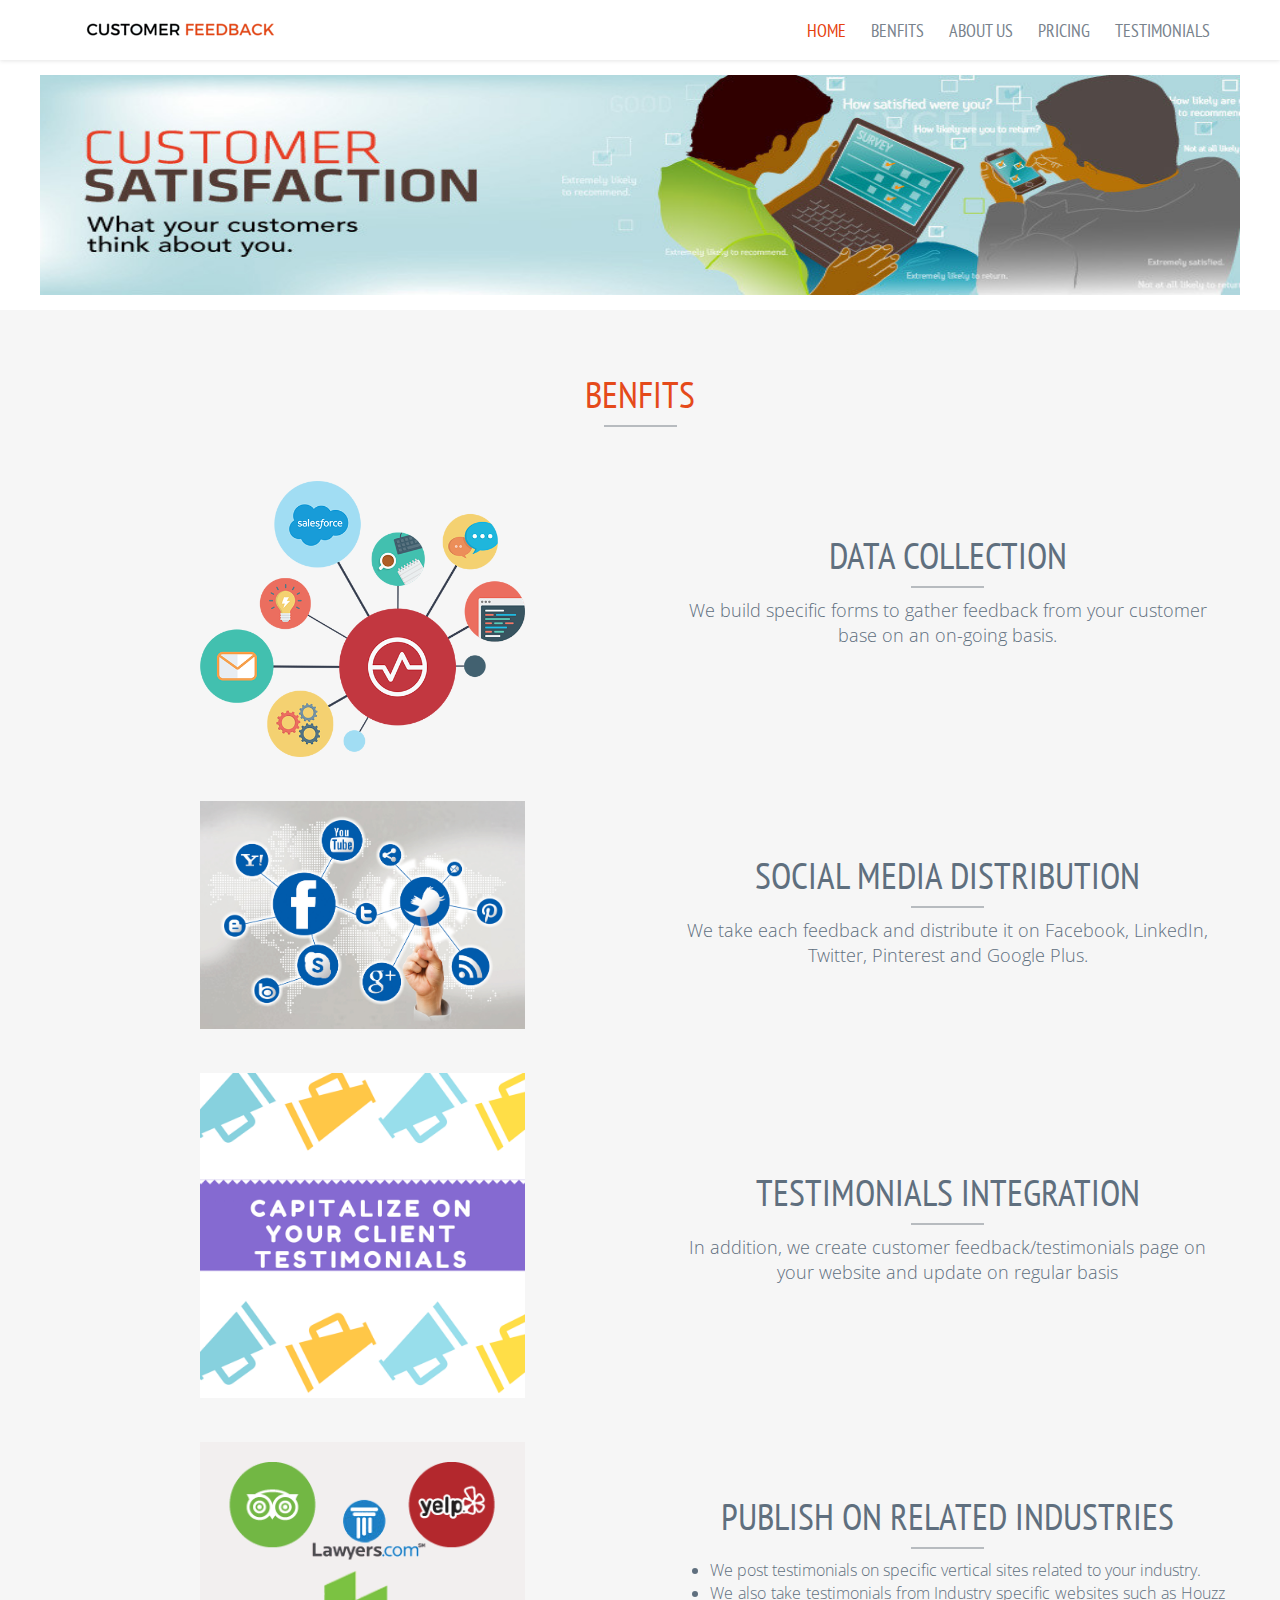
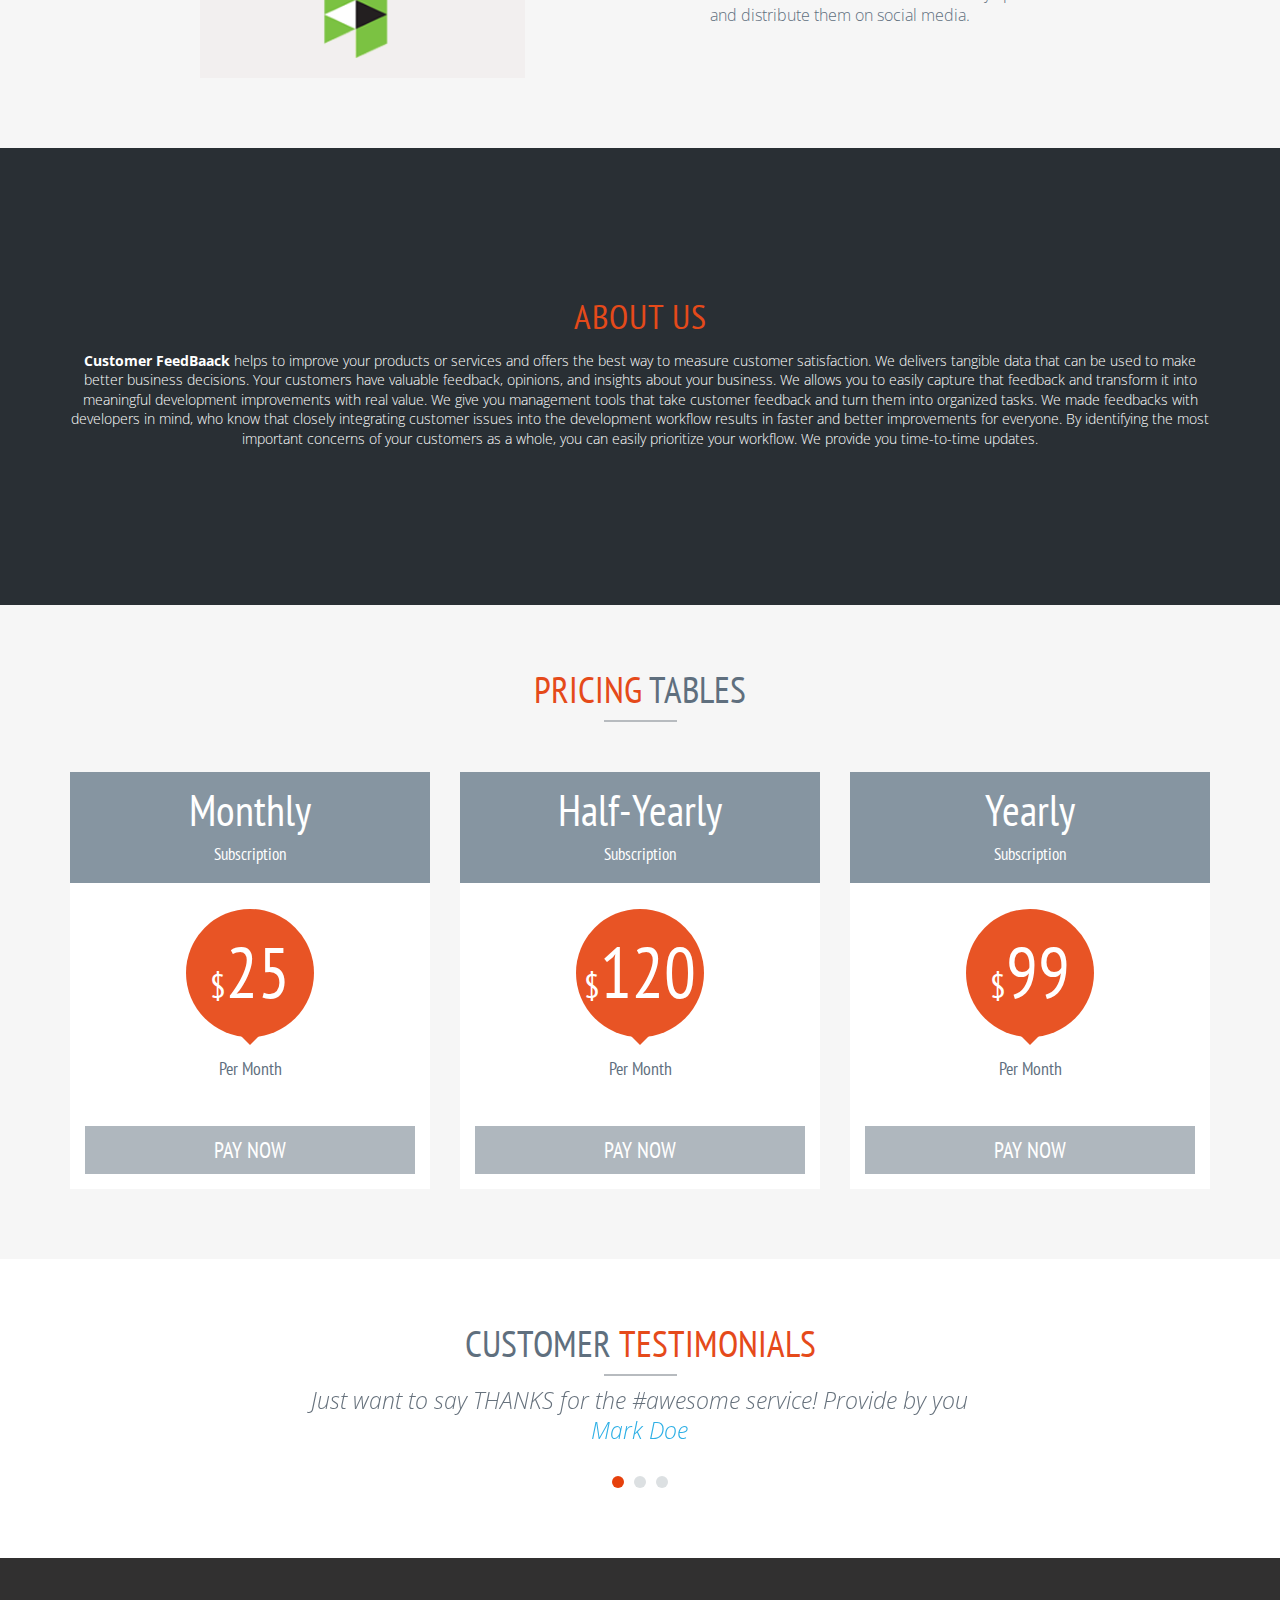
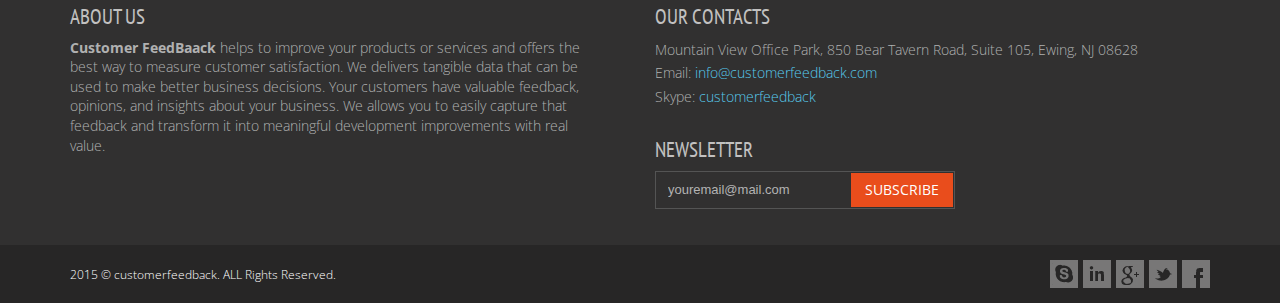
<file: index.html>
<!DOCTYPE html>


<html lang="en">

<head>
  <meta charset="utf-8">
  <title>Customer FeedBack</title>

  <meta content="width=device-width, initial-scale=1.0" name="viewport">
  <meta http-equiv="X-UA-Compatible" content="IE=edge,chrome=1">

  <meta content="Metronic Shop UI description" name="description">
  <meta content="Metronic Shop UI keywords" name="keywords">
  <meta content="keenthemes" name="author">

  <meta property="og:site_name" content="-CUSTOMER VALUE-">
  <meta property="og:title" content="-CUSTOMER VALUE-">
  <meta property="og:description" content="-CUSTOMER VALUE-">
  <meta property="og:type" content="website">
  <meta property="og:image" content="-CUSTOMER VALUE-"><!-- link to image for socio -->
  <meta property="og:url" content="-CUSTOMER VALUE-">

  <link rel="shortcut icon" href="favicon.ico">
  <!-- Fonts START -->
  <link href="http://fonts.googleapis.com/css?family=Open+Sans:300,400,600,700|Pathway+Gothic+One|PT+Sans+Narrow:400+700|Source+Sans+Pro:200,300,400,600,700,900&amp;subset=all" rel="stylesheet" type="text/css">
  <!-- Fonts END -->
  <!-- Global styles BEGIN -->
  <link href="assets/global/plugins/bootstrap/css/bootstrap.min.css" rel="stylesheet">
  <link href="assets/global/plugins/font-awesome/css/font-awesome.min.css" rel="stylesheet">
  <link href="assets/global/plugins/slider-revolution-slider/rs-plugin/css/settings.css" rel="stylesheet">
  <!-- Global styles END -->
  <!-- Page level plugin styles BEGIN -->
  <link href="assets/global/plugins/fancybox/source/jquery.fancybox.css" rel="stylesheet">
  <!-- Page level plugin styles END -->
  <!-- Theme styles BEGIN -->
  <link href="assets/global/css/components.css" rel="stylesheet">
  <link href="assets/frontend/onepage/css/style.css" rel="stylesheet">
  <link href="assets/frontend/onepage/css/style-responsive.css" rel="stylesheet">
  <link href="assets/frontend/onepage/css/themes/red.css" rel="stylesheet" id="style-color">
  <link href="assets/frontend/onepage/css/custom.css" rel="stylesheet">
  <!-- Theme styles END -->
  <style type="text/css">
    .header{bottom: auto;}
.tp-caption.large_bold_white.fade.start{
      font-size: 50px;
  left: 150px;
}
#yourFeedbacks li{
font-size: 18px;
  padding-bottom: 10px !important;
}
.yourImageFeedback img{
    height: 290px;
  margin: 0 auto;
}
.yourNewImage{
    margin: 75px auto 15px;
      width: 1200px;
  height: 220px;
}
.leftImage{
    max-width: 325px;
  margin: 0 auto;
}
.services-block p{
    font-size: 18px;
}
.services-block li{
    font-size: 16px;
    text-align: justify;
}
.yourColumnPadding{
  padding-top:50px;
}
.publishTestimonialsImg img{
  background-color: rgba(236, 228, 228, 0.38);
  padding: 20px;
}
.newColumnPadding{
  padding-top:95px;

}
  </style>
</head>
<!--DOC: menu-always-on-top class to the body element to set menu on top -->
<body>
  <!-- BEGIN STYLE CUSTOMIZER -->
  <!--div class="color-panel">
    <div class="color-mode-icons icon-color"></div>
    <div class="color-mode-icons icon-color-close"></div>
    <div class="color-mode">
      <p>THEME COLOR</p>
      <ul class="inline">
        <li class="color-red current color-default" data-style="red"></li>
        <li class="color-blue" data-style="blue"></li>
        <li class="color-green" data-style="green"></li>
        <li class="color-orange" data-style="orange"></li>
        <li class="color-gray" data-style="gray"></li>
        <li class="color-turquoise" data-style="turquoise"></li>
      </ul>
      <p>MENU POSITION</p>
      <select class="form-control menu-pos">
        <option value="bottom">Bottom</option>
        <option value="top">Top</option>
      </select>
    </div>
  </div-->
  <!-- END BEGIN STYLE CUSTOMIZER -->
  <!-- Header BEGIN -->
  <div class="header header-mobi-ext">
    <div class="container">
      <div class="row">
        <!-- Logo BEGIN -->
        <div class="col-md-2 col-sm-2">
          <a class="scroll site-logo" href="#promo-block"><img src="assets/frontend/onepage/img/logo/customer.png" alt="Metronic One Page"></a>
        </div>
        <!-- Logo END -->
        <a href="javascript:void(0);" class="mobi-toggler"><i class="fa fa-bars"></i></a>
        <!-- Navigation BEGIN -->
        <div class="col-md-10 pull-right">
          <ul class="header-navigation">
            <li class="current"><a href="#promo-block">HOME




</a></li>
            <li><a href="#about">BENFITS</a></li>
            
            <!--li><a href="#team">Benfits</a></li-->
            <li><a href="#services">ABOUT US</a></li>
            <li><a href="#portfolio">PRICING</a></li>
            <li><a href="#benefits">TESTIMONIALS</a></li>
            
          </ul>
        </div>
        <!-- Navigation END -->
      </div>
    </div>
  </div>
  <!-- Header END -->
  <!-- Promo block BEGIN -->
  <div class="promo-block" id="promo-block">
    <img src="assets/frontend/onepage/img/silder/feedbackss.jpg" alt="" class="img-responsive yourNewImage">
  </div>
  <!--div class="promo-block" id="promo-block">
    <div class="tp-banner-container">
      <div class="tp-banner" >
        <ul>
          <li data-transition="fade" data-slotamount="5" data-masterspeed="700" data-delay="9400" class="slider-item-1">
            <img src="assets/frontend/onepage/img/silder/slide1.jpg" alt="" style="opacity:0.4 !important;background-size: inherit;" data-bgposition="center center" data-bgrepeat="no-repeat"-- >
            <!--div class="tp-caption large_text customin customout start"
              data-x="center"
              data-hoffset="0"
              data-y="center"
              data-voffset="60"
              data-customin="x:0;y:0;z:0;rotationX:90;rotationY:0;rotationZ:0;scaleX:1;scaleY:1;skewX:0;skewY:0;opacity:0;transformPerspective:200;transformOrigin:50% 0%;"
              data-customout="x:0;y:0;z:0;rotationX:0;rotationY:0;rotationZ:0;scaleX:0.75;scaleY:0.75;skewX:0;skewY:0;opacity:0;transformPerspective:600;transformOrigin:50% 50%;"
              data-speed="1000"
              data-start="500"
              data-easing="Back.easeInOut"
              data-endspeed="300">
              <div class="promo-like"><i class="fa fa-thumbs-up"></i></div>
              <div class="promo-like-text">
                <h2>Let's just do it</h2>
                <p>Create customised feedback management reports<br> that deliver real customer insight into your business</p>
              </div>
            </div-->
            <!--div class="tp-caption large_bold_white fade"
              data-x="center"
              data-y="center"
              data-voffset="-110"
              data-speed="300"
              data-start="1700"
              data-easing="Power4.easeOut"
              data-endspeed="500"
              data-endeasing="Power1.easeIn"
              data-captionhidden="off"
              style="z-index: 6;  color: #474342;">A <span>CUSTOMER FEEDBACK</span> SYSTEM WORTH TALKING ABOUT
            </div>
          </li>
         
       
        </ul>
      </div>
    </div>
  </div-->
  <!-- Promo block END -->
  <!-- About block BEGIN -->

  <!-- About block END -->
  <!-- Services block BEGIN -->
  <div class="services-block content content-center" id="about">
    <div class="container">
      <h2><strong>Benfits</strong></h2>
      <!--h4>Lorem ipsum dolor sit amet, consectetuer adipiscing elit</h4-->
      <div class="section">
      <div class="container">
        <div class="row">
          <div class="col-md-6">
            <img src="assets/frontend/onepage/img/customerbuild.png"
            class="img-responsive leftImage">
          </div>
          <div class="col-md-6">
            <div class="yourColumnPadding">
            <h1>Data Collection</h1>
            
            <p>We build specific forms to gather feedback from your customer base on an on-going basis.</p></div>
          </div>
        </div>
      </div>
    </div>

    <div class="section">
      <div class="container">
        <div class="row">
          <div class="col-md-6">
            <img src="assets/frontend/onepage/img/socialMediaDistr.jpg"
            class="img-responsive leftImage">
          </div>
          <div class="col-md-6">
             <div class="yourColumnPadding">
            <h1>Social Media Distribution</h1>
            
            <p>We take each feedback and distribute it on Facebook, LinkedIn, Twitter, Pinterest and Google Plus.</p>
          </div>
          </div>
        </div>
      </div>
    </div>

    <div class="section">
      <div class="container">
        <div class="row">
          <div class="col-md-6">
            <img src="assets/frontend/onepage/img/testimonials1.png"
            class="img-responsive leftImage">
          </div>
          <div class="col-md-6">
             <div class="yourColumnPadding newColumnPadding">
            <h1>Testimonials Integration</h1>
         
            <p>In addition, we create customer feedback/testimonials page on your website and update on regular basis</p>
            
          </div></div>
        </div>
      </div>
    </div>

    <div class="section">
      <div class="container">
        <div class="row">
          <div class="col-md-6 publishTestimonialsImg">
            <img src="assets/frontend/onepage/img/publishTestmonials.png"
            class="img-responsive leftImage">
          </div>
          <div class="col-md-6">
             <div class="yourColumnPadding">
            <h1>Publish On Related Industries</h1>
            <ul>
            <li>We post testimonials on specific vertical sites related to your industry.</li>
            <li>We also take testimonials from Industry specific  websites such as Houzz and distribute them on social media.</li>
            </ul>
          </div></div>
        </div>
      </div>
    </div>

      <!--div class="row">
        <div class="col-md-4 col-sm-4 col-xs-12 item">
          <i class="fa fa-heart"></i>
          <h3>Collect Your Customers Feedback</h3>
          <p>We build specific forms to gather feedback from your customer base on an on-going basis.</p>
        </div>
        <div class="col-md-4 col-sm-4 col-xs-12 item">
          <i class="fa fa-mobile"></i>
          <h3>Social Media Distribution</h3>
          <p>We take each testimonial and distribute it on Facebook, LinkedIn, Twitter, Pinterest and Google Plus. </p>
        </div>
        <div class="col-md-4 col-sm-4 col-xs-12">
          <i class="fa fa-signal"></i>
          <h3>Testimonails</h3>
          <p>We create customer feedback/testimonials page on your website and update on regular basis</p>
        </div>

        
      </div-->
  
    </div>
  </div>
  <!-- Services block END -->
  <!-- Message block BEGIN -->
 
  <!-- Message block END -->
  <!-- Team block BEGIN -->
 
  <!-- Team block END -->
  <!-- Portfolio block BEGIN -->
  
  <!-- Portfolio block END -->
  <!-- Choose us block BEGIN -->
  <!--div class="choose-us-block content text-center margin-bottom-40" id="team">
    <div class="container">
      <h2>Why to <strong>choose us</strong></h2>
      <h4>Gather customer feedback to improve your business, product, service and experience</h4>
      <div class="row">
        <div class="col-md-6 col-sm-6 col-xs-12 text-left yourImageFeedback">
          <img src="assets/frontend/onepage/img/choose-us.jpg" alt="Why to choose us" class="img-responsive">
        </div>
        <div class="col-md-6 col-sm-6 col-xs-12 text-left">
          <ul id="yourFeedbacks">
            <li>The easiest way to manage customer feedback</li>

<li>All your customer comments in one place</li>
<li>Build strong customer loyalty</li>
<li>Improved management information</li>

<li>Don’t just collect data visualize it</li>

<li>Actionable business intelligence</li>

<li>Reduced customer risk</li>

<li>Mobile Support</li>
          </ul>
          
        </div>
      </div>
    </div>
  </div-->
  <!-- Choose us block END -->
  <!-- Checkout block BEGIN -->
    <div class="message-block content content-center valign-center" id="services">
    <div class="valign-center-elem">
      <h2><strong>About us</strong></h2>
      <div class="container" style="color:#fff">
       <p><strong>Customer FeedBaack</strong> helps to improve your products or services and offers the best way to measure customer satisfaction. We delivers tangible data that can be used to make better business decisions. Your customers have valuable feedback, opinions, and insights about your business. We allows you to easily capture that feedback and transform it into meaningful development improvements with real value. We give you management tools that take customer feedback and turn them into organized tasks. We made feedbacks with developers in mind, who know that closely integrating customer issues into the development workflow results in faster and better improvements for everyone. By identifying the most important concerns of your customers as a whole, you can easily prioritize your workflow. We provide you time-to-time updates. </p>
     </div>
    </div>
  </div>
  <!--div class="facts-block content content-center" id="services">
         <h2>About us</h2>
         <div class="container">
          <h3>We helps to improve your products or services and offers the best way to measure customer satisfaction. We delivers tangible data that can be used to make better business decisions. Your customers have valuable feedback, opinions, and insights about your business. Sugester™ allows you to easily capture that feedback and transform it into meaningful development improvements with real value. We give you management tools that take customer feedback and turn them into organized tasks. We made feedbacks with developers in mind, who know that closely integrating customer issues into the development workflow results in faster and better improvements for everyone. By identifying the most important concerns of your customers as a whole, you can easily prioritize your workflow. We provide you time-to-time updates. </h3>
        </div>
     
  </div!-->
   

   
  <!-- Checkout block END -->
  <!-- Facts block BEGIN -->
  
  <!-- Facts block END -->
  <!-- Prices block BEGIN -->
  <div class="prices-block content content-center" id="portfolio">
    <div class="container">
      <h2 class="margin-bottom-50"><strong>Pricing</strong> Tables</h2>
      <div class="row">
        <!-- Pricing item BEGIN -->
        <div class="col-md-4 col-sm-6 col-xs-12">
          <div class="pricing-item">
            <div class="pricing-head">
              <h3>Monthly</h3>
              <p>Subscription</p>
            </div>
            <div class="pricing-content">
              <div class="pi-price">
                <strong>$<em>25</em></strong>
                <p>Per Month</p>
              </div>
              <ul class="list-unstyled">
                <!--li><i class="fa fa-circle"></i> Lorem ipsum dolor</li>
                <li><i class="fa fa-circle"></i> Lorem ipsum dolor</li>
                <li><i class="fa fa-circle"></i> Lorem ipsum dolor</li-->
              </ul>
            </div>
            <div class="pricing-footer">
              <a class="btn btn-default" href="javascript:void(0);">Pay Now</a>
            </div>
          </div>
        </div>
        <!-- Pricing item END -->
        <div class="col-md-4 col-sm-6 col-xs-12">
          <div class="pricing-item">
            <div class="pricing-head">
              <h3>Half-Yearly</h3>
              <p>Subscription</p>
            </div>
            <div class="pricing-content">
              <div class="pi-price">
                <strong>$<em>120</em></strong>
                <p>Per Month</p>
              </div>
              <ul class="list-unstyled">
                <!--li><i class="fa fa-circle"></i> Lorem ipsum dolor</li>
                <li><i class="fa fa-circle"></i> Lorem ipsum dolor</li>
                <li><i class="fa fa-circle"></i> Lorem ipsum dolor</li-->
              </ul>
            </div>
            <div class="pricing-footer">
              <a class="btn btn-default" href="javascript:void(0);">Pay Now</a>
            </div>
          </div>
        </div>
        <!-- Pricing item BEGIN -->
        <div class="col-md-4 col-sm-6 col-xs-12">
          <div class="pricing-item">
            <div class="pricing-head">
              <h3>Yearly</h3>
              <p>Subscription</p>
            </div>
            <div class="pricing-content">
              <div class="pi-price">
                <strong>$<em>99</em></strong>
                <p>Per Month</p>
              </div>
              <ul class="list-unstyled">
                <!--li><i class="fa fa-circle"></i> Lorem ipsum dolor</li>
                <li><i class="fa fa-circle"></i> Lorem ipsum dolor</li>
                <li><i class="fa fa-circle"></i> Lorem ipsum dolor</li-->
              </ul>
            </div>
            <div class="pricing-footer">
              <a class="btn btn-default" href="javascript:void(0);">Pay Now</a>
            </div>
          </div>
        </div>
        <!-- Pricing item END -->
        <!-- Pricing item BEGIN -->
       
        <!-- Pricing item END -->
        <!-- Pricing item BEGIN -->
       
        <!-- Pricing item END -->
      </div>
    </div>
  </div>
  <!-- Prices block END -->
  <!-- Testimonials block BEGIN -->
  <div class="testimonials-block content content-center margin-bottom-65" id="benefits">
    <div class="container">
      <h2>Customer <strong>testimonials</strong></h2>
      <!--h4>Lorem ipsum dolor sit amet, consectetuer adipiscing elit</h4-->
      <div class="carousel slide" data-ride="carousel" id="testimonials-block">
        <!-- Wrapper for slides -->
        <div class="carousel-inner">
          <!-- Carousel items -->
          <div class="active item">
            <blockquote>
              <p>Just want to say THANKS for the #awesome service! Provide by you</p>
            </blockquote>
            <span class="testimonials-name">Mark Doe</span>
          </div>
          <!-- Carousel items -->
          <div class="item">
            <blockquote>
              <p>It's great to work with you. We came know about how our services are in which area we should improve to satsfiy the customers</p>
            </blockquote>
            <span class="testimonials-name">Joe Smith</span>
          </div>
          <!-- Carousel items -->
          <div class="item">
            <blockquote>
              <p>Just started using Customer_Feedback on new web app. This is the best feedback platform till now I tried. </p>
            </blockquote>
            <span class="testimonials-name">Linda Adams</span>
          </div>
        </div>
        <!-- Indicators -->
        <ol class="carousel-indicators">
          <li data-target="#testimonials-block" data-slide-to="0" class="active"></li>
          <li data-target="#testimonials-block" data-slide-to="1"></li>
          <li data-target="#testimonials-block" data-slide-to="2"></li>
        </ol>
      </div>
    </div>
  </div>
  <!-- Testimonials block END -->
  <!-- Partners block BEGIN -->
  <!--div class="partners-block">
    <div class="container">
      <div class="row">
        <div class="col-md-2 col-sm-3 col-xs-6">
          <img src="assets/frontend/onepage/img/partners/cisco.png" alt="cisco">
        </div>
        <div class="col-md-2 col-sm-3 col-xs-6">
          <img src="assets/frontend/onepage/img/partners/walmart.png" alt="walmart">
        </div>
        <div class="col-md-2 col-sm-3 col-xs-6">
          <img src="assets/frontend/onepage/img/partners/gamescast.png" alt="gamescast">
        </div>
        <div class="col-md-2 col-sm-3 col-xs-6">
          <img src="assets/frontend/onepage/img/partners/spinwokrx.png" alt="spinwokrx">
        </div>
        <div class="col-md-2 col-sm-3 col-xs-6">
          <img src="assets/frontend/onepage/img/partners/ngreen.png" alt="ngreen">
        </div>
        <div class="col-md-2 col-sm-3 col-xs-6">
          <img src="assets/frontend/onepage/img/partners/vimeo.png" alt="vimeo">
        </div>
      </div>
    </div>
  </div-->
  <!-- Partners block END -->
  <!-- BEGIN PRE-FOOTER -->
  <div class="pre-footer" id="contact">
    <div class="container">
      <div class="row">
        <!-- BEGIN BOTTOM ABOUT BLOCK -->
        <div class="col-md-6 col-sm-6 pre-footer-col">
          <h2>About us</h2>
          <strong>Customer FeedBaack</strong> helps to improve your products or services and offers the best way to measure customer satisfaction. We delivers tangible data that can be used to make better business decisions. Your customers have valuable feedback, opinions, and insights about your business. We allows you to easily capture that feedback and transform it into meaningful development improvements with real value.
        </div>
        <!-- END BOTTOM ABOUT BLOCK -->
        <!-- BEGIN TWITTER BLOCK --> 
      
        <!-- END TWITTER BLOCK -->
        <div class="col-md-6 col-sm-6 pre-footer-col">
          <!-- BEGIN BOTTOM CONTACTS -->
          <h2>Our Contacts</h2>
          <address class="margin-bottom-20">
            Mountain View Office Park, 850 Bear Tavern Road, Suite 105, Ewing, NJ 08628
            Email: <a href="mailto:info@customerfeedback.com">info@customerfeedback.com</a><br>
            Skype: <a href="skype:customerfeedback">customerfeedback</a>
          </address>
          <!-- END BOTTOM CONTACTS -->
          <div class="pre-footer-subscribe-box">
            <h2>Newsletter</h2>
            <form action="javascript:void(0);">
              <div class="input-group">
                <input type="text" placeholder="youremail@mail.com" class="form-control">
                <span class="input-group-btn">
                <button class="btn btn-primary" type="submit">Subscribe</button>
                </span>
              </div>
            </form>
          </div>
        </div>
      </div>
    </div>
  </div>
  <!-- END PRE-FOOTER -->
  <!-- BEGIN FOOTER -->
  <div class="footer">
    <div class="container">
      <div class="row">
        <!-- BEGIN COPYRIGHT -->
        <div class="col-md-6 col-sm-6">
          <div class="copyright">2015 &copy; customerfeedback. ALL Rights Reserved.</div>
        </div>
        <!-- END COPYRIGHT -->
        <!-- BEGIN SOCIAL ICONS -->
        <div class="col-md-6 col-sm-6 pull-right">
          <ul class="social-icons">
           
            <li><a class="facebook" data-original-title="facebook" href="javascript:void(0);"></a></li>
            <li><a class="twitter" data-original-title="twitter" href="javascript:void(0);"></a></li>
            <li><a class="googleplus" data-original-title="googleplus" href="javascript:void(0);"></a></li>
            <li><a class="linkedin" data-original-title="linkedin" href="javascript:void(0);"></a></li>
            
            <li><a class="skype" data-original-title="skype" href="javascript:void(0);"></a></li>
          </ul>
        </div>
        <!-- END SOCIAL ICONS -->
      </div>
    </div>
  </div>
  <!-- END FOOTER -->
  <a href="#promo-block" class="go2top scroll"><i class="fa fa-arrow-up"></i></a>
  <!--[if lt IE 9]>
  <script src="../../assets/global/plugins/respond.min.js"></script>
  <![endif]-->
  <!-- Load JavaScripts at the bottom, because it will reduce page load time -->
  <!-- Core plugins BEGIN (For ALL pages) -->
  <script src="assets/global/plugins/jquery.min.js" type="text/javascript"></script>
  <script src="assets/global/plugins/jquery-migrate.min.js" type="text/javascript"></script>
  <script src="assets/global/plugins/bootstrap/js/bootstrap.min.js" type="text/javascript"></script>
  <!-- Core plugins END (For ALL pages) -->
  <!-- BEGIN RevolutionSlider -->
  <script src="assets/global/plugins/slider-revolution-slider/rs-plugin/js/jquery.themepunch.revolution.js" type="text/javascript"></script>
  <script src="assets/global/plugins/slider-revolution-slider/rs-plugin/js/jquery.themepunch.tools.min.js" type="text/javascript"></script>
  <script src="assets/frontend/onepage/scripts/revo-ini.js" type="text/javascript"></script> 
  <!-- END RevolutionSlider -->
  <!-- Core plugins BEGIN (required only for current page) -->
  <script src="assets/global/plugins/fancybox/source/jquery.fancybox.pack.js" type="text/javascript"></script><!-- pop up -->
  <script src="assets/global/plugins/jquery.easing.js"></script>
  <script src="assets/global/plugins/jquery.parallax.js"></script>
  <script src="assets/global/plugins/jquery.scrollTo.min.js"></script>
  <script src="assets/frontend/onepage/scripts/jquery.nav.js"></script>
  <!-- Core plugins END (required only for current page) -->
  <!-- Global js BEGIN -->
  <script src="assets/frontend/onepage/scripts/layout.js" type="text/javascript"></script>
  <script>
    $(document).ready(function() {
      Layout.init();
    });
  </script>
  <!-- Global js END -->
</body>
</html>
</file>
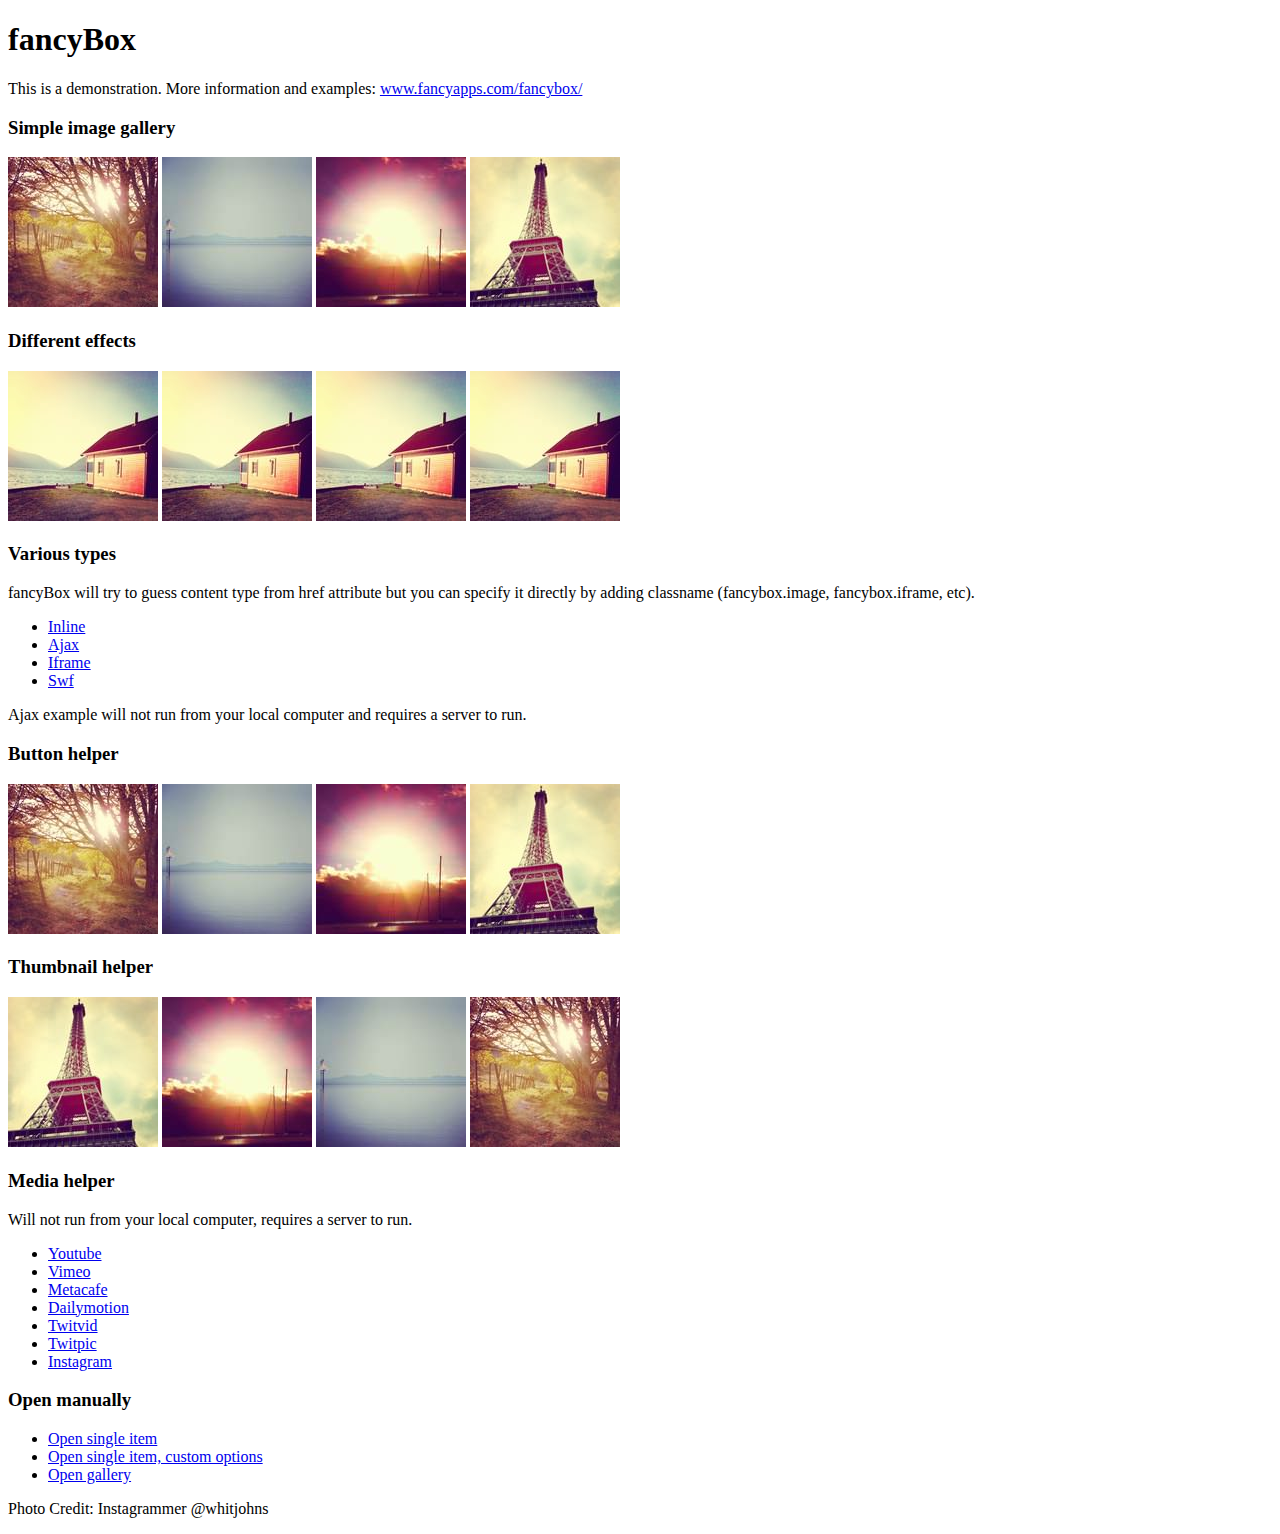
<file: assets/global/plugins/fancybox/demo/index.html>
<!DOCTYPE html>
<html>
<head>
	<title>fancyBox - Fancy jQuery Lightbox Alternative | Demonstration</title>
	<meta http-equiv="Content-Type" content="text/html; charset=UTF-8" />

	<!-- Add jQuery library -->
	<script type="text/javascript" src="../lib/jquery-1.8.2.min.js"></script>

	<!-- Add mousewheel plugin (this is optional) -->
	<script type="text/javascript" src="../lib/jquery.mousewheel-3.0.6.pack.js"></script>

	<!-- Add fancyBox main JS and CSS files -->
	<script type="text/javascript" src="../source/jquery.fancybox.js?v=2.1.3"></script>
	<link rel="stylesheet" type="text/css" href="../source/jquery.fancybox.css?v=2.1.2" media="screen" />

	<!-- Add Button helper (this is optional) -->
	<link rel="stylesheet" type="text/css" href="../source/helpers/jquery.fancybox-buttons.css?v=1.0.5" />
	<script type="text/javascript" src="../source/helpers/jquery.fancybox-buttons.js?v=1.0.5"></script>

	<!-- Add Thumbnail helper (this is optional) -->
	<link rel="stylesheet" type="text/css" href="../source/helpers/jquery.fancybox-thumbs.css?v=1.0.7" />
	<script type="text/javascript" src="../source/helpers/jquery.fancybox-thumbs.js?v=1.0.7"></script>

	<!-- Add Media helper (this is optional) -->
	<script type="text/javascript" src="../source/helpers/jquery.fancybox-media.js?v=1.0.5"></script>

	<script type="text/javascript">
		$(document).ready(function() {
			/*
			 *  Simple image gallery. Uses default settings
			 */

			$('.fancybox').fancybox();

			/*
			 *  Different effects
			 */

			// Change title type, overlay closing speed
			$(".fancybox-effects-a").fancybox({
				helpers: {
					title : {
						type : 'outside'
					},
					overlay : {
						speedOut : 0
					}
				}
			});

			// Disable opening and closing animations, change title type
			$(".fancybox-effects-b").fancybox({
				openEffect  : 'none',
				closeEffect	: 'none',

				helpers : {
					title : {
						type : 'over'
					}
				}
			});

			// Set custom style, close if clicked, change title type and overlay color
			$(".fancybox-effects-c").fancybox({
				wrapCSS    : 'fancybox-custom',
				closeClick : true,

				openEffect : 'none',

				helpers : {
					title : {
						type : 'inside'
					},
					overlay : {
						css : {
							'background' : 'rgba(238,238,238,0.85)'
						}
					}
				}
			});

			// Remove padding, set opening and closing animations, close if clicked and disable overlay
			$(".fancybox-effects-d").fancybox({
				padding: 0,

				openEffect : 'elastic',
				openSpeed  : 150,

				closeEffect : 'elastic',
				closeSpeed  : 150,

				closeClick : true,

				helpers : {
					overlay : null
				}
			});

			/*
			 *  Button helper. Disable animations, hide close button, change title type and content
			 */

			$('.fancybox-buttons').fancybox({
				openEffect  : 'none',
				closeEffect : 'none',

				prevEffect : 'none',
				nextEffect : 'none',

				closeBtn  : false,

				helpers : {
					title : {
						type : 'inside'
					},
					buttons	: {}
				},

				afterLoad : function() {
					this.title = 'Image ' + (this.index + 1) + ' of ' + this.group.length + (this.title ? ' - ' + this.title : '');
				}
			});


			/*
			 *  Thumbnail helper. Disable animations, hide close button, arrows and slide to next gallery item if clicked
			 */

			$('.fancybox-thumbs').fancybox({
				prevEffect : 'none',
				nextEffect : 'none',

				closeBtn  : false,
				arrows    : false,
				nextClick : true,

				helpers : {
					thumbs : {
						width  : 50,
						height : 50
					}
				}
			});

			/*
			 *  Media helper. Group items, disable animations, hide arrows, enable media and button helpers.
			*/
			$('.fancybox-media')
				.attr('rel', 'media-gallery')
				.fancybox({
					openEffect : 'none',
					closeEffect : 'none',
					prevEffect : 'none',
					nextEffect : 'none',

					arrows : false,
					helpers : {
						media : {},
						buttons : {}
					}
				});

			/*
			 *  Open manually
			 */

			$("#fancybox-manual-a").click(function() {
				$.fancybox.open('1_b.jpg');
			});

			$("#fancybox-manual-b").click(function() {
				$.fancybox.open({
					href : 'iframe.html',
					type : 'iframe',
					padding : 5
				});
			});

			$("#fancybox-manual-c").click(function() {
				$.fancybox.open([
					{
						href : '1_b.jpg',
						title : 'My title'
					}, {
						href : '2_b.jpg',
						title : '2nd title'
					}, {
						href : '3_b.jpg'
					}
				], {
					helpers : {
						thumbs : {
							width: 75,
							height: 50
						}
					}
				});
			});


		});
	</script>
	<style type="text/css">
		.fancybox-custom .fancybox-skin {
			box-shadow: 0 0 50px #222;
		}
	</style>
</head>
<body>
	<h1>fancyBox</h1>

	<p>This is a demonstration. More information and examples: <a href="http://fancyapps.com/fancybox/">www.fancyapps.com/fancybox/</a></p>

	<h3>Simple image gallery</h3>
	<p>
		<a class="fancybox" href="1_b.jpg" data-fancybox-group="gallery" title="Lorem ipsum dolor sit amet"><img src="1_s.jpg" alt="" /></a>

		<a class="fancybox" href="2_b.jpg" data-fancybox-group="gallery" title="Etiam quis mi eu elit temp"><img src="2_s.jpg" alt="" /></a>

		<a class="fancybox" href="3_b.jpg" data-fancybox-group="gallery" title="Cras neque mi, semper leon"><img src="3_s.jpg" alt="" /></a>

		<a class="fancybox" href="4_b.jpg" data-fancybox-group="gallery" title="Sed vel sapien vel sem uno"><img src="4_s.jpg" alt="" /></a>
	</p>

	<h3>Different effects</h3>
	<p>
		<a class="fancybox-effects-a" href="5_b.jpg" title="Lorem ipsum dolor sit amet, consectetur adipiscing elit"><img src="5_s.jpg" alt="" /></a>

		<a class="fancybox-effects-b" href="5_b.jpg" title="Lorem ipsum dolor sit amet, consectetur adipiscing elit"><img src="5_s.jpg" alt="" /></a>

		<a class="fancybox-effects-c" href="5_b.jpg" title="Lorem ipsum dolor sit amet, consectetur adipiscing elit"><img src="5_s.jpg" alt="" /></a>

		<a class="fancybox-effects-d" href="5_b.jpg" title="Lorem ipsum dolor sit amet, consectetur adipiscing elit"><img src="5_s.jpg" alt="" /></a>
	</p>

	<h3>Various types</h3>
	<p>
		fancyBox will try to guess content type from href attribute but you can specify it directly by adding classname (fancybox.image, fancybox.iframe, etc).
	</p>
	<ul>
		<li><a class="fancybox" href="#inline1" title="Lorem ipsum dolor sit amet">Inline</a></li>
		<li><a class="fancybox fancybox.ajax" href="ajax.txt">Ajax</a></li>
		<li><a class="fancybox fancybox.iframe" href="iframe.html">Iframe</a></li>
		<li><a class="fancybox" href="http://www.adobe.com/jp/events/cs3_web_edition_tour/swfs/perform.swf">Swf</a></li>
	</ul>

	<div id="inline1" style="width:400px;display: none;">
		<h3>Etiam quis mi eu elit</h3>
		<p>
			Lorem ipsum dolor sit amet, consectetur adipiscing elit. Etiam quis mi eu elit tempor facilisis id et neque. Nulla sit amet sem sapien. Vestibulum imperdiet porta ante ac ornare. Nulla et lorem eu nibh adipiscing ultricies nec at lacus. Cras laoreet ultricies sem, at blandit mi eleifend aliquam. Nunc enim ipsum, vehicula non pretium varius, cursus ac tortor. Vivamus fringilla congue laoreet. Quisque ultrices sodales orci, quis rhoncus justo auctor in. Phasellus dui eros, bibendum eu feugiat ornare, faucibus eu mi. Nunc aliquet tempus sem, id aliquam diam varius ac. Maecenas nisl nunc, molestie vitae eleifend vel, iaculis sed magna. Aenean tempus lacus vitae orci posuere porttitor eget non felis. Donec lectus elit, aliquam nec eleifend sit amet, vestibulum sed nunc.
		</p>
	</div>

	<p>
		Ajax example will not run from your local computer and requires a server to run.
	</p>

	<h3>Button helper</h3>
	<p>
		<a class="fancybox-buttons" data-fancybox-group="button" href="1_b.jpg"><img src="1_s.jpg" alt="" /></a>

		<a class="fancybox-buttons" data-fancybox-group="button" href="2_b.jpg"><img src="2_s.jpg" alt="" /></a>

		<a class="fancybox-buttons" data-fancybox-group="button" href="3_b.jpg"><img src="3_s.jpg" alt="" /></a>

		<a class="fancybox-buttons" data-fancybox-group="button" href="4_b.jpg"><img src="4_s.jpg" alt="" /></a>
	</p>

	<h3>Thumbnail helper</h3>
	<p>
		<a class="fancybox-thumbs" data-fancybox-group="thumb" href="4_b.jpg"><img src="4_s.jpg" alt="" /></a>

		<a class="fancybox-thumbs" data-fancybox-group="thumb" href="3_b.jpg"><img src="3_s.jpg" alt="" /></a>

		<a class="fancybox-thumbs" data-fancybox-group="thumb" href="2_b.jpg"><img src="2_s.jpg" alt="" /></a>

		<a class="fancybox-thumbs" data-fancybox-group="thumb" href="1_b.jpg"><img src="1_s.jpg" alt="" /></a>
	</p>

	<h3>Media helper</h3>
	<p>
		Will not run from your local computer, requires a server to run.
	</p>

	<ul>
		<li><a class="fancybox-media" href="http://www.youtube.com/watch?v=opj24KnzrWo">Youtube</a></li>
		<li><a class="fancybox-media" href="http://vimeo.com/25634903">Vimeo</a></li>
		<li><a class="fancybox-media" href="http://www.metacafe.com/watch/7635964/">Metacafe</a></li>
		<li><a class="fancybox-media" href="http://www.dailymotion.com/video/xoeylt_electric-guest-this-head-i-hold_music">Dailymotion</a></li>
		<li><a class="fancybox-media" href="http://twitvid.com/QY7MD">Twitvid</a></li>
		<li><a class="fancybox-media" href="http://twitpic.com/7p93st">Twitpic</a></li>
		<li><a class="fancybox-media" href="http://instagr.am/p/IejkuUGxQn">Instagram</a></li>
	</ul>

	<h3>Open manually</h3>
	<ul>
		<li><a id="fancybox-manual-a" href="javascript:;">Open single item</a></li>
		<li><a id="fancybox-manual-b" href="javascript:;">Open single item, custom options</a></li>
		<li><a id="fancybox-manual-c" href="javascript:;">Open gallery</a></li>
	</ul>

	<p>
		Photo Credit: Instagrammer @whitjohns
	</p>
</body>
</html>
</file>
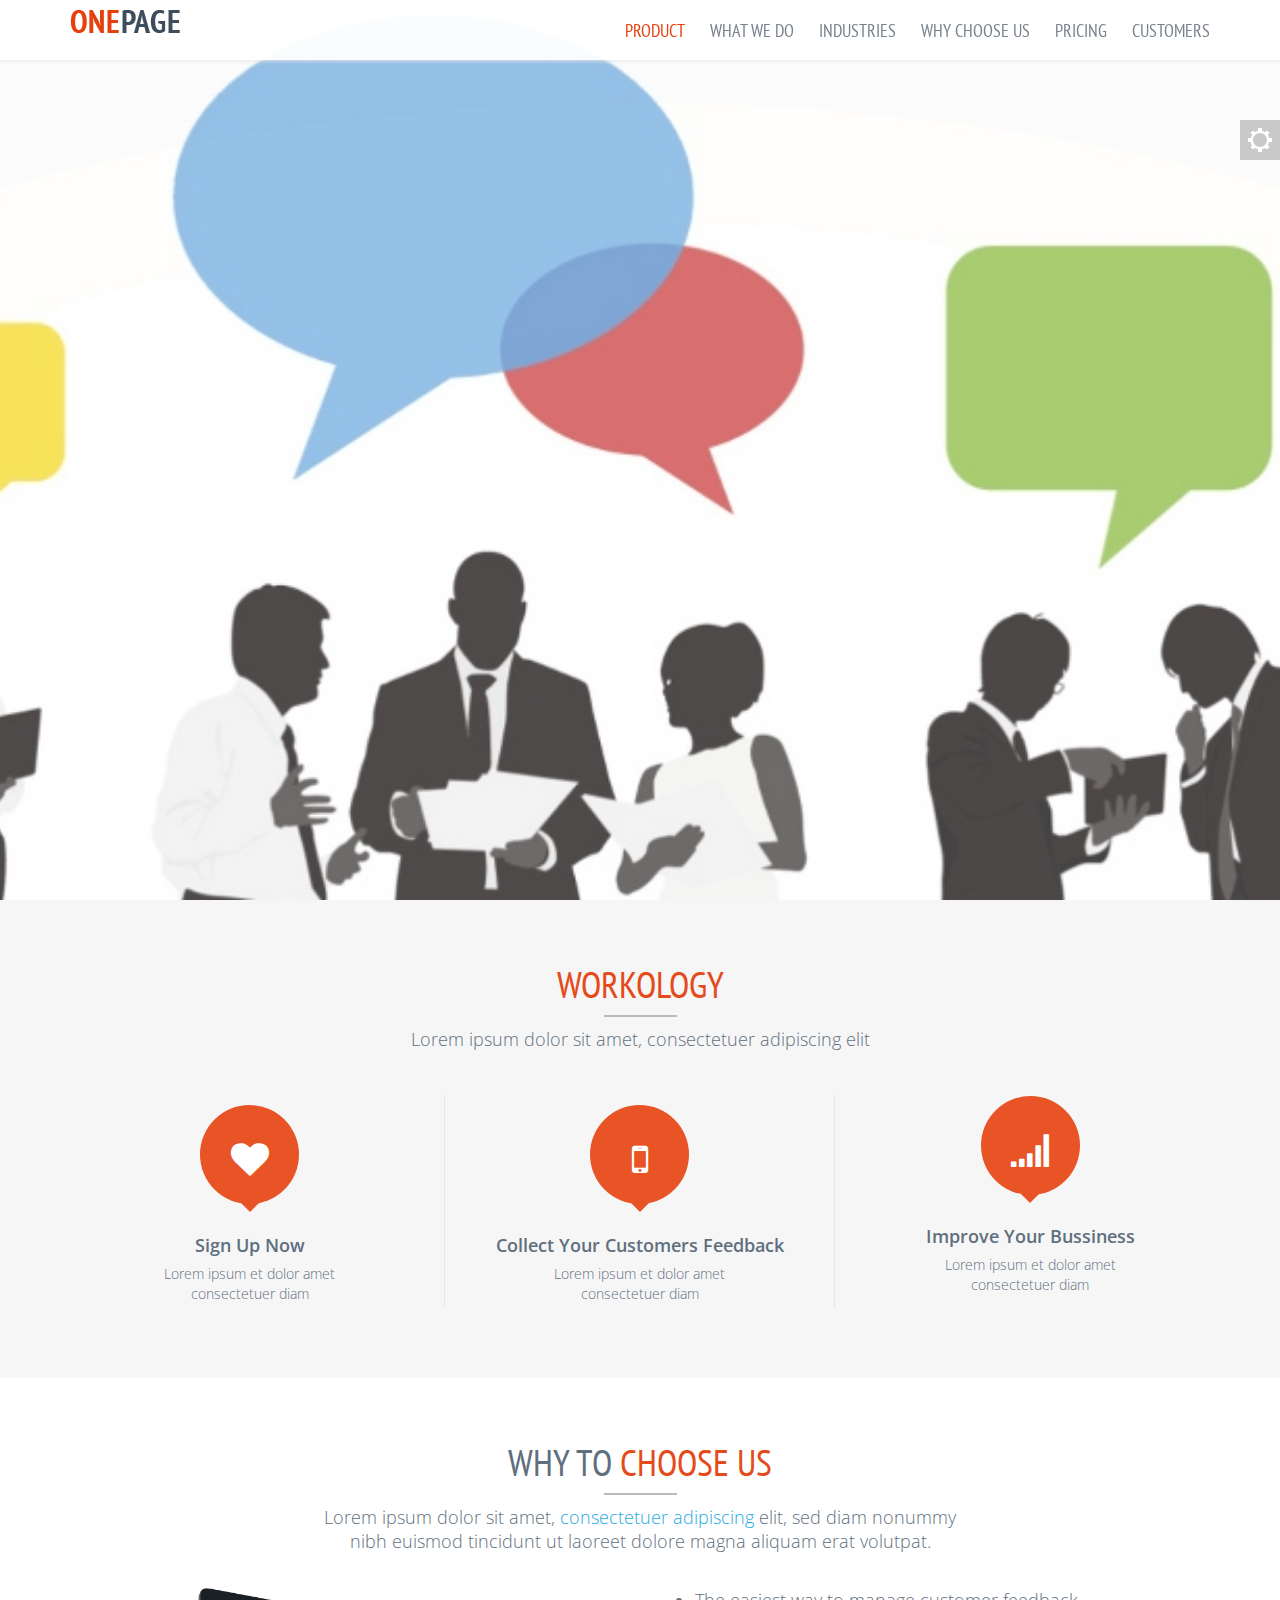
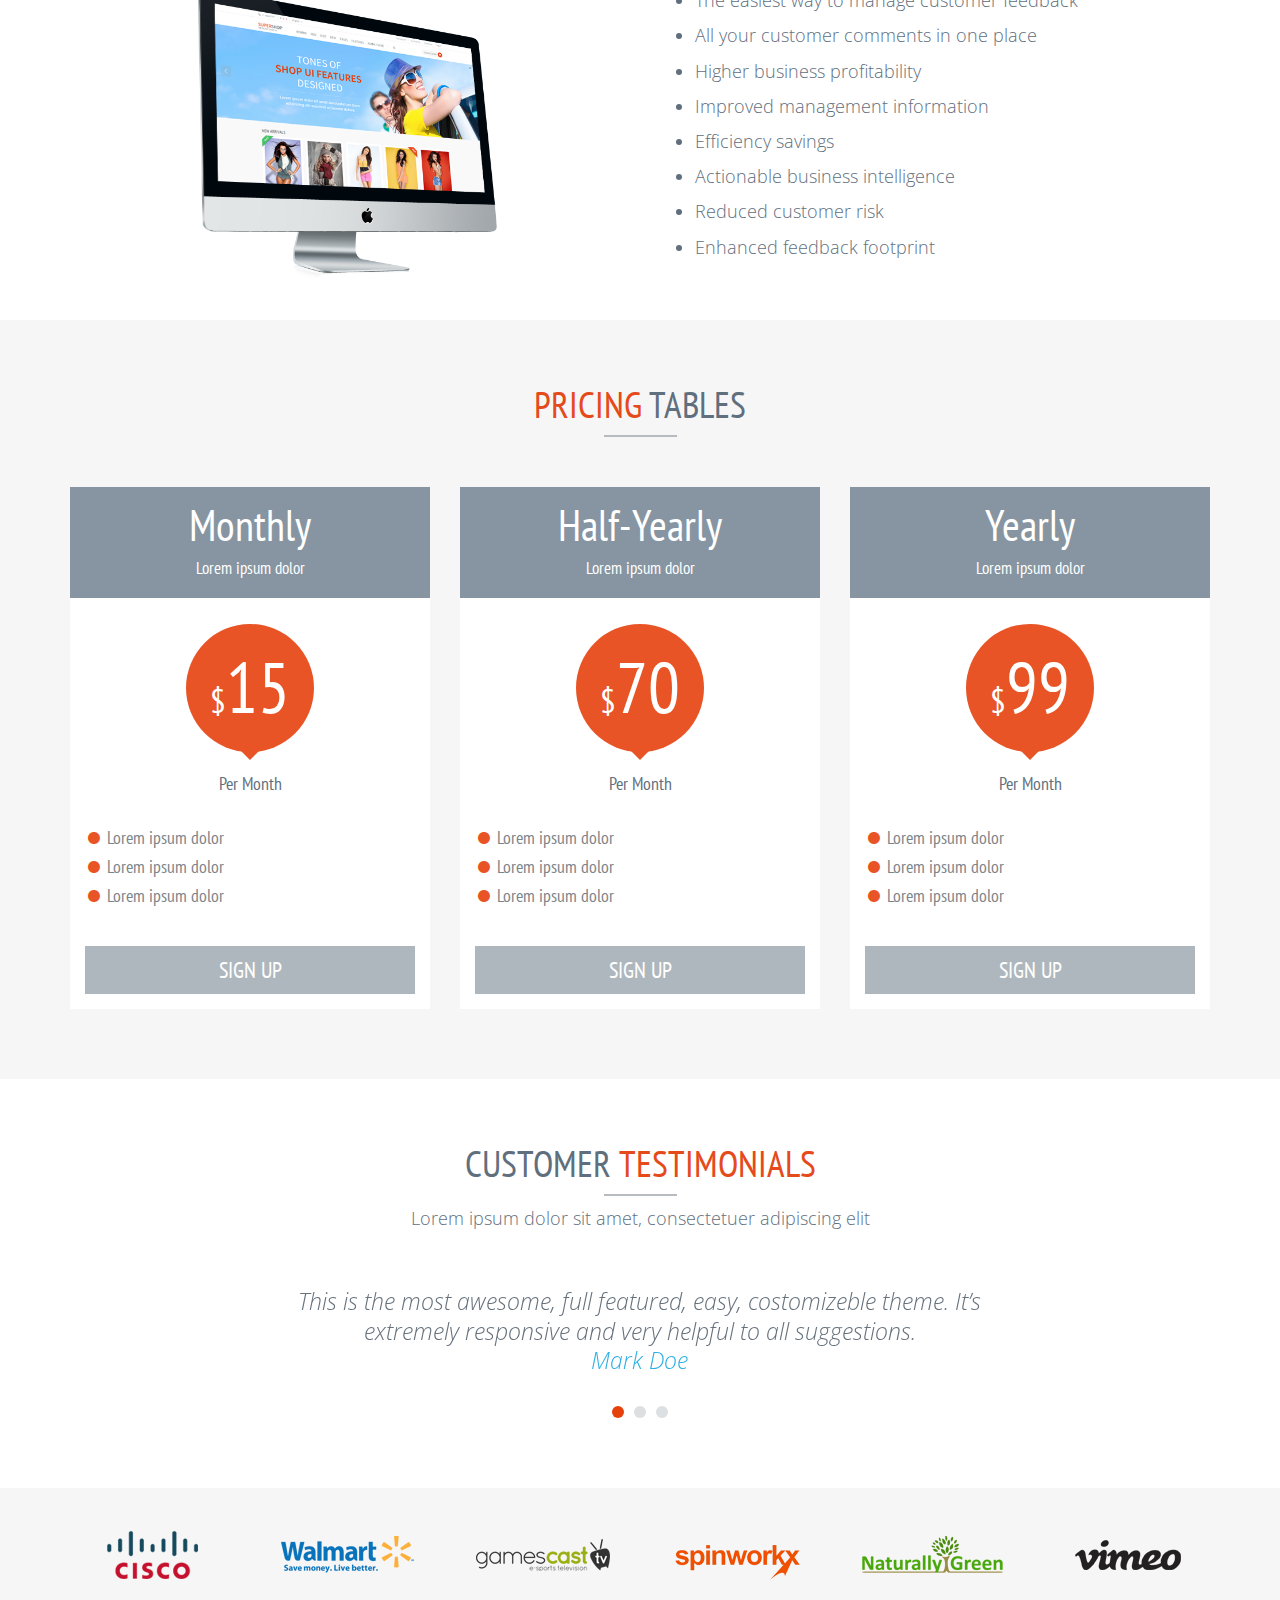
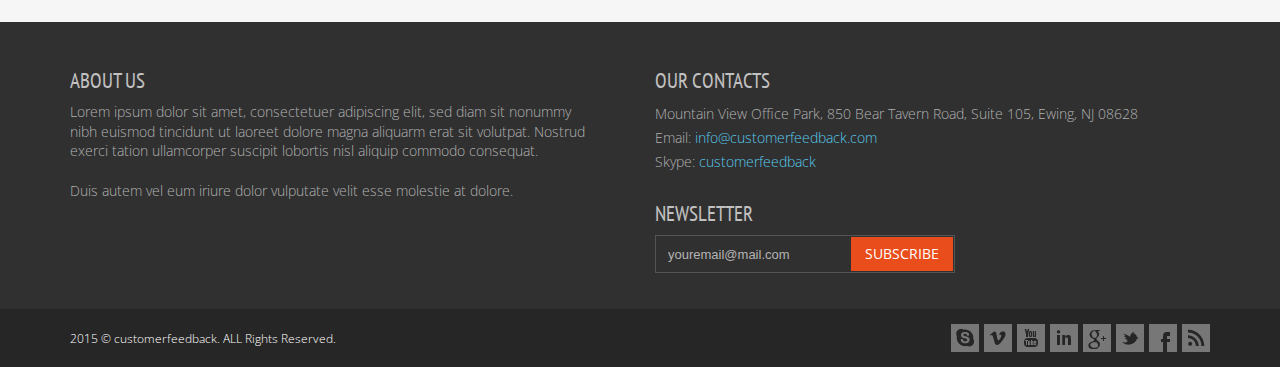
<file: onepage-index.html>
<!DOCTYPE html>
<!-- 
Template Name: Metronic - Responsive Admin Dashboard Template build with Twitter Bootstrap 3.2.0
Version: 3.4
Author: KeenThemes
Website: http://www.keenthemes.com/
Contact: support@keenthemes.com
Follow: www.twitter.com/keenthemes
Like: www.facebook.com/keenthemes
Purchase: http://themeforest.net/item/metronic-responsive-admin-dashboard-template/4021469?ref=keenthemes
License: You must have a valid license purchased only from themeforest (the above link) in order to legally use the theme for your project.
-->
<!--[if IE 8]> <html lang="en" class="ie8 no-js"> <![endif]-->
<!--[if IE 9]> <html lang="en" class="ie9 no-js"> <![endif]-->
<!--[if !IE]><!-->
<html lang="en">
<!--<![endif]-->

<!-- Head BEGIN -->
<head>
  <meta charset="utf-8">
  <title>Customer FeedBack</title>

  <meta content="width=device-width, initial-scale=1.0" name="viewport">
  <meta http-equiv="X-UA-Compatible" content="IE=edge,chrome=1">

  <meta content="Metronic Shop UI description" name="description">
  <meta content="Metronic Shop UI keywords" name="keywords">
  <meta content="keenthemes" name="author">

  <meta property="og:site_name" content="-CUSTOMER VALUE-">
  <meta property="og:title" content="-CUSTOMER VALUE-">
  <meta property="og:description" content="-CUSTOMER VALUE-">
  <meta property="og:type" content="website">
  <meta property="og:image" content="-CUSTOMER VALUE-"><!-- link to image for socio -->
  <meta property="og:url" content="-CUSTOMER VALUE-">

  <link rel="shortcut icon" href="favicon.ico">
  <!-- Fonts START -->
  <link href="http://fonts.googleapis.com/css?family=Open+Sans:300,400,600,700|Pathway+Gothic+One|PT+Sans+Narrow:400+700|Source+Sans+Pro:200,300,400,600,700,900&amp;subset=all" rel="stylesheet" type="text/css">
  <!-- Fonts END -->
  <!-- Global styles BEGIN -->
  <link href="assets/global/plugins/bootstrap/css/bootstrap.min.css" rel="stylesheet">
  <link href="assets/global/plugins/font-awesome/css/font-awesome.min.css" rel="stylesheet">
  <link href="assets/global/plugins/slider-revolution-slider/rs-plugin/css/settings.css" rel="stylesheet">
  <!-- Global styles END -->
  <!-- Page level plugin styles BEGIN -->
  <link href="assets/global/plugins/fancybox/source/jquery.fancybox.css" rel="stylesheet">
  <!-- Page level plugin styles END -->
  <!-- Theme styles BEGIN -->
  <link href="assets/global/css/components.css" rel="stylesheet">
  <link href="assets/frontend/onepage/css/style.css" rel="stylesheet">
  <link href="assets/frontend/onepage/css/style-responsive.css" rel="stylesheet">
  <link href="assets/frontend/onepage/css/themes/red.css" rel="stylesheet" id="style-color">
  <link href="assets/frontend/onepage/css/custom.css" rel="stylesheet">
  <!-- Theme styles END -->
  <style type="text/css">
    .header{bottom: auto;}
.tp-caption.large_bold_white.fade.start{
      font-size: 50px;
  left: 150px;
}
#yourFeedbacks li{
font-size: 18px;
  padding-bottom: 10px !important;
}
.yourImageFeedback img{
    height: 290px;
  margin: 0 auto;
}
  </style>
</head>
<!--DOC: menu-always-on-top class to the body element to set menu on top -->
<body>
  <!-- BEGIN STYLE CUSTOMIZER -->
  <div class="color-panel">
    <div class="color-mode-icons icon-color"></div>
    <div class="color-mode-icons icon-color-close"></div>
    <div class="color-mode">
      <p>THEME COLOR</p>
      <ul class="inline">
        <li class="color-red current color-default" data-style="red"></li>
        <li class="color-blue" data-style="blue"></li>
        <li class="color-green" data-style="green"></li>
        <li class="color-orange" data-style="orange"></li>
        <li class="color-gray" data-style="gray"></li>
        <li class="color-turquoise" data-style="turquoise"></li>
      </ul>
      <p>MENU POSITION</p>
      <select class="form-control menu-pos">
        <option value="bottom">Bottom</option>
        <option value="top">Top</option>
      </select>
    </div>
  </div>
  <!-- END BEGIN STYLE CUSTOMIZER -->
  <!-- Header BEGIN -->
  <div class="header header-mobi-ext">
    <div class="container">
      <div class="row">
        <!-- Logo BEGIN -->
        <div class="col-md-2 col-sm-2">
          <a class="scroll site-logo" href="#promo-block"><img src="assets/frontend/onepage/img/logo/red.png" alt="Metronic One Page"></a>
        </div>
        <!-- Logo END -->
        <a href="javascript:void(0);" class="mobi-toggler"><i class="fa fa-bars"></i></a>
        <!-- Navigation BEGIN -->
        <div class="col-md-10 pull-right">
          <ul class="header-navigation">
            <li class="current"><a href="#promo-block">PRODUCT




</a></li>
            <li><a href="#about">WHAT WE DO</a></li>
            <li><a href="#services">INDUSTRIES</a></li>
            <li><a href="#team">WHY CHOOSE US</a></li>
            <li><a href="#portfolio">PRICING</a></li>
            <li><a href="#benefits">CUSTOMERS</a></li>
            
          </ul>
        </div>
        <!-- Navigation END -->
      </div>
    </div>
  </div>
  <!-- Header END -->
  <!-- Promo block BEGIN -->
  <div class="promo-block" id="promo-block">
    <div class="tp-banner-container">
      <div class="tp-banner" >
        <ul>
          <li data-transition="fade" data-slotamount="5" data-masterspeed="700" data-delay="9400" class="slider-item-1">
            <img src="assets/frontend/onepage/img/silder/slide1.jpg" alt="" data-bgfit="cover" style="opacity:0.4 !important;" data-bgposition="center center" data-bgrepeat="no-repeat">
            <div class="tp-caption large_text customin customout start"
              data-x="center"
              data-hoffset="0"
              data-y="center"
              data-voffset="60"
              data-customin="x:0;y:0;z:0;rotationX:90;rotationY:0;rotationZ:0;scaleX:1;scaleY:1;skewX:0;skewY:0;opacity:0;transformPerspective:200;transformOrigin:50% 0%;"
              data-customout="x:0;y:0;z:0;rotationX:0;rotationY:0;rotationZ:0;scaleX:0.75;scaleY:0.75;skewX:0;skewY:0;opacity:0;transformPerspective:600;transformOrigin:50% 50%;"
              data-speed="1000"
              data-start="500"
              data-easing="Back.easeInOut"
              data-endspeed="300">
              <div class="promo-like"><i class="fa fa-thumbs-up"></i></div>
              <div class="promo-like-text">
                <h2>Let's just do it</h2>
                <p>Create customised feedback management reports<br> that deliver real customer insight into your business</p>
              </div>
            </div>
            <div class="tp-caption large_bold_white fade"
              data-x="center"
              data-y="center"
              data-voffset="-110"
              data-speed="300"
              data-start="1700"
              data-easing="Power4.easeOut"
              data-endspeed="500"
              data-endeasing="Power1.easeIn"
              data-captionhidden="off"
              style="z-index: 6">A <span>CUSTOMER FEEDBACK</span> SYSTEM WORTH TALKING ABOUT
            </div>
          </li>
         
       
        </ul>
      </div>
    </div>
  </div>
  <!-- Promo block END -->
  <!-- About block BEGIN -->

  <!-- About block END -->
  <!-- Services block BEGIN -->
  <div class="services-block content content-center" id="services">
    <div class="container">
      <h2><strong>Workology</strong></h2>
      <h4>Lorem ipsum dolor sit amet, consectetuer adipiscing elit</h4>
      <div class="row">
        <div class="col-md-4 col-sm-4 col-xs-12 item">
          <i class="fa fa-heart"></i>
          <h3>Sign Up Now</h3>
          <p>Lorem ipsum et dolor amet<br> consectetuer diam</p>
        </div>
        <div class="col-md-4 col-sm-4 col-xs-12 item">
          <i class="fa fa-mobile"></i>
          <h3>Collect Your Customers Feedback</h3>
          <p>Lorem ipsum et dolor amet<br> consectetuer diam</p>
        </div>
        <div class="col-md-4 col-sm-4 col-xs-12">
          <i class="fa fa-signal"></i>
          <h3>Improve Your Bussiness</h3>
          <p>Lorem ipsum et dolor amet<br> consectetuer diam</p>
        </div>
        
      </div>
    </div>
  </div>
  <!-- Services block END -->
  <!-- Message block BEGIN -->
 
  <!-- Message block END -->
  <!-- Team block BEGIN -->
 
  <!-- Team block END -->
  <!-- Portfolio block BEGIN -->
  
  <!-- Portfolio block END -->
  <!-- Choose us block BEGIN -->
  <div class="choose-us-block content text-center margin-bottom-40" id="benefits">
    <div class="container">
      <h2>Why to <strong>choose us</strong></h2>
      <h4>Lorem ipsum dolor sit amet, <a href="javascript:void(0);">consectetuer adipiscing</a> elit, sed diam nonummy<br> nibh euismod tincidunt ut laoreet dolore magna aliquam erat volutpat.</h4>
      <div class="row">
        <div class="col-md-6 col-sm-6 col-xs-12 text-left yourImageFeedback">
          <img src="assets/frontend/onepage/img/choose-us.png" alt="Why to choose us" class="img-responsive">
        </div>
        <div class="col-md-6 col-sm-6 col-xs-12 text-left">
          <ul id="yourFeedbacks">
            <li>The easiest way to manage customer feedback</li>

<li>All your customer comments in one place</li>
<li>Higher business profitability</li>
<li>
Improved management information</li>

<li>Efficiency savings</li>

<li>Actionable business intelligence</li>

<li>Reduced customer risk</li>

<li>Enhanced feedback footprint</li>
          </ul>
          
        </div>
      </div>
    </div>
  </div>
  <!-- Choose us block END -->
  <!-- Checkout block BEGIN -->
  
  <!-- Checkout block END -->
  <!-- Facts block BEGIN -->
  
  <!-- Facts block END -->
  <!-- Prices block BEGIN -->
  <div class="prices-block content content-center" id="prices">
    <div class="container">
      <h2 class="margin-bottom-50"><strong>Pricing</strong> Tables</h2>
      <div class="row">
        <!-- Pricing item BEGIN -->
        <div class="col-md-4 col-sm-6 col-xs-12">
          <div class="pricing-item">
            <div class="pricing-head">
              <h3>Monthly</h3>
              <p>Lorem ipsum dolor</p>
            </div>
            <div class="pricing-content">
              <div class="pi-price">
                <strong>$<em>15</em></strong>
                <p>Per Month</p>
              </div>
              <ul class="list-unstyled">
                <li><i class="fa fa-circle"></i> Lorem ipsum dolor</li>
                <li><i class="fa fa-circle"></i> Lorem ipsum dolor</li>
                <li><i class="fa fa-circle"></i> Lorem ipsum dolor</li>
              </ul>
            </div>
            <div class="pricing-footer">
              <a class="btn btn-default" href="javascript:void(0);">Sign Up</a>
            </div>
          </div>
        </div>
        <!-- Pricing item END -->
        <div class="col-md-4 col-sm-6 col-xs-12">
          <div class="pricing-item">
            <div class="pricing-head">
              <h3>Half-Yearly</h3>
              <p>Lorem ipsum dolor</p>
            </div>
            <div class="pricing-content">
              <div class="pi-price">
                <strong>$<em>70</em></strong>
                <p>Per Month</p>
              </div>
              <ul class="list-unstyled">
                <li><i class="fa fa-circle"></i> Lorem ipsum dolor</li>
                <li><i class="fa fa-circle"></i> Lorem ipsum dolor</li>
                <li><i class="fa fa-circle"></i> Lorem ipsum dolor</li>
              </ul>
            </div>
            <div class="pricing-footer">
              <a class="btn btn-default" href="javascript:void(0);">Sign Up</a>
            </div>
          </div>
        </div>
        <!-- Pricing item BEGIN -->
        <div class="col-md-4 col-sm-6 col-xs-12">
          <div class="pricing-item">
            <div class="pricing-head">
              <h3>Yearly</h3>
              <p>Lorem ipsum dolor</p>
            </div>
            <div class="pricing-content">
              <div class="pi-price">
                <strong>$<em>99</em></strong>
                <p>Per Month</p>
              </div>
              <ul class="list-unstyled">
                <li><i class="fa fa-circle"></i> Lorem ipsum dolor</li>
                <li><i class="fa fa-circle"></i> Lorem ipsum dolor</li>
                <li><i class="fa fa-circle"></i> Lorem ipsum dolor</li>
              </ul>
            </div>
            <div class="pricing-footer">
              <a class="btn btn-default" href="javascript:void(0);">Sign Up</a>
            </div>
          </div>
        </div>
        <!-- Pricing item END -->
        <!-- Pricing item BEGIN -->
       
        <!-- Pricing item END -->
        <!-- Pricing item BEGIN -->
       
        <!-- Pricing item END -->
      </div>
    </div>
  </div>
  <!-- Prices block END -->
  <!-- Testimonials block BEGIN -->
  <div class="testimonials-block content content-center margin-bottom-65">
    <div class="container">
      <h2>Customer <strong>testimonials</strong></h2>
      <h4>Lorem ipsum dolor sit amet, consectetuer adipiscing elit</h4>
      <div class="carousel slide" data-ride="carousel" id="testimonials-block">
        <!-- Wrapper for slides -->
        <div class="carousel-inner">
          <!-- Carousel items -->
          <div class="active item">
            <blockquote>
              <p>This is the most awesome, full featured, easy, costomizeble theme. It’s extremely responsive and very helpful to all suggestions.</p>
            </blockquote>
            <span class="testimonials-name">Mark Doe</span>
          </div>
          <!-- Carousel items -->
          <div class="item">
            <blockquote>
              <p>Raw denim you probably haven't heard of them jean shorts Austin. Nesciunt tofu stumptown aliqua, retro synth master cleanse.</p>
            </blockquote>
            <span class="testimonials-name">Joe Smith</span>
          </div>
          <!-- Carousel items -->
          <div class="item">
            <blockquote>
              <p>Williamsburg carles vegan helvetica. Cosby sweater eu banh mi, qui irure terry richardson ex squid Aliquip placeat salvia cillum iphone.</p>
            </blockquote>
            <span class="testimonials-name">Linda Adams</span>
          </div>
        </div>
        <!-- Indicators -->
        <ol class="carousel-indicators">
          <li data-target="#testimonials-block" data-slide-to="0" class="active"></li>
          <li data-target="#testimonials-block" data-slide-to="1"></li>
          <li data-target="#testimonials-block" data-slide-to="2"></li>
        </ol>
      </div>
    </div>
  </div>
  <!-- Testimonials block END -->
  <!-- Partners block BEGIN -->
  <div class="partners-block">
    <div class="container">
      <div class="row">
        <div class="col-md-2 col-sm-3 col-xs-6">
          <img src="assets/frontend/onepage/img/partners/cisco.png" alt="cisco">
        </div>
        <div class="col-md-2 col-sm-3 col-xs-6">
          <img src="assets/frontend/onepage/img/partners/walmart.png" alt="walmart">
        </div>
        <div class="col-md-2 col-sm-3 col-xs-6">
          <img src="assets/frontend/onepage/img/partners/gamescast.png" alt="gamescast">
        </div>
        <div class="col-md-2 col-sm-3 col-xs-6">
          <img src="assets/frontend/onepage/img/partners/spinwokrx.png" alt="spinwokrx">
        </div>
        <div class="col-md-2 col-sm-3 col-xs-6">
          <img src="assets/frontend/onepage/img/partners/ngreen.png" alt="ngreen">
        </div>
        <div class="col-md-2 col-sm-3 col-xs-6">
          <img src="assets/frontend/onepage/img/partners/vimeo.png" alt="vimeo">
        </div>
      </div>
    </div>
  </div>
  <!-- Partners block END -->
  <!-- BEGIN PRE-FOOTER -->
  <div class="pre-footer" id="contact">
    <div class="container">
      <div class="row">
        <!-- BEGIN BOTTOM ABOUT BLOCK -->
        <div class="col-md-6 col-sm-6 pre-footer-col">
          <h2>About us</h2>
          <p>Lorem ipsum dolor sit amet, consectetuer adipiscing elit, sed diam sit nonummy nibh euismod tincidunt ut laoreet dolore magna aliquarm erat sit volutpat. Nostrud exerci tation ullamcorper suscipit lobortis nisl aliquip  commodo consequat. </p>
          <p>Duis autem vel eum iriure dolor vulputate velit esse molestie at dolore.</p>
        </div>
        <!-- END BOTTOM ABOUT BLOCK -->
        <!-- BEGIN TWITTER BLOCK --> 
      
        <!-- END TWITTER BLOCK -->
        <div class="col-md-6 col-sm-6 pre-footer-col">
          <!-- BEGIN BOTTOM CONTACTS -->
          <h2>Our Contacts</h2>
          <address class="margin-bottom-20">
            Mountain View Office Park, 850 Bear Tavern Road, Suite 105, Ewing, NJ 08628
            Email: <a href="mailto:info@customerfeedback.com">info@customerfeedback.com</a><br>
            Skype: <a href="skype:customerfeedback">customerfeedback</a>
          </address>
          <!-- END BOTTOM CONTACTS -->
          <div class="pre-footer-subscribe-box">
            <h2>Newsletter</h2>
            <form action="javascript:void(0);">
              <div class="input-group">
                <input type="text" placeholder="youremail@mail.com" class="form-control">
                <span class="input-group-btn">
                <button class="btn btn-primary" type="submit">Subscribe</button>
                </span>
              </div>
            </form>
          </div>
        </div>
      </div>
    </div>
  </div>
  <!-- END PRE-FOOTER -->
  <!-- BEGIN FOOTER -->
  <div class="footer">
    <div class="container">
      <div class="row">
        <!-- BEGIN COPYRIGHT -->
        <div class="col-md-6 col-sm-6">
          <div class="copyright">2015 &copy; customerfeedback. ALL Rights Reserved.</div>
        </div>
        <!-- END COPYRIGHT -->
        <!-- BEGIN SOCIAL ICONS -->
        <div class="col-md-6 col-sm-6 pull-right">
          <ul class="social-icons">
            <li><a class="rss" data-original-title="rss" href="javascript:void(0);"></a></li>
            <li><a class="facebook" data-original-title="facebook" href="javascript:void(0);"></a></li>
            <li><a class="twitter" data-original-title="twitter" href="javascript:void(0);"></a></li>
            <li><a class="googleplus" data-original-title="googleplus" href="javascript:void(0);"></a></li>
            <li><a class="linkedin" data-original-title="linkedin" href="javascript:void(0);"></a></li>
            <li><a class="youtube" data-original-title="youtube" href="javascript:void(0);"></a></li>
            <li><a class="vimeo" data-original-title="vimeo" href="javascript:void(0);"></a></li>
            <li><a class="skype" data-original-title="skype" href="javascript:void(0);"></a></li>
          </ul>
        </div>
        <!-- END SOCIAL ICONS -->
      </div>
    </div>
  </div>
  <!-- END FOOTER -->
  <a href="#promo-block" class="go2top scroll"><i class="fa fa-arrow-up"></i></a>
  <!--[if lt IE 9]>
  <script src="../../assets/global/plugins/respond.min.js"></script>
  <![endif]-->
  <!-- Load JavaScripts at the bottom, because it will reduce page load time -->
  <!-- Core plugins BEGIN (For ALL pages) -->
  <script src="assets/global/plugins/jquery.min.js" type="text/javascript"></script>
  <script src="assets/global/plugins/jquery-migrate.min.js" type="text/javascript"></script>
  <script src="assets/global/plugins/bootstrap/js/bootstrap.min.js" type="text/javascript"></script>
  <!-- Core plugins END (For ALL pages) -->
  <!-- BEGIN RevolutionSlider -->
  <script src="assets/global/plugins/slider-revolution-slider/rs-plugin/js/jquery.themepunch.revolution.min.js" type="text/javascript"></script>
  <script src="assets/global/plugins/slider-revolution-slider/rs-plugin/js/jquery.themepunch.tools.min.js" type="text/javascript"></script>
  <script src="assets/frontend/onepage/scripts/revo-ini.js" type="text/javascript"></script> 
  <!-- END RevolutionSlider -->
  <!-- Core plugins BEGIN (required only for current page) -->
  <script src="assets/global/plugins/fancybox/source/jquery.fancybox.pack.js" type="text/javascript"></script><!-- pop up -->
  <script src="assets/global/plugins/jquery.easing.js"></script>
  <script src="assets/global/plugins/jquery.parallax.js"></script>
  <script src="assets/global/plugins/jquery.scrollTo.min.js"></script>
  <script src="assets/frontend/onepage/scripts/jquery.nav.js"></script>
  <!-- Core plugins END (required only for current page) -->
  <!-- Global js BEGIN -->
  <script src="assets/frontend/onepage/scripts/layout.js" type="text/javascript"></script>
  <script>
    $(document).ready(function() {
      Layout.init();
    });
  </script>
  <!-- Global js END -->
</body>
</html>
</file>
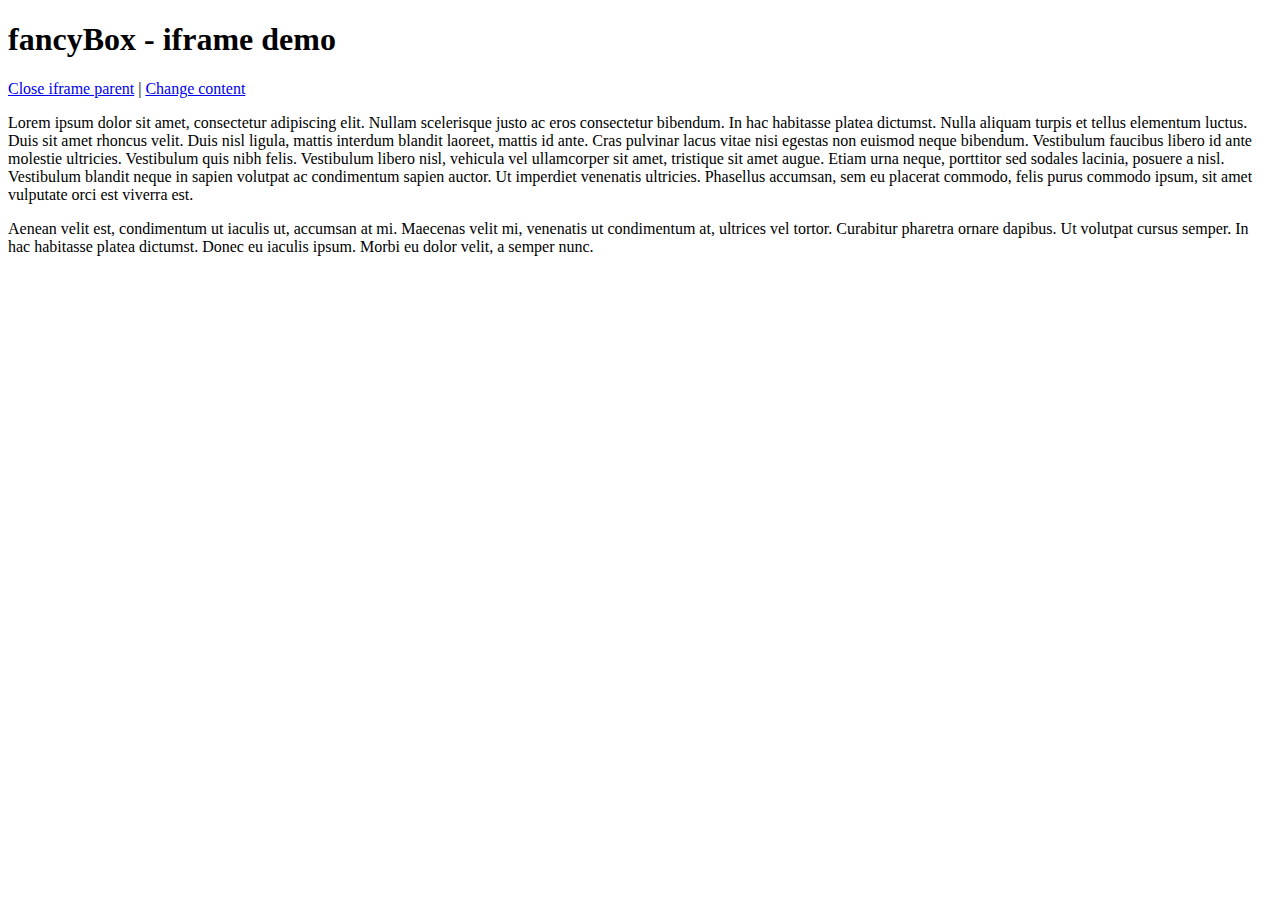
<file: assets/global/plugins/fancybox/demo/iframe.html>
<!DOCTYPE html>
<html>
<head>
	<title>fancyBox - iframe demo</title>
	<meta http-equiv="Content-Type" content="text/html; charset=UTF-8" />
</head>
<body>
	<h1>fancyBox - iframe demo</h1>

	<p>
		<a href="javascript:parent.jQuery.fancybox.close();">Close iframe parent</a>

		|

		<a href="javascript:parent.jQuery.fancybox.open({href : '1_b.jpg', title : 'My title'});">Change content</a>
	</p>

	<p>
		Lorem ipsum dolor sit amet, consectetur adipiscing elit. Nullam scelerisque justo ac eros consectetur bibendum. In hac habitasse platea dictumst. Nulla aliquam turpis et tellus elementum luctus. Duis sit amet rhoncus velit. Duis nisl ligula, mattis interdum blandit laoreet, mattis id ante. Cras pulvinar lacus vitae nisi egestas non euismod neque bibendum. Vestibulum faucibus libero id ante molestie ultricies. Vestibulum quis nibh felis. Vestibulum libero nisl, vehicula vel ullamcorper sit amet, tristique sit amet augue. Etiam urna neque, porttitor sed sodales lacinia, posuere a nisl. Vestibulum blandit neque in sapien volutpat ac condimentum sapien auctor. Ut imperdiet venenatis ultricies. Phasellus accumsan, sem eu placerat commodo, felis purus commodo ipsum, sit amet vulputate orci est viverra est.
	</p>

	<p>
		Aenean velit est, condimentum ut iaculis ut, accumsan at mi. Maecenas velit mi, venenatis ut condimentum at, ultrices vel tortor. Curabitur pharetra ornare dapibus. Ut volutpat cursus semper. In hac habitasse platea dictumst. Donec eu iaculis ipsum. Morbi eu dolor velit, a semper nunc.
	</p>
</body>
</html>
</file>
<file: assets/global/plugins/slider-revolution-slider/rs-plugin/css/settings.css>
/*-----------------------------------------------------------------------------

	-	Revolution Slider 4.1 Captions -

		Screen Stylesheet

version:   	1.4.5
date:      	27/11/13
author:		themepunch
email:     	info@themepunch.com
website:   	http://www.themepunch.com
-----------------------------------------------------------------------------*/



/*************************
	-	CAPTIONS	-
**************************/

.tp-static-layers	{	position:absolute; z-index:505; top:0px;left:0px}

.tp-hide-revslider,.tp-caption.tp-hidden-caption	{	visibility:hidden !important; display:none !important}


.tp-caption { z-index:1; white-space:nowrap}

.tp-caption-demo .tp-caption	{	position:relative !important; display:inline-block; margin-bottom:10px; margin-right:20px !important}


.tp-caption.whitedivider3px {

	color: #000000;
	text-shadow: none;
	background-color: rgb(255, 255, 255);
	background-color: rgba(255, 255, 255, 1);
	text-decoration: none;
	min-width: 408px;
	min-height: 3px;
	background-position: initial initial;
	background-repeat: initial initial;
	border-width: 0px;
	border-color: #000000;
	border-style: none;
}


.tp-caption.finewide_large_white {
color:#ffffff;
text-shadow:none;
font-size:60px;
line-height:60px;
font-weight:300;
font-family:"Open Sans", sans-serif;
background-color:transparent;
text-decoration:none;
text-transform:uppercase;
letter-spacing:8px;
border-width:0px;
border-color:rgb(0, 0, 0);
border-style:none;
}

.tp-caption.whitedivider3px {
color:#000000;
text-shadow:none;
background-color:rgb(255, 255, 255);
background-color:rgba(255, 255, 255, 1);
text-decoration:none;
font-size:0px;
line-height:0;
min-width:468px;
min-height:3px;
border-width:0px;
border-color:rgb(0, 0, 0);
border-style:none;
}

.tp-caption.finewide_medium_white {
color:#ffffff;
text-shadow:none;
font-size:37px;
line-height:37px;
font-weight:300;
font-family:"Open Sans", sans-serif;
background-color:transparent;
text-decoration:none;
text-transform:uppercase;
letter-spacing:5px;
border-width:0px;
border-color:rgb(0, 0, 0);
border-style:none;
}

.tp-caption.boldwide_small_white {
font-size:25px;
line-height:25px;
font-weight:800;
font-family:"Open Sans", sans-serif;
color:rgb(255, 255, 255);
text-decoration:none;
background-color:transparent;
text-shadow:none;
text-transform:uppercase;
letter-spacing:5px;
border-width:0px;
border-color:rgb(0, 0, 0);
border-style:none;
}

.tp-caption.whitedivider3px_vertical {
color:#000000;
text-shadow:none;
background-color:rgb(255, 255, 255);
background-color:rgba(255, 255, 255, 1);
text-decoration:none;
font-size:0px;
line-height:0;
min-width:3px;
min-height:130px;
border-width:0px;
border-color:rgb(0, 0, 0);
border-style:none;
}

.tp-caption.finewide_small_white {
color:#ffffff;
text-shadow:none;
font-size:25px;
line-height:25px;
font-weight:300;
font-family:"Open Sans", sans-serif;
background-color:transparent;
text-decoration:none;
text-transform:uppercase;
letter-spacing:5px;
border-width:0px;
border-color:rgb(0, 0, 0);
border-style:none;
}

.tp-caption.finewide_verysmall_white_mw {
font-size:13px;
line-height:25px;
font-weight:400;
font-family:"Open Sans", sans-serif;
color:#ffffff;
text-decoration:none;
background-color:transparent;
text-shadow:none;
text-transform:uppercase;
letter-spacing:5px;
max-width:470px;
white-space:normal !important;
border-width:0px;
border-color:rgb(0, 0, 0);
border-style:none;
}

.tp-caption.lightgrey_divider {
text-decoration:none;
background-color:rgb(235, 235, 235);
background-color:rgba(235, 235, 235, 1);
width:370px;
height:3px;
background-position:initial initial;
background-repeat:initial initial;
border-width:0px;
border-color:rgb(34, 34, 34);
border-style:none;
}

.tp-caption.finewide_large_white {
color: #FFF;
text-shadow: none;
font-size: 60px;
line-height: 60px;
font-weight: 300;
font-family: "Open Sans", sans-serif;
background-color: rgba(0, 0, 0, 0);
text-decoration: none;
text-transform: uppercase;
letter-spacing: 8px;
border-width: 0px;
border-color: #000;
border-style: none;
}

.tp-caption.finewide_medium_white {
color: #FFF;
text-shadow: none;
font-size: 34px;
line-height: 34px;
font-weight: 300;
font-family: "Open Sans", sans-serif;
background-color: rgba(0, 0, 0, 0);
text-decoration: none;
text-transform: uppercase;
letter-spacing: 5px;
border-width: 0px;
border-color: #000;
border-style: none;
}

.tp-caption.huge_red {
position:absolute;
color:rgb(223,75,107);
font-weight:400;
font-size:150px;
line-height:130px;
font-family: 'Oswald', sans-serif;
margin:0px;
border-width:0px;
border-style:none;
white-space:nowrap;
background-color:rgb(45,49,54);
padding:0px;
}

.tp-caption.middle_yellow {
position:absolute;
color:rgb(251,213,114);
font-weight:600;
font-size:50px;
line-height:50px;
font-family: 'Open Sans', sans-serif;
margin:0px;
border-width:0px;
border-style:none;
white-space:nowrap;
}

.tp-caption.huge_thin_yellow {
	position:absolute;
color:rgb(251,213,114);
font-weight:300;
font-size:90px;
line-height:90px;
font-family: 'Open Sans', sans-serif;
margin:0px;
letter-spacing: 20px;
border-width:0px;
border-style:none;
white-space:nowrap;
}

.tp-caption.big_dark {
position:absolute;
color:#333;
font-weight:700;
font-size:70px;
line-height:70px;
font-family:"Open Sans";
margin:0px;
border-width:0px;
border-style:none;
white-space:nowrap;
}

.tp-caption.medium_dark {
position:absolute;
color:#333;
font-weight:300;
font-size:40px;
line-height:40px;
font-family:"Open Sans";
margin:0px;
letter-spacing: 5px;
border-width:0px;
border-style:none;
white-space:nowrap;
}


.tp-caption.medium_grey {
position:absolute;
color:#fff;
text-shadow:0px 2px 5px rgba(0, 0, 0, 0.5);
font-weight:700;
font-size:20px;
line-height:20px;
font-family:Arial;
padding:2px 4px;
margin:0px;
border-width:0px;
border-style:none;
background-color:#888;
white-space:nowrap;
}

.tp-caption.small_text {
position:absolute;
color:#fff;
text-shadow:0px 2px 5px rgba(0, 0, 0, 0.5);
font-weight:700;
font-size:14px;
line-height:20px;
font-family:Arial;
margin:0px;
border-width:0px;
border-style:none;
white-space:nowrap;
}

.tp-caption.medium_text {
position:absolute;
color:#fff;
text-shadow:0px 2px 5px rgba(0, 0, 0, 0.5);
font-weight:700;
font-size:20px;
line-height:20px;
font-family:Arial;
margin:0px;
border-width:0px;
border-style:none;
white-space:nowrap;
}


.tp-caption.large_bold_white_25 {
font-size:55px;
line-height:65px;
font-weight:700;
font-family:"Open Sans";
color:#fff;
text-decoration:none;
background-color:transparent;
text-align:center;
text-shadow:#000 0px 5px 10px;
border-width:0px;
border-color:rgb(255, 255, 255);
border-style:none;
}

.tp-caption.medium_text_shadow {
font-size:25px;
line-height:25px;
font-weight:600;
font-family:"Open Sans";
color:#fff;
text-decoration:none;
background-color:transparent;
text-align:center;
text-shadow:#000 0px 5px 10px;
border-width:0px;
border-color:rgb(255, 255, 255);
border-style:none;
}

.tp-caption.large_text {
position:absolute;
color:#fff;
text-shadow:0px 2px 5px rgba(0, 0, 0, 0.5);
font-weight:700;
font-size:40px;
line-height:40px;
font-family:Arial;
margin:0px;
border-width:0px;
border-style:none;
white-space:nowrap;
}

.tp-caption.medium_bold_grey {
font-size:30px;
line-height:30px;
font-weight:800;
font-family:"Open Sans";
color:rgb(102, 102, 102);
text-decoration:none;
background-color:transparent;
text-shadow:none;
margin:0px;
padding:1px 4px 0px;
border-width:0px;
border-color:rgb(255, 214, 88);
border-style:none;
}

.tp-caption.very_large_text {
position:absolute;
color:#fff;
text-shadow:0px 2px 5px rgba(0, 0, 0, 0.5);
font-weight:700;
font-size:60px;
line-height:60px;
font-family:Arial;
margin:0px;
border-width:0px;
border-style:none;
white-space:nowrap;
letter-spacing:-2px;
}

.tp-caption.very_big_white {
position:absolute;
color:#fff;
text-shadow:none;
font-weight:800;
font-size:60px;
line-height:60px;
font-family:Arial;
margin:0px;
border-width:0px;
border-style:none;
white-space:nowrap;
padding:0px 4px;
padding-top:1px;
background-color:#000;
}

.tp-caption.very_big_black {
position:absolute;
color:#000;
text-shadow:none;
font-weight:700;
font-size:60px;
line-height:60px;
font-family:Arial;
margin:0px;
border-width:0px;
border-style:none;
white-space:nowrap;
padding:0px 4px;
padding-top:1px;
background-color:#fff;
}

.tp-caption.modern_medium_fat {
position:absolute;
color:#000;
text-shadow:none;
font-weight:800;
font-size:24px;
line-height:20px;
font-family:"Open Sans", sans-serif;
margin:0px;
border-width:0px;
border-style:none;
white-space:nowrap;
}

.tp-caption.modern_medium_fat_white {
position:absolute;
color:#fff;
text-shadow:none;
font-weight:800;
font-size:24px;
line-height:20px;
font-family:"Open Sans", sans-serif;
margin:0px;
border-width:0px;
border-style:none;
white-space:nowrap;
}

.tp-caption.modern_medium_light {
position:absolute;
color:#000;
text-shadow:none;
font-weight:300;
font-size:24px;
line-height:20px;
font-family:"Open Sans", sans-serif;
margin:0px;
border-width:0px;
border-style:none;
white-space:nowrap;
}

.tp-caption.modern_big_bluebg {
position:absolute;
color:#fff;
text-shadow:none;
font-weight:800;
font-size:30px;
line-height:36px;
font-family:"Open Sans", sans-serif;
padding:3px 10px;
margin:0px;
border-width:0px;
border-style:none;
background-color:#4e5b6c;
letter-spacing:0;
}

.tp-caption.modern_big_redbg {
position:absolute;
color:#fff;
text-shadow:none;
font-weight:300;
font-size:30px;
line-height:36px;
font-family:"Open Sans", sans-serif;
padding:3px 10px;
padding-top:1px;
margin:0px;
border-width:0px;
border-style:none;
background-color:#de543e;
letter-spacing:0;
}

.tp-caption.modern_small_text_dark {
position:absolute;
color:#555;
text-shadow:none;
font-size:14px;
line-height:22px;
font-family:Arial;
margin:0px;
border-width:0px;
border-style:none;
white-space:nowrap;
}

.tp-caption.boxshadow {
-moz-box-shadow:0px 0px 20px rgba(0, 0, 0, 0.5);
-webkit-box-shadow:0px 0px 20px rgba(0, 0, 0, 0.5);
box-shadow:0px 0px 20px rgba(0, 0, 0, 0.5);
}

.tp-caption.black {
color:#000;
text-shadow:none;
}

.tp-caption.noshadow {
text-shadow:none;
}

.tp-caption a {
color:#ff7302;
text-shadow:none;
-webkit-transition:all 0.2s ease-out;
-moz-transition:all 0.2s ease-out;
-o-transition:all 0.2s ease-out;
-ms-transition:all 0.2s ease-out;
}

.tp-caption a:hover {
color:#ffa902;
}

.tp-caption.thinheadline_dark {
position:absolute;
color:rgba(0,0,0,0.85);
text-shadow:none;
font-weight:300;
font-size:30px;
line-height:30px;
font-family:"Open Sans";
background-color:transparent;
}

.tp-caption.thintext_dark {
position:absolute;
color:rgba(0,0,0,0.85);
text-shadow:none;
font-weight:300;
font-size:16px;
line-height:26px;
font-family:"Open Sans";
background-color:transparent;
}

.tp-caption.medium_bg_red a {
	color: #fff;
    text-decoration: none;
}

.tp-caption.medium_bg_red a:hover {
	color: #fff;
    text-decoration: underline;
}

.tp-caption.smoothcircle {
font-size:30px;
line-height:75px;
font-weight:800;
font-family:"Open Sans";
color:rgb(255, 255, 255);
text-decoration:none;
background-color:rgb(0, 0, 0);
background-color:rgba(0, 0, 0, 0.498039);
padding:50px 25px;
text-align:center;
border-radius:500px 500px 500px 500px;
border-width:0px;
border-color:rgb(0, 0, 0);
border-style:none;
}

.tp-caption.largeblackbg {
font-size:50px;
line-height:70px;
font-weight:300;
font-family:"Open Sans";
color:rgb(255, 255, 255);
text-decoration:none;
background-color:rgb(0, 0, 0);
padding:0px 20px 5px;
text-shadow:none;
border-width:0px;
border-color:rgb(255, 255, 255);
border-style:none;
}

.tp-caption.largepinkbg {
position:absolute;
color:#fff;
text-shadow:none;
font-weight:300;
font-size:50px;
line-height:70px;
font-family:"Open Sans";
background-color:#db4360;
padding:0px 20px;
-webkit-border-radius:0px;
-moz-border-radius:0px;
border-radius:0px;
}

.tp-caption.largewhitebg {
position:absolute;
color:#000;
text-shadow:none;
font-weight:300;
font-size:50px;
line-height:70px;
font-family:"Open Sans";
background-color:#fff;
padding:0px 20px;
-webkit-border-radius:0px;
-moz-border-radius:0px;
border-radius:0px;
}

.tp-caption.largegreenbg {
position:absolute;
color:#fff;
text-shadow:none;
font-weight:300;
font-size:50px;
line-height:70px;
font-family:"Open Sans";
background-color:#67ae73;
padding:0px 20px;
-webkit-border-radius:0px;
-moz-border-radius:0px;
border-radius:0px;
}

.tp-caption.excerpt {
font-size:36px;
line-height:36px;
font-weight:700;
font-family:Arial;
color:#ffffff;
text-decoration:none;
background-color:rgba(0, 0, 0, 1);
text-shadow:none;
margin:0px;
letter-spacing:-1.5px;
padding:1px 4px 0px 4px;
width:150px;
white-space:normal !important;
height:auto;
border-width:0px;
border-color:rgb(255, 255, 255);
border-style:none;
}

.tp-caption.large_bold_grey {
font-size:60px;
line-height:60px;
font-weight:800;
font-family:"Open Sans";
color:rgb(102, 102, 102);
text-decoration:none;
background-color:transparent;
text-shadow:none;
margin:0px;
padding:1px 4px 0px;
border-width:0px;
border-color:rgb(255, 214, 88);
border-style:none;
}

.tp-caption.medium_thin_grey {
font-size:34px;
line-height:30px;
font-weight:300;
font-family:"Open Sans";
color:rgb(102, 102, 102);
text-decoration:none;
background-color:transparent;
padding:1px 4px 0px;
text-shadow:none;
margin:0px;
border-width:0px;
border-color:rgb(255, 214, 88);
border-style:none;
}

.tp-caption.small_thin_grey {
font-size:18px;
line-height:26px;
font-weight:300;
font-family:"Open Sans";
color:rgb(117, 117, 117);
text-decoration:none;
background-color:transparent;
padding:1px 4px 0px;
text-shadow:none;
margin:0px;
border-width:0px;
border-color:rgb(255, 214, 88);
border-style:none;
}

.tp-caption.lightgrey_divider {
text-decoration:none;
background-color:rgba(235, 235, 235, 1);
width:370px;
height:3px;
background-position:initial initial;
background-repeat:initial initial;
border-width:0px;
border-color:rgb(34, 34, 34);
border-style:none;
}

.tp-caption.large_bold_darkblue {
font-size:58px;
line-height:60px;
font-weight:800;
font-family:"Open Sans";
color:rgb(52, 73, 94);
text-decoration:none;
background-color:transparent;
border-width:0px;
border-color:rgb(255, 214, 88);
border-style:none;
}

.tp-caption.medium_bg_darkblue {
font-size:20px;
line-height:20px;
font-weight:800;
font-family:"Open Sans";
color:rgb(255, 255, 255);
text-decoration:none;
background-color:rgb(52, 73, 94);
padding:10px;
border-width:0px;
border-color:rgb(255, 214, 88);
border-style:none;
}

.tp-caption.medium_bold_red {
font-size:24px;
line-height:30px;
font-weight:800;
font-family:"Open Sans";
color:rgb(227, 58, 12);
text-decoration:none;
background-color:transparent;
padding:0px;
border-width:0px;
border-color:rgb(255, 214, 88);
border-style:none;
}

.tp-caption.medium_light_red {
font-size:21px;
line-height:26px;
font-weight:300;
font-family:"Open Sans";
color:rgb(227, 58, 12);
text-decoration:none;
background-color:transparent;
padding:0px;
border-width:0px;
border-color:rgb(255, 214, 88);
border-style:none;
}

.tp-caption.medium_bg_red {
font-size:20px;
line-height:20px;
font-weight:800;
font-family:"Open Sans";
color:rgb(255, 255, 255);
text-decoration:none;
background-color:rgb(227, 58, 12);
padding:10px;
border-width:0px;
border-color:rgb(255, 214, 88);
border-style:none;
}

.tp-caption.medium_bold_orange {
font-size:24px;
line-height:30px;
font-weight:800;
font-family:"Open Sans";
color:rgb(243, 156, 18);
text-decoration:none;
background-color:transparent;
border-width:0px;
border-color:rgb(255, 214, 88);
border-style:none;
}

.tp-caption.medium_bg_orange {
font-size:20px;
line-height:20px;
font-weight:800;
font-family:"Open Sans";
color:rgb(255, 255, 255);
text-decoration:none;
background-color:rgb(243, 156, 18);
padding:10px;
border-width:0px;
border-color:rgb(255, 214, 88);
border-style:none;
}

.tp-caption.grassfloor {
text-decoration:none;
background-color:rgba(160, 179, 151, 1);
width:4000px;
height:150px;
border-width:0px;
border-color:rgb(34, 34, 34);
border-style:none;
}

.tp-caption.large_bold_white {
font-size:58px;
line-height:60px;
font-weight:800;
font-family:"Open Sans";
color:rgb(255, 255, 255);
text-decoration:none;
background-color:transparent;
border-width:0px;
border-color:rgb(255, 214, 88);
border-style:none;
}

.tp-caption.medium_light_white {
font-size:30px;
line-height:36px;
font-weight:300;
font-family:"Open Sans";
color:rgb(255, 255, 255);
text-decoration:none;
background-color:transparent;
padding:0px;
border-width:0px;
border-color:rgb(255, 214, 88);
border-style:none;
}

.tp-caption.mediumlarge_light_white {
font-size:34px;
line-height:40px;
font-weight:300;
font-family:"Open Sans";
color:rgb(255, 255, 255);
text-decoration:none;
background-color:transparent;
padding:0px;
border-width:0px;
border-color:rgb(255, 214, 88);
border-style:none;
}

.tp-caption.mediumlarge_light_white_center {
font-size:34px;
line-height:40px;
font-weight:300;
font-family:"Open Sans";
color:#ffffff;
text-decoration:none;
background-color:transparent;
padding:0px 0px 0px 0px;
text-align:center;
border-width:0px;
border-color:rgb(255, 214, 88);
border-style:none;
}

.tp-caption.medium_bg_asbestos {
font-size:20px;
line-height:20px;
font-weight:800;
font-family:"Open Sans";
color:rgb(255, 255, 255);
text-decoration:none;
background-color:rgb(127, 140, 141);
padding:10px;
border-width:0px;
border-color:rgb(255, 214, 88);
border-style:none;
}

.tp-caption.medium_light_black {
font-size:30px;
line-height:36px;
font-weight:300;
font-family:"Open Sans";
color:rgb(0, 0, 0);
text-decoration:none;
background-color:transparent;
padding:0px;
border-width:0px;
border-color:rgb(255, 214, 88);
border-style:none;
}

.tp-caption.large_bold_black {
font-size:58px;
line-height:60px;
font-weight:800;
font-family:"Open Sans";
color:rgb(0, 0, 0);
text-decoration:none;
background-color:transparent;
border-width:0px;
border-color:rgb(255, 214, 88);
border-style:none;
}

.tp-caption.mediumlarge_light_darkblue {
font-size:34px;
line-height:40px;
font-weight:300;
font-family:"Open Sans";
color:rgb(52, 73, 94);
text-decoration:none;
background-color:transparent;
padding:0px;
border-width:0px;
border-color:rgb(255, 214, 88);
border-style:none;
}

.tp-caption.small_light_white {
font-size:17px;
line-height:28px;
font-weight:300;
font-family:"Open Sans";
color:rgb(255, 255, 255);
text-decoration:none;
background-color:transparent;
padding:0px;
border-width:0px;
border-color:rgb(255, 214, 88);
border-style:none;
}

.tp-caption.roundedimage {
border-width:0px;
border-color:rgb(34, 34, 34);
border-style:none;
}

.tp-caption.large_bg_black {
font-size:40px;
line-height:40px;
font-weight:800;
font-family:"Open Sans";
color:rgb(255, 255, 255);
text-decoration:none;
background-color:rgb(0, 0, 0);
padding:10px 20px 15px;
border-width:0px;
border-color:rgb(255, 214, 88);
border-style:none;
}

.tp-caption.mediumwhitebg {
font-size:30px;
line-height:30px;
font-weight:300;
font-family:"Open Sans";
color:rgb(0, 0, 0);
text-decoration:none;
background-color:rgb(255, 255, 255);
padding:5px 15px 10px;
text-shadow:none;
border-width:0px;
border-color:rgb(0, 0, 0);
border-style:none;
}

.tp-caption.medium_bg_orange_new1 {
font-size:20px;
line-height:20px;
font-weight:800;
font-family:"Open Sans";
color:rgb(255, 255, 255);
text-decoration:none;
background-color:rgb(243, 156, 18);
padding:10px;
border-width:0px;
border-color:rgb(255, 214, 88);
border-style:none;
}



.tp-caption.boxshadow{
		-moz-box-shadow: 0px 0px 20px rgba(0, 0, 0, 0.5);
		-webkit-box-shadow: 0px 0px 20px rgba(0, 0, 0, 0.5);
		box-shadow: 0px 0px 20px rgba(0, 0, 0, 0.5);
	}

.tp-caption.black{
		color: #000;
		text-shadow: none;
		font-weight: 300;
		font-size: 19px;
		line-height: 19px;
		font-family: 'Open Sans', sans;
	}

.tp-caption.noshadow {
		text-shadow: none;
	}


.tp_inner_padding	{	box-sizing:border-box;
						-webkit-box-sizing:border-box;
						-moz-box-sizing:border-box;
						max-height:none !important;	}


/*.tp-caption			{	transform:none !important}*/


/*********************************
	-	SPECIAL TP CAPTIONS -
**********************************/
.tp-caption .frontcorner		{
										width: 0;
										height: 0;
										border-left: 40px solid transparent;
										border-right: 0px solid transparent;
										border-top: 40px solid #00A8FF;
										position: absolute;left:-40px;top:0px;
									}

.tp-caption .backcorner		{
										width: 0;
										height: 0;
										border-left: 0px solid transparent;
										border-right: 40px solid transparent;
										border-bottom: 40px solid #00A8FF;
										position: absolute;right:0px;top:0px;
									}

.tp-caption .frontcornertop		{
										width: 0;
										height: 0;
										border-left: 40px solid transparent;
										border-right: 0px solid transparent;
										border-bottom: 40px solid #00A8FF;
										position: absolute;left:-40px;top:0px;
									}

.tp-caption .backcornertop		{
										width: 0;
										height: 0;
										border-left: 0px solid transparent;
										border-right: 40px solid transparent;
										border-top: 40px solid #00A8FF;
										position: absolute;right:0px;top:0px;
									}


/***********************************************
	-	SPECIAL ALTERNATIVE IMAGE SETTINGS	-
***********************************************/

img.tp-slider-alternative-image	{	width:100%; height:auto;}

/******************************
	-	BUTTONS	-
*******************************/

.tp-simpleresponsive .button				{	padding:6px 13px 5px; border-radius: 3px; -moz-border-radius: 3px; -webkit-border-radius: 3px; height:30px;
												cursor:pointer;
												color:#fff !important; text-shadow:0px 1px 1px rgba(0, 0, 0, 0.6) !important; font-size:15px; line-height:45px !important;
												background:url(../images/gradient/g30.png) repeat-x top; font-family: arial, sans-serif; font-weight: bold; letter-spacing: -1px;
											}

.tp-simpleresponsive  .button.big			{	color:#fff; text-shadow:0px 1px 1px rgba(0, 0, 0, 0.6); font-weight:bold; padding:9px 20px; font-size:19px;  line-height:57px !important; background:url(../images/gradient/g40.png) repeat-x top}


.tp-simpleresponsive  .purchase:hover,
.tp-simpleresponsive  .button:hover,
.tp-simpleresponsive  .button.big:hover		{	background-position:bottom, 15px 11px}



	@media only screen and (min-width: 768px) and (max-width: 959px) {

	 }



	@media only screen and (min-width: 480px) and (max-width: 767px) {
		.tp-simpleresponsive  .button	{	padding:4px 8px 3px; line-height:25px !important; font-size:11px !important;font-weight:normal;	}
		.tp-simpleresponsive  a.button { -webkit-transition: none; -moz-transition: none; -o-transition: none; -ms-transition: none;	 }


	}

    @media only screen and (min-width: 0px) and (max-width: 479px) {
		.tp-simpleresponsive  .button	{	padding:2px 5px 2px; line-height:20px !important; font-size:10px !important}
		.tp-simpleresponsive  a.button { -webkit-transition: none; -moz-transition: none; -o-transition: none; -ms-transition: none;	 }
	}





/*	BUTTON COLORS	*/



.tp-simpleresponsive  .button.green, .tp-simpleresponsive  .button:hover.green,
.tp-simpleresponsive  .purchase.green, .tp-simpleresponsive  .purchase:hover.green			{ background-color:#21a117; -webkit-box-shadow:  0px 3px 0px 0px #104d0b;        -moz-box-shadow:   0px 3px 0px 0px #104d0b;        box-shadow:   0px 3px 0px 0px #104d0b;  }


.tp-simpleresponsive  .button.blue, .tp-simpleresponsive  .button:hover.blue,
.tp-simpleresponsive  .purchase.blue, .tp-simpleresponsive  .purchase:hover.blue			{ background-color:#1d78cb; -webkit-box-shadow:  0px 3px 0px 0px #0f3e68;        -moz-box-shadow:   0px 3px 0px 0px #0f3e68;        box-shadow:   0px 3px 0px 0px #0f3e68}


.tp-simpleresponsive  .button.red, .tp-simpleresponsive  .button:hover.red,
.tp-simpleresponsive  .purchase.red, .tp-simpleresponsive  .purchase:hover.red				{ background-color:#cb1d1d; -webkit-box-shadow:  0px 3px 0px 0px #7c1212;        -moz-box-shadow:   0px 3px 0px 0px #7c1212;        box-shadow:   0px 3px 0px 0px #7c1212}

.tp-simpleresponsive  .button.orange, .tp-simpleresponsive  .button:hover.orange,
.tp-simpleresponsive  .purchase.orange, .tp-simpleresponsive  .purchase:hover.orange		{ background-color:#ff7700; -webkit-box-shadow:  0px 3px 0px 0px #a34c00;        -moz-box-shadow:   0px 3px 0px 0px #a34c00;        box-shadow:   0px 3px 0px 0px #a34c00}

.tp-simpleresponsive  .button.darkgrey, .tp-simpleresponsive  .button.grey,
.tp-simpleresponsive  .button:hover.darkgrey, .tp-simpleresponsive  .button:hover.grey,
.tp-simpleresponsive  .purchase.darkgrey, .tp-simpleresponsive  .purchase:hover.darkgrey	{ background-color:#555; -webkit-box-shadow:  0px 3px 0px 0px #222;        -moz-box-shadow:   0px 3px 0px 0px #222;        box-shadow:   0px 3px 0px 0px #222}

.tp-simpleresponsive  .button.lightgrey, .tp-simpleresponsive  .button:hover.lightgrey,
.tp-simpleresponsive  .purchase.lightgrey, .tp-simpleresponsive  .purchase:hover.lightgrey	{ background-color:#888; -webkit-box-shadow:  0px 3px 0px 0px #555;        -moz-box-shadow:   0px 3px 0px 0px #555;        box-shadow:   0px 3px 0px 0px #555}



/****************************************************************

	-	SET THE ANIMATION EVEN MORE SMOOTHER ON ANDROID   -

******************************************************************/

/*.tp-simpleresponsive				{	-webkit-perspective: 1500px;
										-moz-perspective: 1500px;
										-o-perspective: 1500px;
										-ms-perspective: 1500px;
										perspective: 1500px;
									}*/




/**********************************************
	-	FULLSCREEN AND FULLWIDHT CONTAINERS	-
**********************************************/

.fullscreen-container {
		width:100%;
		position:relative;
		padding:0;
}



.fullwidthbanner-container{
	width:100%;
	position:relative;
	padding:0;
	overflow:hidden;
}

.fullwidthbanner-container .fullwidthbanner{
	width:100%;
	position:relative;
}



/************************************************
	  - SOME CAPTION MODIFICATION AT START  -
*************************************************/
.tp-simpleresponsive .caption,
.tp-simpleresponsive .tp-caption {
	/*-ms-filter: "progid:DXImageTransform.Microsoft.Alpha(Opacity=0)";		-moz-opacity: 0;	-khtml-opacity: 0;	opacity: 0; */
	position:absolute;visibility: hidden;
	-webkit-font-smoothing: antialiased !important;
}


.tp-simpleresponsive img	{	max-width:none}



/******************************
	-	IE8 HACKS	-
*******************************/
.noFilterClass {
	filter:none !important;
}


/******************************
	-	SHADOWS		-
******************************/
.tp-bannershadow  {
		position:absolute;

		margin-left:auto;
		margin-right:auto;
		-moz-user-select: none;
        -khtml-user-select: none;
        -webkit-user-select: none;
        -o-user-select: none;
	}

.tp-bannershadow.tp-shadow1 {	background:url(../assets/shadow1.png) no-repeat; background-size:100% 100%; width:890px; height:60px; bottom:-60px}
.tp-bannershadow.tp-shadow2 {	background:url(../assets/shadow2.png) no-repeat; background-size:100% 100%; width:890px; height:60px;bottom:-60px}
.tp-bannershadow.tp-shadow3 {	background:url(../assets/shadow3.png) no-repeat; background-size:100% 100%; width:890px; height:60px;bottom:-60px}


/********************************
	-	FULLSCREEN VIDEO	-
*********************************/
.caption.fullscreenvideo {	left:0px; top:0px; position:absolute;width:100%;height:100%}
.caption.fullscreenvideo iframe,
.caption.fullscreenvideo video	{ width:100% !important; height:100% !important; display: none}

.tp-caption.fullscreenvideo	{	left:0px; top:0px; position:absolute;width:100%;height:100%}


.tp-caption.fullscreenvideo iframe,
.tp-caption.fullscreenvideo iframe video	{ width:100% !important; height:100% !important; display: none}


.fullcoveredvideo video,
.fullscreenvideo video					{	background: #000}

.fullcoveredvideo .tp-poster		{	background-position: center center;background-size: cover;width:100%;height:100%;top:0px;left:0px}

.html5vid.videoisplaying .tp-poster	{	display: none}

.tp-video-play-button		{	background:#000;
								background:rgba(0,0,0,0.3);
								padding:5px;
								border-radius:5px;-moz-border-radius:5px;-webkit-border-radius:5px;
								position: absolute;
								top: 50%;
								left: 50%;
								font-size: 40px;
								color: #FFF;
								z-index: 3;
								margin-top: -27px;
								margin-left: -28px;
								text-align: center;
								cursor: pointer;
							}

.html5vid .tp-revstop		{	width:15px;height:20px; border-left:5px solid #fff; border-right:5px solid #fff; position:relative;margin:10px 20px; box-sizing:border-box;-moz-box-sizing:border-box;-webkit-box-sizing:border-box}
.html5vid .tp-revstop	{	display:none}
.html5vid.videoisplaying .revicon-right-dir	{	display:none}
.html5vid.videoisplaying .tp-revstop	{	display:block}

.html5vid.videoisplaying .tp-video-play-button	{	display:none}
.html5vid:hover .tp-video-play-button { display:block}

.fullcoveredvideo .tp-video-play-button	{	display:none !important}

.tp-video-controls {
	position: absolute;
	bottom: 0;
	left: 0;
	right: 0;
	padding: 5px;
	opacity: 0;
	-webkit-transition: opacity .3s;
	-moz-transition: opacity .3s;
	-o-transition: opacity .3s;
	-ms-transition: opacity .3s;
	transition: opacity .3s;
	background-image: linear-gradient(bottom, rgb(0,0,0) 13%, rgb(50,50,50) 100%);
	background-image: -o-linear-gradient(bottom, rgb(0,0,0) 13%, rgb(50,50,50) 100%);
	background-image: -moz-linear-gradient(bottom, rgb(0,0,0) 13%, rgb(50,50,50) 100%);
	background-image: -webkit-linear-gradient(bottom, rgb(0,0,0) 13%, rgb(50,50,50) 100%);
	background-image: -ms-linear-gradient(bottom, rgb(0,0,0) 13%, rgb(50,50,50) 100%);

	background-image: -webkit-gradient(
		linear,
		left bottom,
		left top,
		color-stop(0.13, rgb(0,0,0)),
		color-stop(1, rgb(50,50,50))
	);
	
	display:table;max-width:100%; overflow:hidden;box-sizing:border-box;-moz-box-sizing:border-box;-webkit-box-sizing:border-box;
}

.tp-caption:hover .tp-video-controls {
	opacity: .9;
}

.tp-video-button {
	background: rgba(0,0,0,.5);
	border: 0;
	color: #EEE;
	-webkit-border-radius: 3px;
	-moz-border-radius: 3px;
	-o-border-radius: 3px;
	border-radius: 3px;
	cursor:pointer;
	line-height:12px;
	font-size:12px;
	color:#fff;
	padding:0px;
	margin:0px;
	outline: none;
	}
.tp-video-button:hover {
	cursor: pointer;
}


.tp-video-button-wrap,
.tp-video-seek-bar-wrap,
.tp-video-vol-bar-wrap 	{ padding:0px 5px;display:table-cell; }

.tp-video-seek-bar-wrap	{	width:80%}
.tp-video-vol-bar-wrap	{	width:20%}

.tp-volume-bar,
.tp-seek-bar		{	width:100%; cursor: pointer;  outline:none; line-height:12px;margin:0; padding:0;}


/********************************
	-	FULLSCREEN VIDEO ENDS	-
*********************************/


/********************************
	-	DOTTED OVERLAYS	-
*********************************/
.tp-dottedoverlay						{	background-repeat:repeat;width:100%;height:100%;position:absolute;top:0px;left:0px;z-index:4}
.tp-dottedoverlay.twoxtwo				{	background:url(../assets/gridtile.png)}
.tp-dottedoverlay.twoxtwowhite			{	background:url(../assets/gridtile_white.png)}
.tp-dottedoverlay.threexthree			{	background:url(../assets/gridtile_3x3.png)}
.tp-dottedoverlay.threexthreewhite		{	background:url(../assets/gridtile_3x3_white.png)}
/********************************
	-	DOTTED OVERLAYS ENDS	-
*********************************/


/************************
	-	NAVIGATION	-
*************************/

/** BULLETS **/

.tpclear		{	clear:both}


.tp-bullets									{	z-index:1000; position:absolute;
												-ms-filter: "progid:DXImageTransform.Microsoft.Alpha(Opacity=100)";
												-moz-opacity: 1;
												-khtml-opacity: 1;
												opacity: 1;
												-webkit-transition: opacity 0.2s ease-out; -moz-transition: opacity 0.2s ease-out; -o-transition: opacity 0.2s ease-out; -ms-transition: opacity 0.2s ease-out;-webkit-transform: translateZ(5px);
											}
.tp-bullets.hidebullets					{
												-ms-filter: "progid:DXImageTransform.Microsoft.Alpha(Opacity=0)";
												-moz-opacity: 0;
												-khtml-opacity: 0;
												opacity: 0;
											}


.tp-bullets.simplebullets.navbar						{ 	border:1px solid #666; border-bottom:1px solid #444; background:url(../assets/boxed_bgtile.png); height:40px; padding:0px 10px; -webkit-border-radius: 5px; -moz-border-radius: 5px; border-radius: 5px }

.tp-bullets.simplebullets.navbar-old					{ 	 background:url(../assets/navigdots_bgtile.png); height:35px; padding:0px 10px; -webkit-border-radius: 5px; -moz-border-radius: 5px; border-radius: 5px }


.tp-bullets.simplebullets.round .bullet					{	cursor:pointer; position:relative;	background:url(../assets/bullet.png) no-Repeat top left;	width:20px;	height:20px;  margin-right:0px; float:left; margin-top:0px; margin-left:3px}
.tp-bullets.simplebullets.round .bullet.last			{	margin-right:3px}

.tp-bullets.simplebullets.round-old .bullet				{	cursor:pointer; position:relative;	background:url(../assets/bullets.png) no-Repeat bottom left;	width:23px;	height:23px;  margin-right:0px; float:left; margin-top:0px}
.tp-bullets.simplebullets.round-old .bullet.last		{	margin-right:0px}


/**	SQUARE BULLETS **/
.tp-bullets.simplebullets.square .bullet				{	cursor:pointer; position:relative;	background:url(../assets/bullets2.png) no-Repeat bottom left;	width:19px;	height:19px;  margin-right:0px; float:left; margin-top:0px}
.tp-bullets.simplebullets.square .bullet.last			{	margin-right:0px}


/**	SQUARE BULLETS **/
.tp-bullets.simplebullets.square-old .bullet			{	cursor:pointer; position:relative;	background:url(../assets/bullets2.png) no-Repeat bottom left;	width:19px;	height:19px;  margin-right:0px; float:left; margin-top:0px}
.tp-bullets.simplebullets.square-old .bullet.last		{	margin-right:0px}


/** navbar NAVIGATION VERSION **/
.tp-bullets.simplebullets.navbar .bullet			{	cursor:pointer; position:relative;	background:url(../assets/bullet_boxed.png) no-Repeat top left;	width:18px;	height:19px;   margin-right:5px; float:left; margin-top:0px}

.tp-bullets.simplebullets.navbar .bullet.first		{	margin-left:0px !important}
.tp-bullets.simplebullets.navbar .bullet.last		{	margin-right:0px !important}



/** navbar NAVIGATION VERSION **/
.tp-bullets.simplebullets.navbar-old .bullet			{	cursor:pointer; position:relative;	background:url(../assets/navigdots.png) no-Repeat bottom left;	width:15px;	height:15px;  margin-left:5px !important; margin-right:5px !important;float:left; margin-top:10px}
.tp-bullets.simplebullets.navbar-old .bullet.first		{	margin-left:0px !important}
.tp-bullets.simplebullets.navbar-old .bullet.last		{	margin-right:0px !important}


.tp-bullets.simplebullets .bullet:hover,
.tp-bullets.simplebullets .bullet.selected				{	background-position:top left}

.tp-bullets.simplebullets.round .bullet:hover,
.tp-bullets.simplebullets.round .bullet.selected,
.tp-bullets.simplebullets.navbar .bullet:hover,
.tp-bullets.simplebullets.navbar .bullet.selected		{	background-position:bottom left}



/*************************************
	-	TP ARROWS 	-
**************************************/
.tparrows												{	-ms-filter: "progid:DXImageTransform.Microsoft.Alpha(Opacity=100)";
															-moz-opacity: 1;
															-khtml-opacity: 1;
															opacity: 1;
															-webkit-transition: opacity 0.2s ease-out; -moz-transition: opacity 0.2s ease-out; -o-transition: opacity 0.2s ease-out; -ms-transition: opacity 0.2s ease-out;
															-webkit-transform: translateZ(5000px);
															-webkit-transform-style: flat;
															-webkit-backface-visibility: hidden;
															z-index:600;
															position: relative;

														}
.tparrows.hidearrows									{
															-ms-filter: "progid:DXImageTransform.Microsoft.Alpha(Opacity=0)";
															-moz-opacity: 0;
															-khtml-opacity: 0;
															opacity: 0;
														}
.tp-leftarrow											{	z-index:100;cursor:pointer; position:relative;	background:url(../assets/large_left.png) no-Repeat top left;	width:40px;	height:40px;   }
.tp-rightarrow											{	z-index:100;cursor:pointer; position:relative;	background:url(../assets/large_right.png) no-Repeat top left;	width:40px;	height:40px;   }


.tp-leftarrow.round										{	z-index:100;cursor:pointer; position:relative;	background:url(../assets/small_left.png) no-Repeat top left;	width:19px;	height:14px;  margin-right:0px; float:left; margin-top:0px;	}
.tp-rightarrow.round									{	z-index:100;cursor:pointer; position:relative;	background:url(../assets/small_right.png) no-Repeat top left;	width:19px;	height:14px;  margin-right:0px; float:left;	margin-top:0px}


.tp-leftarrow.round-old									{	z-index:100;cursor:pointer; position:relative;	background:url(../assets/arrow_left.png) no-Repeat top left;	width:26px;	height:26px;  margin-right:0px; float:left; margin-top:0px;	}
.tp-rightarrow.round-old								{	z-index:100;cursor:pointer; position:relative;	background:url(../assets/arrow_right.png) no-Repeat top left;	width:26px;	height:26px;  margin-right:0px; float:left;	margin-top:0px}


.tp-leftarrow.navbar									{	z-index:100;cursor:pointer; position:relative;	background:url(../assets/small_left_boxed.png) no-Repeat top left;	width:20px;	height:15px;   float:left;	margin-right:6px; margin-top:12px}
.tp-rightarrow.navbar									{	z-index:100;cursor:pointer; position:relative;	background:url(../assets/small_right_boxed.png) no-Repeat top left;	width:20px;	height:15px;   float:left;	margin-left:6px; margin-top:12px}


.tp-leftarrow.navbar-old								{	z-index:100;cursor:pointer; position:relative;	background:url(../assets/arrowleft.png) no-Repeat top left;		width:9px;	height:16px;   float:left;	margin-right:6px; margin-top:10px}
.tp-rightarrow.navbar-old								{	z-index:100;cursor:pointer; position:relative;	background:url(../assets/arrowright.png) no-Repeat top left;	width:9px;	height:16px;   float:left;	margin-left:6px; margin-top:10px}

.tp-leftarrow.navbar-old.thumbswitharrow				{	margin-right:10px}
.tp-rightarrow.navbar-old.thumbswitharrow				{	margin-left:0px}

.tp-leftarrow.square									{	z-index:100;cursor:pointer; position:relative;	background:url(../assets/arrow_left2.png) no-Repeat top left;	width:12px;	height:17px;   float:left;	margin-right:0px; margin-top:0px}
.tp-rightarrow.square									{	z-index:100;cursor:pointer; position:relative;	background:url(../assets/arrow_right2.png) no-Repeat top left;	width:12px;	height:17px;   float:left;	margin-left:0px; margin-top:0px}


.tp-leftarrow.square-old								{	z-index:100;cursor:pointer; position:relative;	background:url(../assets/arrow_left2.png) no-Repeat top left;	width:12px;	height:17px;   float:left;	margin-right:0px; margin-top:0px}
.tp-rightarrow.square-old								{	z-index:100;cursor:pointer; position:relative;	background:url(../assets/arrow_right2.png) no-Repeat top left;	width:12px;	height:17px;   float:left;	margin-left:0px; margin-top:0px}


.tp-leftarrow.default									{	z-index:100;cursor:pointer; position:relative;	background:url(../assets/large_left.png) no-Repeat 0 0;	width:40px;	height:40px;

														}
.tp-rightarrow.default									{	z-index:100;cursor:pointer; position:relative;	background:url(../assets/large_right.png) no-Repeat 0 0;	width:40px;	height:40px;

														}




.tp-leftarrow:hover,
.tp-rightarrow:hover 									{	background-position:bottom left}






/****************************************************************************************************
	-	TP THUMBS 	-
*****************************************************************************************************

 - tp-thumbs & tp-mask Width is the width of the basic Thumb Container (500px basic settings)

 - .bullet width & height is the dimension of a simple Thumbnail (basic 100px x 50px)

 *****************************************************************************************************/


.tp-bullets.tp-thumbs						{	z-index:1000; position:absolute; padding:3px;background-color:#fff;
												width:500px;height:50px; 			/* THE DIMENSIONS OF THE THUMB CONTAINER */
												margin-top:-50px;
											}


.fullwidthbanner-container .tp-thumbs		{  padding:3px}

.tp-bullets.tp-thumbs .tp-mask				{	width:500px; height:50px;  			/* THE DIMENSIONS OF THE THUMB CONTAINER */
												overflow:hidden; position:relative}


.tp-bullets.tp-thumbs .tp-mask .tp-thumbcontainer	{	width:5000px; position:absolute}

.tp-bullets.tp-thumbs .bullet				{   width:100px; height:50px; 			/* THE DIMENSION OF A SINGLE THUMB */
												cursor:pointer; overflow:hidden;background:none;margin:0;float:left;
												-ms-filter: "progid:DXImageTransform.Microsoft.Alpha(Opacity=50)";
												/*filter: alpha(opacity=50);	*/
												-moz-opacity: 0.5;
												-khtml-opacity: 0.5;
												opacity: 0.5;

												-webkit-transition: all 0.2s ease-out; -moz-transition: all 0.2s ease-out; -o-transition: all 0.2s ease-out; -ms-transition: all 0.2s ease-out;
											}


.tp-bullets.tp-thumbs .bullet:hover,
.tp-bullets.tp-thumbs .bullet.selected		{ 	-ms-filter: "progid:DXImageTransform.Microsoft.Alpha(Opacity=100)";

												-moz-opacity: 1;
												-khtml-opacity: 1;
												opacity: 1;
											}
.tp-thumbs img								{	width:100%}


/************************************
		-	TP BANNER TIMER		-
*************************************/
.tp-bannertimer								{	width:100%; height:10px; background:url(../assets/timer.png);position:absolute; z-index:200;top:0px}
.tp-bannertimer.tp-bottom					{	bottom:0px;height:5px; top:auto}




/***************************************
	-	RESPONSIVE SETTINGS 	-
****************************************/




    @media only screen and (min-width: 0px) and (max-width: 479px) {
				.responsive .tp-bullets	{	display:none}
				.responsive .tparrows	{	display:none}
	}





/*********************************************

	-	BASIC SETTINGS FOR THE BANNER	-

***********************************************/

 .tp-simpleresponsive img {
		-moz-user-select: none;
        -khtml-user-select: none;
        -webkit-user-select: none;
        -o-user-select: none;
}



.tp-simpleresponsive a{	text-decoration:none}

.tp-simpleresponsive ul,
.tp-simpleresponsive ul li,
.tp-simpleresponsive ul li:before {
	list-style:none;
	padding:0 !important;
	margin:0 !important;
	list-style:none !important;
	overflow-x: visible;
	overflow-y: visible;
	background-image:none
}


.tp-simpleresponsive >ul >li{
	list-style:none;
	position:absolute;
	visibility:hidden
}

/*  CAPTION SLIDELINK   **/
.caption.slidelink a div,
.tp-caption.slidelink a div {	width:3000px; height:1500px;  background:url(../assets/coloredbg.png) repeat}

.tp-caption.slidelink a span	{	background:url(../assets/coloredbg.png) repeat}



/*****************************************
	-	NAVIGATION FANCY EXAMPLES	-
*****************************************/

.tparrows .tp-arr-imgholder								{ display: none}
.tparrows .tp-arr-titleholder							{ display: none}



/*****************************************
	-	NAVIGATION FANCY EXAMPLES	-
*****************************************/

/* NAVIGATION PREVIEW 1 */
.tparrows.preview1 							{	width:100px;height:100px;-webkit-transform-style: preserve-3d; -webkit-perspective: 1000; -moz-perspective: 1000; -webkit-backface-visibility: hidden; -moz-backface-visibility: hidden;background: transparent}
.tparrows.preview1:after					{	position:absolute; left:0px;top:0px; font-family: "revicons"; color:#fff; font-size:30px; width:100px;height:100px;text-align: center; background:#fff;background:rgba(0,0,0,0.15);z-index:2;line-height:100px; -webkit-transition: background 0.3s, color 0.3s; -moz-transition: background 0.3s, color 0.3s; transition: background 0.3s, color 0.3s}
.tp-rightarrow.preview1:after				{	content: '\e825';  }
.tp-leftarrow.preview1:after				{	content: '\e824';  }

.tparrows.preview1:hover:after 				{	background:rgba(255,255,255,1); color:#aaa}

.tparrows.preview1 .tp-arr-imgholder 		{	background-size:cover; background-position:center center; display:block;width:100%;height:100%;position:absolute;top:0px;
												-webkit-transition: -webkit-transform 0.3s;
												transition: transform 0.3s;
												-webkit-backface-visibility: hidden;
												backface-visibility: hidden;
											}
.tparrows.preview1 .tp-arr-iwrapper			{	  -webkit-transition: all 0.3s;transition: all 0.3s;
												-ms-filter:"progid:DXImageTransform.Microsoft.Alpha(Opacity=0)";filter: alpha(opacity=0);-moz-opacity: 0.0;-khtml-opacity: 0.0;opacity: 0.0}
.tparrows.preview1:hover .tp-arr-iwrapper	{	  -ms-filter:"progid:DXImageTransform.Microsoft.Alpha(Opacity=100)";filter: alpha(opacity=100);-moz-opacity: 1;-khtml-opacity: 1;opacity: 1}


.tp-rightarrow.preview1 .tp-arr-imgholder	{	right:100%;
												-webkit-transform: rotateY(-90deg);
												transform: rotateY(-90deg);
												-webkit-transform-origin: 100% 50%;
												transform-origin: 100% 50%;
												  -ms-filter:"progid:DXImageTransform.Microsoft.Alpha(Opacity=0)";filter: alpha(opacity=0);-moz-opacity: 0.0;-khtml-opacity: 0.0;opacity: 0.0;



											}
.tp-leftarrow.preview1 .tp-arr-imgholder	{	left:100%;
												-webkit-transform: rotateY(90deg);
												transform: rotateY(90deg);
												-webkit-transform-origin: 0% 50%;
												transform-origin: 0% 50%;
												  -ms-filter:"progid:DXImageTransform.Microsoft.Alpha(Opacity=0)";filter: alpha(opacity=0);-moz-opacity: 0.0;-khtml-opacity: 0.0;opacity: 0.0;



											}


.tparrows.preview1:hover .tp-arr-imgholder	{	-webkit-transform: rotateY(0deg);
												transform: rotateY(0deg);
												  -ms-filter:"progid:DXImageTransform.Microsoft.Alpha(Opacity=100)";filter: alpha(opacity=100);-moz-opacity: 1;-khtml-opacity: 1;opacity: 1;

											}


	@media only screen and (min-width: 768px) and (max-width: 979px) {
		.tparrows.preview1,
		.tparrows.preview1:after	{	width:80px; height:80px;line-height:80px; font-size:24px}

	}

    @media only screen and (min-width: 480px) and (max-width: 767px) {
		.tparrows.preview1,
		.tparrows.preview1:after	{	width:60px; height:60px;line-height:60px;font-size:20px}

	}



    @media only screen and (min-width: 0px) and (max-width: 479px) {
		.tparrows.preview1,
		.tparrows.preview1:after	{	width:40px; height:40px;line-height:40px; font-size:12px}
    }

/* PREVIEW 1 BULLETS */

.tp-bullets.preview1 						{ 	height: 21px}
.tp-bullets.preview1 .bullet 				{	cursor: pointer;
											    position: relative !important;
											    background: rgba(0, 0, 0, 0.15) !important;
											    /*-webkit-border-radius: 10px;
											    border-radius: 10px;*/
											    -webkit-box-shadow: none;
											    -moz-box-shadow: none;
											    box-shadow: none;
											    width: 5px !important;
											    height: 5px !important;
											    border: 8px solid rgba(0, 0, 0, 0) !important;
											    display: inline-block;
											    margin-right: 5px !important;
											    margin-bottom: 0px !important;
											    -webkit-transition: background-color 0.2s, border-color 0.2s;
											    -moz-transition: background-color 0.2s, border-color 0.2s;
											    -o-transition: background-color 0.2s, border-color 0.2s;
											    -ms-transition: background-color 0.2s, border-color 0.2s;
											    transition: background-color 0.2s, border-color 0.2s;
											    float:none !important;
											    box-sizing:content-box;
												-moz-box-sizing:content-box;
												-webkit-box-sizing:content-box;
}
.tp-bullets.preview1 .bullet.last 			{	margin-right: 0px}
.tp-bullets.preview1 .bullet:hover,
.tp-bullets.preview1 .bullet.selected 		{	-webkit-box-shadow: none;
											    -moz-box-shadow: none;
											    box-shadow: none;
												background: #aaa !important;
												width: 5px !important;
											    height: 5px !important;
											    border: 8px solid rgba(255, 255, 255, 1) !important;
}




/* NAVIGATION PREVIEW 2 */
.tparrows.preview2 							{	min-width:60px; min-height:60px; background:#fff; ;

												border-radius:30px;-moz-border-radius:30px;-webkit-border-radius:30px;
												overflow:hidden;
												-webkit-transition: -webkit-transform 1.3s;
												-webkit-transition: width 0.3s, background-color 0.3s, opacity 0.3s;
												transition: width 0.3s, background-color 0.3s, opacity 0.3s;
												backface-visibility: hidden;
}
.tparrows.preview2:after					{	position:absolute; top:50%; font-family: "revicons"; color:#aaa; font-size:25px; margin-top: -12px; -webkit-transition: color 0.3s; -moz-transition: color 0.3s; transition: color 0.3s }
.tp-rightarrow.preview2:after				{	content: '\e81e';  right:18px}
.tp-leftarrow.preview2:after				{	content: '\e81f';  left:18px}


.tparrows.preview2 .tp-arr-titleholder 		{	background-size:cover; background-position:center center; display:block; visibility:hidden;position:relative;top:0px;
												-webkit-transition: -webkit-transform 0.3s;
												transition: transform 0.3s;
												-webkit-backface-visibility: hidden;
												backface-visibility: hidden;
												white-space: nowrap;
												color: #000;
												text-transform: uppercase;
												font-weight: 400;
												font-size: 14px;
												line-height: 60px;
												padding:0px 10px;
											}

.tp-rightarrow.preview2 .tp-arr-titleholder	{	 right:50px;
												-webkit-transform: translateX(-100%);
												transform: translateX(-100%);
											}
.tp-leftarrow.preview2 .tp-arr-titleholder	{	left:50px;
												-webkit-transform: translateX(100%);
												transform: translateX(100%);
											}

.tparrows.preview2.hovered					{	width:300px}
.tparrows.preview2:hover					{	background:#fff}
.tparrows.preview2:hover:after				{	color:#000}
.tparrows.preview2:hover .tp-arr-titleholder{	-webkit-transform: translateX(0px);
													transform: translateX(0px);
													visibility: visible;
													position: absolute;
											}

/* PREVIEW 2 BULLETS */

.tp-bullets.preview2 						{ 	height: 17px}
.tp-bullets.preview2 .bullet 				{	cursor: pointer;
											    position: relative !important;
											    background: rgba(0, 0, 0, 0.5) !important;
											    -webkit-border-radius: 10px;
											    border-radius: 10px;
											    -webkit-box-shadow: none;
											    -moz-box-shadow: none;
											    box-shadow: none;
											    width: 6px !important;
											    height: 6px !important;
											    border: 5px solid rgba(0, 0, 0, 0) !important;
											    display: inline-block;
											    margin-right: 2px !important;
											    margin-bottom: 0px !important;
											    -webkit-transition: background-color 0.2s, border-color 0.2s;
											    -moz-transition: background-color 0.2s, border-color 0.2s;
											    -o-transition: background-color 0.2s, border-color 0.2s;
											    -ms-transition: background-color 0.2s, border-color 0.2s;
											    transition: background-color 0.2s, border-color 0.2s;
											    float:none !important;
											    box-sizing:content-box;
												-moz-box-sizing:content-box;
												-webkit-box-sizing:content-box;
}
.tp-bullets.preview2 .bullet.last 			{	margin-right: 0px}
.tp-bullets.preview2 .bullet:hover,
.tp-bullets.preview2 .bullet.selected 		{	-webkit-box-shadow: none;
											    -moz-box-shadow: none;
											    box-shadow: none;
												background: rgba(255, 255, 255, 1) !important;
												width: 6px !important;
											    height: 6px !important;
											    border: 5px solid rgba(0, 0, 0, 1) !important;
}

.tp-arr-titleholder.alwayshidden			{	display:none !important}


	@media only screen and (min-width: 768px) and (max-width: 979px) {
		.tparrows.preview2 {	min-width:40px; min-height:40px; width:40px;height:40px;
								border-radius:20px;-moz-border-radius:20px;-webkit-border-radius:20px;
							}
		.tparrows.preview2:after					{	position:absolute; top:50%; font-family: "revicons"; font-size:20px; margin-top: -12px}
		.tp-rightarrow.preview2:after				{	content: '\e81e';  right:11px}
		.tp-leftarrow.preview2:after				{	content: '\e81f';  left:11px}
		.tparrows.preview2 .tp-arr-titleholder		{	font-size:12px; line-height:40px; letter-spacing: 0px}
		.tp-rightarrow.preview2 .tp-arr-titleholder	{	right:35px}
		.tp-leftarrow.preview2 .tp-arr-titleholder	{	left:35px}

	}

    @media only screen and (min-width: 480px) and (max-width: 767px) {
   		 .tparrows.preview2 						{	min-width:30px; min-height:30px; width:30px;height:30px;
														border-radius:15px;-moz-border-radius:15px;-webkit-border-radius:15px;
													}
		.tparrows.preview2:after					{	position:absolute; top:50%; font-family: "revicons"; font-size:14px; margin-top: -12px}
		.tp-rightarrow.preview2:after				{	content: '\e81e';  right:8px}
		.tp-leftarrow.preview2:after				{	content: '\e81f';  left:8px}
		.tparrows.preview2 .tp-arr-titleholder		{	font-size:10px; line-height:30px; letter-spacing: 0px}
		.tp-rightarrow.preview2 .tp-arr-titleholder	{	right:25px}
		.tp-leftarrow.preview2 .tp-arr-titleholder	{	left:25px}
		.tparrows.preview2 .tp-arr-titleholder		{	display:none;visibility:none}


	}

    @media only screen and (min-width: 0px) and (max-width: 479px) {
		.tparrows.preview2 							{	min-width:30px; min-height:30px; width:30px;height:30px;
														border-radius:15px;-moz-border-radius:15px;-webkit-border-radius:15px;
													}
		.tparrows.preview2:after					{	position:absolute; top:50%; font-family: "revicons"; font-size:14px; margin-top: -12px}
		.tp-rightarrow.preview2:after				{	content: '\e81e';  right:8px}
		.tp-leftarrow.preview2:after				{	content: '\e81f';  left:8px}
		.tparrows.preview2 .tp-arr-titleholder		{	display:none;visibility:none}
		.tparrows.preview2:hover					{	width:30px !important; height:30px !important}
    }



/* NAVIGATION PREVIEW 3 */
.tparrows.preview3 							{	width:70px; height:70px; background:#fff; background:rgba(255,255,255,1); -webkit-transform-style: flat}
.tparrows.preview3:after					{	position:absolute;  line-height: 70px;text-align: center; font-family: "revicons"; color:#aaa; font-size:30px; top:0px;left:0px;;background:#fff; z-index:100; width:70px;height:70px; -webkit-transition: color 0.3s; -moz-transition: color 0.3s; transition: color 0.3s}
.tparrows.preview3:hover:after					{	color:#000}
.tp-rightarrow.preview3:after				{	content: '\e825';  }
.tp-leftarrow.preview3:after				{	content: '\e824';  }


.tparrows.preview3 .tp-arr-iwrapper			{
												  -webkit-transform: scale(0,1);
												  transform: scale(0,1);
												  -webkit-transform-origin: 100% 50%;
												  transform-origin: 100% 50%;
												  -webkit-transition: -webkit-transform 0.2s;
												  transition: transform 0.2s;
												  z-index:0;position: absolute; background: #000; background: rgba(0,0,0,0.75);
												  display: table;min-height:90px;top:-10px}

.tp-leftarrow.preview3 .tp-arr-iwrapper		{	 -webkit-transform: scale(0,1);
												  transform: scale(0,1);
												  -webkit-transform-origin: 0% 50%;
												  transform-origin: 0% 50%;
											}

.tparrows.preview3 .tp-arr-imgholder 		{	display:block;background-size:cover; background-position:center center; display:table-cell;min-width:90px;height:90px;
												position:relative;top:0px}

.tp-rightarrow.preview3 .tp-arr-iwrapper	{	right:0px;padding-right:70px}
.tp-leftarrow.preview3 .tp-arr-iwrapper		{	left:0px; direction: rtl;padding-left:70px}
.tparrows.preview3 .tp-arr-titleholder		{	display:table-cell; padding:30px;font-size:16px; color:#fff;white-space: nowrap; position: relative; clear:right;vertical-align: middle}

.tparrows.preview3:hover .tp-arr-iwrapper	{
												-webkit-transform: scale(1,1);
												  transform: scale(1,1);

											}

/* PREVIEW 3 BULLETS */
.tp-bullets.preview3 						{ 	height: 17px}
.tp-bullets.preview3 .bullet 				{	cursor: pointer;
											    position: relative !important;
											    background: rgba(0, 0, 0, 0.5) !important;
											    -webkit-border-radius: 10px;
											    border-radius: 10px;
											    -webkit-box-shadow: none;
											    -moz-box-shadow: none;
											    box-shadow: none;
											    width: 6px !important;
											    height: 6px !important;
											    border: 5px solid rgba(0, 0, 0, 0) !important;
											    display: inline-block;
											    margin-right: 2px !important;
											    margin-bottom: 0px !important;
											    -webkit-transition: background-color 0.2s, border-color 0.2s;
											    -moz-transition: background-color 0.2s, border-color 0.2s;
											    -o-transition: background-color 0.2s, border-color 0.2s;
											    -ms-transition: background-color 0.2s, border-color 0.2s;
											    transition: background-color 0.2s, border-color 0.2s;
											    float:none !important;
											    box-sizing:content-box;
												-moz-box-sizing:content-box;
												-webkit-box-sizing:content-box;
}
.tp-bullets.preview3 .bullet.last 			{	margin-right: 0px}
.tp-bullets.preview3 .bullet:hover,
.tp-bullets.preview3 .bullet.selected 		{	-webkit-box-shadow: none;
											    -moz-box-shadow: none;
											    box-shadow: none;
												background: rgba(255, 255, 255, 1) !important;
												width: 6px !important;
											    height: 6px !important;
											    border: 5px solid rgba(0, 0, 0, 1) !important;
}


	@media only screen and (min-width: 768px) and (max-width: 979px) {
		.tparrows.preview3:after,
		.tparrows.preview3 							{	width:50px; height:50px; line-height:50px;font-size:20px}
		.tparrows.preview3 .tp-arr-iwrapper			{	min-height:70px}
		.tparrows.preview3 .tp-arr-imgholder 		{	min-width:70px;height:70px}
		.tp-rightarrow.preview3 .tp-arr-iwrapper	{	padding-right:50px}
		.tp-leftarrow.preview3 .tp-arr-iwrapper		{	padding-left:50px}
		.tparrows.preview3 .tp-arr-titleholder		{	padding:10px;font-size:16px}



	}

    @media only screen  and (max-width: 767px) {

		.tparrows.preview3:after,
		.tparrows.preview3 							{	width:50px; height:50px; line-height:50px;font-size:20px}
		.tparrows.preview3 .tp-arr-iwrapper			{	min-height:70px}
	}





/* NAVIGATION PREVIEW 4 */
.tparrows.preview4 							{	width:30px; height:110px;  background:transparent;-webkit-transform-style: preserve-3d; -webkit-perspective: 1000; -moz-perspective: 1000}
.tparrows.preview4:after					{	position:absolute;  line-height: 110px;text-align: center; font-family: "revicons"; color:#fff; font-size:20px; top:0px;left:0px;z-index:0; width:30px;height:110px; background: #000; background: rgba(0,0,0,0.25);
												-webkit-transition: all 0.2s ease-in-out;
											    -moz-transition: all 0.2s ease-in-out;
											    -o-transition: all 0.2s ease-in-out;
											    transition: all 0.2s ease-in-out;
												   -ms-filter:"progid:DXImageTransform.Microsoft.Alpha(Opacity=100)";filter: alpha(opacity=100);-moz-opacity: 1;-khtml-opacity: 1;opacity: 1;

											}

.tp-rightarrow.preview4:after				{	content: '\e825';  }
.tp-leftarrow.preview4:after				{	content: '\e824';  }


.tparrows.preview4 .tp-arr-allwrapper		{	visibility:hidden;width:180px;position: absolute;z-index: 1;min-height:120px;top:0px;left:-150px; overflow: hidden;-webkit-perspective: 1000px;-webkit-transform-style: flat}

.tp-leftarrow.preview4 .tp-arr-allwrapper	{	left:0px}
.tparrows.preview4 .tp-arr-iwrapper			{	position: relative}

.tparrows.preview4 .tp-arr-imgholder 		{	display:block;background-size:cover; background-position:center center;width:180px;height:110px;
												position:relative;top:0px;

												-webkit-backface-visibility: hidden;
												backface-visibility: hidden;



											}


.tparrows.preview4 .tp-arr-imgholder2 		{	display:block;background-size:cover; background-position:center center; width:180px;height:110px;
												position:absolute;top:0px; left:180px;
												-webkit-backface-visibility: hidden;
												backface-visibility: hidden;

											}

.tp-leftarrow.preview4 .tp-arr-imgholder2 	{	left:-180px}




.tparrows.preview4 .tp-arr-titleholder		{	display:block; font-size:12px; line-height:25px; padding:0px 10px;text-align:left;color:#fff; position: relative;
												background: #000;
												color: #FFF;
												text-transform: uppercase;
												white-space: nowrap;
												letter-spacing: 1px;
												font-weight: 700;
												font-size: 11px;
												line-height: 2.75;
												-webkit-transition: all 0.3s;
												transition: all 0.3s;
												-webkit-transform: rotateX(-90deg);
												transform: rotateX(-90deg);
												-webkit-transform-origin: 50% 0;
												transform-origin: 50% 0;
												-webkit-backface-visibility: hidden;
												backface-visibility: hidden;
												  -ms-filter:"progid:DXImageTransform.Microsoft.Alpha(Opacity=0)";filter: alpha(opacity=0);-moz-opacity: 0.0;-khtml-opacity: 0.0;opacity: 0.0;


}



.tparrows.preview4:after				{	transform-origin: 100% 100%; -webkit-transform-origin: 100% 100%}
.tp-leftarrow.preview4:after			{	transform-origin: 0% 0%; -webkit-transform-origin: 0% 0%}




@media only screen and (min-width: 768px)  {
		.tparrows.preview4:hover:after				{	-webkit-transform: rotateY(-90deg); transform:rotateY(-90deg)}
		.tp-leftarrow.preview4:hover:after			{	-webkit-transform: rotateY(90deg); transform:rotateY(90deg)}


		.tparrows.preview4:hover .tp-arr-titleholder	{	-webkit-transition-delay: 0.4s;
															transition-delay: 0.4s;
															-webkit-transform: rotateX(0deg);
															transform: rotateX(0deg);
															-ms-filter:"progid:DXImageTransform.Microsoft.Alpha(Opacity=100)";filter: alpha(opacity=100);-moz-opacity: 1;-khtml-opacity: 1;opacity: 1;

														}
}

/* PREVIEW 4 BULLETS */

.tp-bullets.preview4 						{ 	height: 17px}
.tp-bullets.preview4 .bullet 				{	cursor: pointer;
											    position: relative !important;
											    background: rgba(0, 0, 0, 0.5) !important;
											    -webkit-border-radius: 10px;
											    border-radius: 10px;
											    -webkit-box-shadow: none;
											    -moz-box-shadow: none;
											    box-shadow: none;
											    width: 6px !important;
											    height: 6px !important;
											    border: 5px solid rgba(0, 0, 0, 0) !important;
											    display: inline-block;
											    margin-right: 2px !important;
											    margin-bottom: 0px !important;
											    -webkit-transition: background-color 0.2s, border-color 0.2s;
											    -moz-transition: background-color 0.2s, border-color 0.2s;
											    -o-transition: background-color 0.2s, border-color 0.2s;
											    -ms-transition: background-color 0.2s, border-color 0.2s;
											    transition: background-color 0.2s, border-color 0.2s;
											    float:none !important;
											    box-sizing:content-box;
												-moz-box-sizing:content-box;
												-webkit-box-sizing:content-box;
}
.tp-bullets.preview4 .bullet.last 			{	margin-right: 0px}
.tp-bullets.preview4 .bullet:hover,
.tp-bullets.preview4 .bullet.selected 		{	-webkit-box-shadow: none;
											    -moz-box-shadow: none;
											    box-shadow: none;
												background: rgba(255, 255, 255, 1) !important;
												width: 6px !important;
											    height: 6px !important;
											    border: 5px solid rgba(0, 0, 0, 1) !important;
}


    @media only screen  and (max-width: 767px) {
   		 .tparrows.preview4 						{	width:20px; height:80px}
   		 .tparrows.preview4:after					{	width:20px; height:80px; line-height:80px; font-size:14px}

   		 .tparrows.preview1 .tp-arr-allwrapper,
   		 .tparrows.preview2 .tp-arr-allwrapper,
   		 .tparrows.preview3 .tp-arr-allwrapper,
   		 .tparrows.preview4 .tp-arr-allwrapper		{	display: none !important}
    }



/******************************
	-	LOADER FORMS	-
********************************/

.tp-loader 	{
				top:50%; left:50%;
				z-index:10000;
				position:absolute;


			}

.tp-loader.spinner0 {
  width: 40px;
  height: 40px;
  background:url(../assets/loader.gif) no-repeat center center;
  background-color: #fff;
  box-shadow: 0px 0px 20px 0px rgba(0,0,0,0.15);
  -webkit-box-shadow: 0px 0px 20px 0px rgba(0,0,0,0.15);
  margin-top:-20px;
  margin-left:-20px;
  -webkit-animation: tp-rotateplane 1.2s infinite ease-in-out;
  animation: tp-rotateplane 1.2s infinite ease-in-out;
  border-radius: 3px;
	-moz-border-radius: 3px;
	-webkit-border-radius: 3px;
}


.tp-loader.spinner1 {
  width: 40px;
  height: 40px;
  background-color: #fff;
  box-shadow: 0px 0px 20px 0px rgba(0,0,0,0.15);
  -webkit-box-shadow: 0px 0px 20px 0px rgba(0,0,0,0.15);
  margin-top:-20px;
  margin-left:-20px;
  -webkit-animation: tp-rotateplane 1.2s infinite ease-in-out;
  animation: tp-rotateplane 1.2s infinite ease-in-out;
  border-radius: 3px;
	-moz-border-radius: 3px;
	-webkit-border-radius: 3px;
}



.tp-loader.spinner5 	{	background:url(../assets/loader.gif) no-repeat 10px 10px;
							background-color:#fff;
							margin:-22px -22px;
							width:44px;height:44px;
							border-radius: 3px;
							-moz-border-radius: 3px;
							-webkit-border-radius: 3px;
						}


@-webkit-keyframes tp-rotateplane {
  0% { -webkit-transform: perspective(120px) }
  50% { -webkit-transform: perspective(120px) rotateY(180deg) }
  100% { -webkit-transform: perspective(120px) rotateY(180deg)  rotateX(180deg) }
}

@keyframes tp-rotateplane {
  0% {
    transform: perspective(120px) rotateX(0deg) rotateY(0deg);
    -webkit-transform: perspective(120px) rotateX(0deg) rotateY(0deg)
  } 50% {
    transform: perspective(120px) rotateX(-180.1deg) rotateY(0deg);
    -webkit-transform: perspective(120px) rotateX(-180.1deg) rotateY(0deg)
  } 100% {
    transform: perspective(120px) rotateX(-180deg) rotateY(-179.9deg);
    -webkit-transform: perspective(120px) rotateX(-180deg) rotateY(-179.9deg);
  }
}


.tp-loader.spinner2 {
  width: 40px;
  height: 40px;
  margin-top:-20px;margin-left:-20px;
  background-color: #ff0000;
   box-shadow: 0px 0px 20px 0px rgba(0,0,0,0.15);
  -webkit-box-shadow: 0px 0px 20px 0px rgba(0,0,0,0.15);
  border-radius: 100%;
  -webkit-animation: tp-scaleout 1.0s infinite ease-in-out;
  animation: tp-scaleout 1.0s infinite ease-in-out;
}

@-webkit-keyframes tp-scaleout {
  0% { -webkit-transform: scale(0.0) }
  100% {
    -webkit-transform: scale(1.0);
    opacity: 0;
  }
}

@keyframes tp-scaleout {
  0% {
    transform: scale(0.0);
    -webkit-transform: scale(0.0);
  } 100% {
    transform: scale(1.0);
    -webkit-transform: scale(1.0);
    opacity: 0;
  }
}




.tp-loader.spinner3 {
  margin: -9px 0px 0px -35px;
  width: 70px;
  text-align: center;

}

.tp-loader.spinner3 .bounce1,
.tp-loader.spinner3 .bounce2,
.tp-loader.spinner3 .bounce3 {
  width: 18px;
  height: 18px;
  background-color: #fff;
  box-shadow: 0px 0px 20px 0px rgba(0,0,0,0.15);
  -webkit-box-shadow: 0px 0px 20px 0px rgba(0,0,0,0.15);
  border-radius: 100%;
  display: inline-block;
  -webkit-animation: tp-bouncedelay 1.4s infinite ease-in-out;
  animation: tp-bouncedelay 1.4s infinite ease-in-out;
  /* Prevent first frame from flickering when animation starts */
  -webkit-animation-fill-mode: both;
  animation-fill-mode: both;
}

.tp-loader.spinner3 .bounce1 {
  -webkit-animation-delay: -0.32s;
  animation-delay: -0.32s;
}

.tp-loader.spinner3 .bounce2 {
  -webkit-animation-delay: -0.16s;
  animation-delay: -0.16s;
}

@-webkit-keyframes tp-bouncedelay {
  0%, 80%, 100% { -webkit-transform: scale(0.0) }
  40% { -webkit-transform: scale(1.0) }
}

@keyframes tp-bouncedelay {
  0%, 80%, 100% {
    transform: scale(0.0);
    -webkit-transform: scale(0.0);
  } 40% {
    transform: scale(1.0);
    -webkit-transform: scale(1.0);
  }
}




.tp-loader.spinner4 {
  margin: -20px 0px 0px -20px;
  width: 40px;
  height: 40px;
  text-align: center;
  -webkit-animation: tp-rotate 2.0s infinite linear;
  animation: tp-rotate 2.0s infinite linear;
}

.tp-loader.spinner4 .dot1,
.tp-loader.spinner4 .dot2 {
  width: 60%;
  height: 60%;
  display: inline-block;
  position: absolute;
  top: 0;
  background-color: #fff;
  border-radius: 100%;
  -webkit-animation: tp-bounce 2.0s infinite ease-in-out;
  animation: tp-bounce 2.0s infinite ease-in-out;
  box-shadow: 0px 0px 20px 0px rgba(0,0,0,0.15);
  -webkit-box-shadow: 0px 0px 20px 0px rgba(0,0,0,0.15);
}

.tp-loader.spinner4 .dot2 {
  top: auto;
  bottom: 0px;
  -webkit-animation-delay: -1.0s;
  animation-delay: -1.0s;
}

@-webkit-keyframes tp-rotate { 100% { -webkit-transform: rotate(360deg) }}
@keyframes tp-rotate { 100% { transform: rotate(360deg); -webkit-transform: rotate(360deg) }}

@-webkit-keyframes tp-bounce {
  0%, 100% { -webkit-transform: scale(0.0) }
  50% { -webkit-transform: scale(1.0) }
}

@keyframes tp-bounce {
  0%, 100% {
    transform: scale(0.0);
    -webkit-transform: scale(0.0);
  } 50% {
    transform: scale(1.0);
    -webkit-transform: scale(1.0);
  }
}



.tp-transparentimg {	content:"url(../assets/transparent.png)"}
.tp-3d				{	-webkit-transform-style: preserve-3d;
						 -webkit-transform-origin: 50% 50%;
					}



.tp-caption img {
background: transparent;
-ms-filter: "progid:DXImageTransform.Microsoft.gradient(startColorstr=#00FFFFFF,endColorstr=#00FFFFFF)";
filter: progid:DXImageTransform.Microsoft.gradient(startColorstr=#00FFFFFF,endColorstr=#00FFFFFF);
zoom: 1;
}


@font-face {
  font-family: 'revicons';
  src: url('../font/revicons.eot?5510888');
  src: url('../font/revicons.eot?5510888#iefix') format('embedded-opentype'),
       url('../font/revicons.woff?5510888') format('woff'),
       url('../font/revicons.ttf?5510888') format('truetype'),
       url('../font/revicons.svg?5510888#revicons') format('svg');
  font-weight: normal;
  font-style: normal;
}
/* Chrome hack: SVG is rendered more smooth in Windozze. 100% magic, uncomment if you need it. */
/* Note, that will break hinting! In other OS-es font will be not as sharp as it could be */
/*
@media screen and (-webkit-min-device-pixel-ratio:0) {
  @font-face {
    font-family: 'revicons';
    src: url('../font/revicons.svg?5510888#revicons') format('svg');
  }
}
*/

 [class^="revicon-"]:before, [class*=" revicon-"]:before {
  font-family: "revicons";
  font-style: normal;
  font-weight: normal;
  speak: none;

  display: inline-block;
  text-decoration: inherit;
  width: 1em;
  margin-right: .2em;
  text-align: center;
  /* opacity: .8; */

  /* For safety - reset parent styles, that can break glyph codes*/
  font-variant: normal;
  text-transform: none;

  /* fix buttons height, for twitter bootstrap */
  line-height: 1em;

  /* Animation center compensation - margins should be symmetric */
  /* remove if not needed */
  margin-left: .2em;

  /* you can be more comfortable with increased icons size */
  /* font-size: 120%; */

  /* Uncomment for 3D effect */
  /* text-shadow: 1px 1px 1px rgba(127, 127, 127, 0.3); */
}

.revicon-search-1:before { content: '\e802'} /* '' */
.revicon-pencil-1:before { content: '\e831'} /* '' */
.revicon-picture-1:before { content: '\e803'} /* '' */
.revicon-cancel:before { content: '\e80a'} /* '' */
.revicon-info-circled:before { content: '\e80f'} /* '' */
.revicon-trash:before { content: '\e801'} /* '' */
.revicon-left-dir:before { content: '\e817'} /* '' */
.revicon-right-dir:before { content: '\e818'} /* '' */
.revicon-down-open:before { content: '\e83b'} /* '' */
.revicon-left-open:before { content: '\e819'} /* '' */
.revicon-right-open:before { content: '\e81a'} /* '' */
.revicon-angle-left:before { content: '\e820'} /* '' */
.revicon-angle-right:before { content: '\e81d'} /* '' */
.revicon-left-big:before { content: '\e81f'} /* '' */
.revicon-right-big:before { content: '\e81e'} /* '' */
.revicon-magic:before { content: '\e807'} /* '' */
.revicon-picture:before { content: '\e800'} /* '' */
.revicon-export:before { content: '\e80b'} /* '' */
.revicon-cog:before { content: '\e832'} /* '' */
.revicon-login:before { content: '\e833'} /* '' */
.revicon-logout:before { content: '\e834'} /* '' */
.revicon-video:before { content: '\e805'} /* '' */
.revicon-arrow-combo:before { content: '\e827'} /* '' */
.revicon-left-open-1:before { content: '\e82a'} /* '' */
.revicon-right-open-1:before { content: '\e82b'} /* '' */
.revicon-left-open-mini:before { content: '\e822'} /* '' */
.revicon-right-open-mini:before { content: '\e823'} /* '' */
.revicon-left-open-big:before { content: '\e824'} /* '' */
.revicon-right-open-big:before { content: '\e825'} /* '' */
.revicon-left:before { content: '\e836'} /* '' */
.revicon-right:before { content: '\e826'} /* '' */
.revicon-ccw:before { content: '\e808'} /* '' */
.revicon-arrows-ccw:before { content: '\e806'} /* '' */
.revicon-palette:before { content: '\e829'} /* '' */
.revicon-list-add:before { content: '\e80c'} /* '' */
.revicon-doc:before { content: '\e809'} /* '' */
.revicon-left-open-outline:before { content: '\e82e'} /* '' */
.revicon-left-open-2:before { content: '\e82c'} /* '' */
.revicon-right-open-outline:before { content: '\e82f'} /* '' */
.revicon-right-open-2:before { content: '\e82d'} /* '' */
.revicon-equalizer:before { content: '\e83a'} /* '' */
.revicon-layers-alt:before { content: '\e804'} /* '' */
.revicon-popup:before { content: '\e828'} /* '' */
</file>
<file: assets/frontend/onepage/css/style.css>
/* General body settings */
body { 
  color: #5f6f7e; 
  direction: ltr;
  font: 300 14px/1.4 "Open Sans", Arial, sans-serif;
  background: #fff;
}

/* h1-h6 */
.content h1, .content h2 {
  font: 400 37px "PT Sans Narrow", Arial, sans-serif;
  margin: 0 0 10px;
  text-transform: uppercase;
  text-align: center;
}
.content h1:after, .content h2:after {
  z-index: 2; 
  content: " "; 
  display: block;
  padding-top: 7px;
  border-bottom: 2px solid #b7bbbf;
  width: 73px;
  margin: 0 auto;
}
.content h3, .content h4, .content h5, .content h6 {
  font: 300 18px "Open Sans", Arial, sans-serif;
  padding: 0;
  margin: 0;
}
.content h1 strong, 
.content h2 strong,
.content h3 strong,
.content h4 strong {
  color: #e54a1a;
  font-weight: 300;
}
.content h3 {
  font-size: 18px;
  font-weight: 600;
  margin-bottom: 7px;
}
.content h4 {
  font-size: 18px;
}
.content h5 {
  font-size: 18px;
  line-height: 1.2;
  font-weight: 600;
  margin-bottom: 5px;
  padding-top: 5px;
}
.content h6 {
  font-size: 15px;
  line-height: 1.4;
  font-weight: 700;
  margin-bottom: 5px;
  padding-top: 5px;
}
.h-gray {
  opacity: 0.7;
}

/* links styles */
a, a:focus, a:hover, a:active {
  color: #e6400c;
  outline: 0;
  text-decoration: none;
}
a:hover {
  color: #e6400c;
  text-decoration: underline;
}

/* Global classes */
::-moz-selection {
  color: #fff;
  background: #e6400c;
}
::selection {
  color: #fff;
  background: #e6400c;
}

.min-hight500 {
  min-height: 500px;
}

.lead {
  font: 400 17px "Open Sans", sans-serif;
}

.clearfix:after {
  content: ".";
  display: block;
  height: 0;
  clear: both;
  visibility: hidden;
  font-size: 0;
  line-height: 0;
}
*html .clearfix {
  zoom: 1;
}
*+html .clearfix {
  zoom: 1;
}
.clear {
  clear: both; 
  height: 0; 
  font-size: 0; 
  line-height: 0; 
  overflow: hidden;
}
.block-center {
  display: block;
  margin-left: auto;
  margin-right: auto;
}
.content-center {
  text-align: center;
}
.border-bottom-silver {
  border-bottom: solid 1px #b7bbbf;
}

.more-li-space li {
  margin-bottom: 3px;
}

.no-padding {
  padding: 0 !important;
}
.no-margin {
  margin: 0 !important;
}
.no-bottom-padding {
  padding-bottom: 0 !important;
}
.no-bottom-space {
  padding-bottom: 0 !important;
  margin-bottom: 0 !important;
}
.no-top-padding {
  padding-top: 0 !important;
}
.no-top-space {
  padding-top: 0 !important;
  margin-top: 0 !important;
}
.no-space {
  margin: 0 !important;
  padding: 0 !important;
}
.no-text-shadow {
  text-shadow: none;
}

.padding-top-5 {
  padding-top: 5px !important;
}
.padding-top-10 {
  padding-top: 10px !important;
}
.padding-top-15 {
  padding-top: 15px !important;
}
.padding-top-20 {
  padding-top: 20px !important;
}
.padding-top-25 {
  padding-top: 25px !important;
}
.padding-top-30 {
  padding-top: 30px !important;
}
.padding-top-35 {
  padding-top: 35px !important;
}
.padding-top-40 {
  padding-top: 40px !important;
}
.padding-top-45 {
  padding-top: 45px !important;
}
.padding-top-50 {
  padding-top: 50px !important;
}
.padding-top-60 {
  padding-top: 60px !important;
}
.padding-top-70 {
  padding-top: 70px !important;
}
.padding-top-80 {
  padding-top: 80px !important;
}

.margin-bottom-0 {
  margin-bottom: 0 !important;
}
.margin-bottom-5 {
  margin-bottom: 5px !important;
}
.margin-bottom-10 {
  margin-bottom: 10px !important;
}
.margin-bottom-15 {
  margin-bottom: 15px !important;
}
.margin-bottom-20 {
  margin-bottom: 20px !important;
}
.margin-bottom-25 {
  margin-bottom: 25px !important;
}
.margin-bottom-30 {
  margin-bottom: 30px !important;
}
.margin-bottom-35 {
  margin-bottom: 35px !important;
}
.margin-bottom-40 {
  margin-bottom: 40px !important;
}
.margin-bottom-45 {
  margin-bottom: 45px !important;
}
.margin-bottom-50 {
  margin-bottom: 50px !important;
}
.margin-bottom-60 {
  margin-bottom: 60px !important;
}
.margin-bottom-65 {
  margin-bottom: 65px !important;
}
.margin-bottom-70 {
  margin-bottom: 70px !important;
}
.margin-bottom-80 {
  margin-bottom: 80px !important;
}
.margin-bottom-90 {
  margin-bottom: 90px !important;
}
.margin-bottom-100 {
  margin-bottom: 100px !important;
}

.margin-top-10 {
  margin-top: 10px !important;
}

.margin-left-0 {
  margin-left: 0 !important;
}
.margin-right-0 {
  margin-right: 0 !important;
}

.margin-right-20 {
  margin-right: 20px !important;
}
.margin-left-20 {
  margin-left: 20px !important;
}

.padding-left-0 {
  padding-left: 0 !important;
}
.padding-right-0 {
  padding-right: 0 !important;
}
.padding-right-30 {
  padding-right: 30px !important;
}

.padding-bottom-40 {
  padding-bottom: 40px !important;
}

.btn {
  padding: 7px 14px;  
  font-size: 14px;
  text-transform: uppercase;
  border-radius: 0;
}
.btn-primary {
  border: none;
  background: #e94d1c;
  color: #fff;
}
.btn-primary:hover,
.btn-primary:focus,
.btn-primary:active {
  color: #fff;
  background: #cc3304;
  border: none;
}
.content-page .btn-primary, 
.content-page .btn-primary:hover {
  color: #fff;
  margin-left: 0 !important;
}
.btn-default {
  border: 1px solid #EDEDED;
  color: #A8AEB3;
  background: transparent;
  padding: 6px 13px; 
}
.btn-default:hover,
.btn-default:focus,
.btn-default:active {
  border: 1px solid #A8AEB3;
  color: #fff;
  background: #A8AEB3;
  padding: 6px 13px; 
}

/*  media */
.embed-container {
  position: relative;
  overflow: hidden;
  padding-bottom: 56.25%;
  padding-top: 30px;

}
.embed-container iframe,
.embed-container object,
.embed-container embed {
  position: absolute;
  top: 0;
  left: 0;
  width: 100%;
  height: 100%;
}

/* panels style */
/*.panel-default {
  border-color: #ecf0f1;
}
.panel-default > .panel-heading {
  background: #ecf0f1;
  border-color: #ecf0f1;
  color: #333;  
}
.panel-default > .panel-heading h4 {
  font: 300 16px "Open Sans", sans-serif;
  padding: 0;
  margin-bottom: 0;
}
.panel-default > .panel-heading a {
  text-decoration: none;
  color: inherit;
}
.panel-default > .panel-heading a:active,
.panel-default > .panel-heading a:focus {
  color: inherit;
}*/

/* Header and header elements */
.header {
  position: absolute;
  top: auto;
  bottom: 0;
  left: auto;
  right: auto;
  z-index: 9;
  width: 100%;
  min-height: 60px;
  padding: 0;
  background: rgba(255,255,255,0.95);
  box-shadow: 0 1px 4px rgba(228, 228, 228, 0.95);
  z-index: 9999;
}

.menu-always-on-top .header {
  background: #fff;
  top: 0;
  bottom: auto;
  position: fixed;
}

.ie8 .header {
  background: #fff !important;
}
.ie8 .header.fixNav {
  border-bottom: solid 1px #ddd;
}

/* header at the top */
.header-top {
  top: 0;
  bottom: auto;
  background: rgba(255,255,255,1);
}
/* header on the second screen */
.header-second-screen {
  bottom: -63px;/* 61px – header height */
}
.header.fixNav {
  position: fixed;
  top: 0;
  bottom: auto;
  background: rgba(255,255,255,0.95);
}

.site-logo {
  float: left;
  padding-top: 10px;
}

.header .mobi-toggler {
  float: right;
  color: #D8D8D8;
  border: 1px solid #D8D8D8;
  border-radius: 100% !important;
  width: 32px;
  height: 32px;
  display: none;
  margin: 15px 15px 0;
  position: relative;
  background: url(../img/toggler.png) no-repeat 6px 8px;
}
.header .mobi-toggler i {
  display: none;
}
.header .mobi-toggler:hover {
  background: #e34f00 url(../img/toggler.png) no-repeat 6px -28px;
  border-color: #e34f00;
  color: #fff;
}

.header-navigation {
  float: right;
  list-style: none;
  padding: 19px 0 0;
  margin: 0;
  font: 400 18px "PT Sans Narrow", Arial, sans-serif;
  text-transform: uppercase;
}
.header-navigation li {
  float: left;
  padding: 0;
  margin: 0 0 0 25px;
}
.header-navigation a {
  display: block;
  color: #78828c;
}
.header-navigation a:hover,
.header-navigation li.current a {
  color: #e6400c;
}

.header a:hover {
  text-decoration: none;
}

/* Promo block */
.promo-block {
  overflow-x: hidden;
}
.slider-item-1 .promo-like {
  color: #fff;
  background: rgba(0,0,0,0.67);
  display: inline-block;
  margin-right: 7px;
  text-align: left;
  padding: 35px 22px 25px 21px;
  position: relative;
  top: -12px;
}
.ie8 .slider-item-1 .promo-like,
.ie8 .slider-item-1 .promo-like-text {
  background: #000;
}
.slider-item-1 .promo-like i {
  font-size: 80px;
  line-height: 1;
}
.slider-item-1 .promo-like-text {
  color: #fff;
  background: rgba(0,0,0,0.67);
  font: 400 20px/1.4 "PT Sans Narrow", Arial, sans-serif;
  display: inline-block;
  text-align: left;
  padding: 22px 25px 17px;
}
.slider-item-1 .promo-like-text h2 {
  font: 400 38px/38px "PT Sans Narrow", Arial, sans-serif;
  padding: 0;
  margin: 0 0 8px;
}
.slider-item-1 .promo-like-text p {
  margin: 0;
}
.slider-item-1 .large_bold_white,
.slider-item-2 .large_bold_white {
  font: 700 75px/83px "PT Sans Narrow", Arial, sans-serif;
  text-transform: uppercase;
}
.slider-item-1 .large_bold_white span,
.slider-item-2 .large_bold_white span {
  color: #e54a1a;
}

.slider-item-2 .tp-caption.medium_bg_asbestos {
  background: none;
}
.slider-item-2 .mobi-caption {
  font: 400 70px/70px "PT Sans Narrow", Arial, sans-serif;
  color: #fff;
  text-transform: uppercase;
}

.ie8 .slider-item-3 {
  display: none !important;
}

.boxedcontainer {
  max-width: 1170px;
  margin:auto;
  padding:0px 30px;
}
.tp-banner-container {
  width: 100%;
  position: relative;
  padding: 0;
}
.tp-banner {
  width: 100%;
  position: relative;
}
.tp-banner-fullscreen-container {
  width: 100%;
  position: relative;
  padding: 0;
}
.tp-banner-container ul,
.tp-banner-container li {
  padding: 0;
  margin: 0;
  list-style: none;
}
.tp-bannertimer {
  background:#777 !important;
  background:rgba(0,0,0,0.1) !important;
  height:5px !important;
}
.tp-bullets.simplebullets.navbar {
  height: 35px;
  padding: 0px 0px;
}
.tp-bullets.simplebullets .bullet {
  cursor: pointer;
  position: relative !important;
  background: rgba(0, 0, 0, 0.5) !important;
  -webkit-border-radius: 10px;
  border-radius: 10px;
  -webkit-box-shadow: none;
  -moz-box-shadow: none;
  box-shadow: none;
  width: 6px !important;
  height: 6px !important;
  border: 5px solid rgba(0, 0, 0, 0) !important;
  display: inline-block;
  margin-right: 2px !important;
  margin-bottom: 14px !important;
  -webkit-transition: background-color 0.2s, border-color 0.2s;
  -moz-transition: background-color 0.2s, border-color 0.2s;
  -o-transition: background-color 0.2s, border-color 0.2s;
  -ms-transition: background-color 0.2s, border-color 0.2s;
  transition: background-color 0.2s, border-color 0.2s;
  float:none !important;
}
.tp-bullets.simplebullets .bullet.last {
  margin-right: 0px
}
.tp-bullets.simplebullets .bullet:hover,
.tp-bullets.simplebullets .bullet.selected {
  -webkit-box-shadow: none;
  -moz-box-shadow: none;
  box-shadow: none;
  background: rgba(255, 255, 255, 1) !important;
  width: 6px !important;
  height: 6px !important;
  border: 5px solid rgba(0, 0, 0, 1) !important;
}
.tparrows:before {
  font-family: 'revicons';
  color: #fff;
  font-style: normal;
  font-weight: normal;
  speak: none;
  display: inline-block;
  text-decoration: inherit;
  margin-right: 0;
  margin-top: 7px;
  text-align: center;
  width: 40px;
  font-size: 20px;
}
.tparrows {
  cursor: pointer;
  background: rgba(255, 255, 255, 0.32) !important;
  -webkit-border-radius: 5px;
  border-radius: 5px;
  width: 40px !important;
  height: 40px !important;
}
.tparrows:hover {
  color: #fff;
}
.tp-leftarrow:before {
  content: '\e824';
}
.tp-rightarrow:before {
  content: '\e825';
}
.tparrows.tp-rightarrow:before {
  margin-left: 1px;
}
.tparrows:hover {
  background: rgba(255, 255, 255, 0.32) !important;
}

/* About- block */
.about-block {
  padding-top: 60px;
}
.about-block h4 {
  margin-bottom: 43px;
}
.ab-trio {
  padding-top: 105px;
  position: relative;
}
.ab-trio img {
  position: relative;
  z-index: 2;
}

.ab-cirlce {
  display: inline-block;
  width: 135px;
  height: 135px;
  color: #fff;
  border-radius: 50% !important;
  z-index: 1;
  position: absolute;
  padding-top: 30px;
}
.ab-cirle-blue {
  background: #33b1e6;
  bottom: 2px;
  left: 5%;
}
.ab-cirle-red {
  background: #e85425;
  bottom: 61%;
  left: 37%;
}
.ab-cirle-green {
  background: #94db40;
  bottom: 34%;
  right: 9%;
}
.ab-cirlce i {
  font-size: 43px;
  line-height: 30px;
}
.ab-cirlce strong {
  font: 400 18px/18px "PT Sans Narrow", Arial, sans-serif;
  display: block;
  padding-top: 12px;
}

/* Services block */
.services-block {
  background: #f6f6f6;
  padding: 60px 0 70px;
}
.services-block .row {
  padding-top: 44px;
}
.services-block .item {
  border-right: solid 1px #e8e7e7;
  padding-top: 9px;
}
.services-block .col-md-3:last-child {
  border-right: none;
}
.services-block .fa {
  background: #e85425;
  color: #fff;
  width: 99px;
  height: 99px;  
  line-height: 1;
  border-radius: 50%;
  position: relative;
  margin-bottom: 29px;
}
.services-block .fa:after {
  bottom: -8px;
  width: 0; 
  height: 0;
  left: 50%;
  margin-left: -9px;
  z-index: 2; 
  content: " "; 
  display: block; 
  position: absolute;
  border-top: 9px solid #e85425;
  border-right: 9px solid transparent;
  border-left: 9px solid transparent;
}

.services-block .fa {
  font-size: 38px;
  padding: 35px 0 0;
}

.services-block p {
  margin-bottom: 5px;
}

/* Portfolio block */
.portfolio-block {
  background: #f6f6f6;
  padding-top: 60px;
}
.portfolio-block .row {
  padding: 0;
  margin: 0;
}
.portfolio-block .item {
  position: relative;
  padding: 0;
  margin: 0;
  overflow: hidden;
}
.portfolio-block .item > a {
  background: rgba(229,74,26,0.85);
  position: absolute;
  left: 0;
  bottom: -100%;
  width: 100%;
  height: 100%;
  text-transform: uppercase;

  transition: all 0.5s ease;
  -o-transition: all 0.5s ease;
  -ms-transition: all 0.5s ease;
  -moz-transition: all 0.5s ease;
  -webkit-transition: all 0.5s ease;

  color: #fff;
}
.portfolio-block .item:hover > a {
  bottom: 0;
}
.portfolio-block .item > a:hover {
  text-decoration: none;
}
.ie8 .portfolio-block .item > a {
  background: #e54a1a;
}

.portfolio-block .item strong {
  font: 400 17px/1.2 "Open Sans", Arial, sans-serif;
  display: block;
  margin-bottom: 4px;
}
.portfolio-block .item em {
  font: 300 13px "Open Sans", Arial, sans-serif;
  display: block;
  margin-bottom: 10px;
}
.portfolio-block .item b {
  font-weight: 300;
  font-size: 12px;
  line-height: 1;
  display: inline-block;
  border: solid 1px #fff;
  padding: 8px 15px 7px;
}
.portfolio-block .item b:hover {
  background: #fff;
  color: #E85425;
  border-color: #fff;
}

/* Choose us block */
.choose-us-block {
  padding-top: 60px;
}
.choose-us-block h4 {
  margin-bottom: 35px;
}
.choose-us-block h4 a {
  color: #1ea9e3;
}
.choose-us-block .panel-group {
  padding-top: 50px;
}
.choose-us-block .panel-default {
  border-radius: 0 !important;
  border: none;
  background: none;
  margin-bottom: 0 !important;
  padding-bottom: 14px;
}
.choose-us-block .panel-default > .panel-heading {
  border: none;
  background: none;
  padding: 0;
}
.choose-us-block .panel-default > .panel-heading + .panel-collapse .panel-body {
  border: none;
  padding: 0 0 0 32px;
}
.choose-us-block .panel-default h5 {
  font: 300 19px "Open Sans", Arial, sans-serif;
  padding: 0;
  margin: 0 0 5px;
}
.choose-us-block .panel-default .accordion-toggle:before {
  content: "";
  width: 21px;
  height: 21px;
  display: inline-block;
  background: #e54a1a url(../img/toggle-icons.png) no-repeat 6px 10px;
  border-radius: 50% !important;
  margin-right: 10px;
  position: relative;
  top: 4px;
}
.choose-us-block .panel-default .collapsed:before {
  background: #495764 url(../img/toggle-icons.png) no-repeat 6px -148px;
}
.choose-us-block .panel-default .panel-title:hover .collapsed:before {
  background-color: #e54a1a;
}
.choose-us-block .panel-default .accordion-toggle, .choose-us-block .panel-default .accordion-toggle:focus, .choose-us-block .panel-default .accordion-toggle:hover, .choose-us-block .panel-default .accordion-toggle:active {
  color: #1ea9e3;
  text-decoration: none;
}
.choose-us-block .panel-default .collapsed {
  color: #5f6f7e;
}

/* Team block */
.team-block {
  padding-top: 60px;
}
.team-block h4 {
  margin-bottom: 45px;
}
.team-block .item {
  margin-bottom: 30px;
}
.team-block h3 {
  font-size: 20px;
  padding-top: 13px;
  margin-bottom: 2px;
}
.team-block em {
  color: #e54a1a;
  text-transform: uppercase;
  display: block;
  font: 400 14px "Open Sans", Arial, sans-serif;
  margin-bottom: 12px;
}
.tb-socio {
  padding-top: 3px;
  text-align: center;
}
.tb-socio .fa {
  width: 33px;
  height: 33px;
  color: #b3bdc6;
  border-radius: 50% !important;
  border: solid 1px #d5d5d5;
  font-size: 19px;
  line-height: 19px;
  margin: 0 7px;
  padding-top: 7px;
}
.tb-socio .fa:hover {
  color: #e6400c;
  border: solid 1px #e6400c;
  text-decoration: none;
}

/* Pricing */
.prices-block {
  background: #F6F6F6;
  padding: 60px 0 40px;
}
.pricing-item {
  /*border: solid 2px #8695a1;*/
  background: #fff;
  font: 400 18px "PT Sans Narrow", Arial, sans-serif;
  margin-bottom: 30px;
}
.pricing-head {
  background: #8695a1;
  color: #fff;
  font: 400 17px/1.2 "PT Sans Narrow", Arial, sans-serif;
  padding: 13px 15px 9px;
  margin-bottom: 26px;
}
@-moz-document url-prefix() { 
  .pricing-head {
    padding: 12px 15px 10px;
  }
}
.pricing-head h3 {
  font: 400 43px/1.2 "PT Sans Narrow", Arial, sans-serif;
}
.pi-price {
  margin-bottom: 31px;
}
.pi-price strong {
  font-size: 35px;
  font-weight: 400;
  display: inline-block;

  background: #e85425;
  color: #fff;
  width: 128px;
  height: 128px;  
  line-height: 1;
  border-radius: 50%;
  position: relative;
  padding: 28px 0 0;
  margin-bottom: 20px;
}
.pi-price strong:after {
  bottom: -8px;
  width: 0; 
  height: 0;
  left: 50%;
  margin-left: -9px;
  z-index: 2; 
  content: " "; 
  display: block; 
  position: absolute;
  border-top: 9px solid #e85425;
  border-right: 9px solid transparent;
  border-left: 9px solid transparent;
}
.pi-price strong em {
  font-size: 71px;  
  font-style: normal;
}
.pricing-content {
  padding: 0 15px;
  margin-bottom: 24px;
}
.pricing-content .list-unstyled {
  text-align: left;
  color: #7d8489;
}
.pricing-content .list-unstyled li {
  margin-bottom: 6px;
}
.pricing-content .list-unstyled li i {
  color: #e85425;
  position: relative;
  top: -1px;
}
.pricing-footer {
  padding: 15px;
}
.pricing-footer .btn-default {
  background: #afb7be;
  color: #fff;
  display: block;
  font: 400 22px/22px "PT Sans Narrow", Arial, sans-serif;
  padding: 13px 10px;
  border: none;
}
.pricing-footer .btn-default:hover, .pricing-footer .btn-default:focus, .pricing-footer .btn-default:active {
  border: none;
  background: #E85425;
}

/* Partners block */
.partners-block {
  background: #f6f6f6;
  padding: 17px 0;
  text-align: center;
}

/* Testimonials block */
.testimonials-block {
  padding-top: 60px;
}
.testimonials-block h4 {
  margin-bottom: 57px;
}
.testimonials-block .carousel {
  width: 62%;
  margin: 0 auto;
}
.testimonials-block blockquote {
  border: none;
  font: italic 300 23px/1.3 "Open Sans", Arial, sans-serif;
  margin: 0;
  padding: 0;
  color: #66717c;
}
.testimonials-name {
  font: italic 300 23px/1.3 "Open Sans", Arial, sans-serif;
  color: #2dafe5;
}
.carousel-indicators {
  position: static;
  margin: 27px 0 0;
  width: 100%;
}
.carousel-indicators li {
  width: 12px !important;
  height: 12px !important;
  border-radius: 50% !important;
  background: #dce0e2;
  position: relative;
  margin: 0 3px !important;
  border: none;
}
.carousel-indicators li.active {
  background: #e6400c;
}

/* Facts block */
.facts-block {
  position: relative;
  min-height: 470px;
  height: auto;
  padding: 57px 0 0;
  z-index: 0;
  background: #fff url(../img/facts.jpg) no-repeat fixed;
  position: relative;
  color: #fff;
}
.facts-block h2 {
  background: rgba(0,0,0,0.29);
  line-height: 37px;
  padding: 14px 0 15px;
  margin-bottom: 71px;
}
.facts-block h2:after {
  display: none;
}
.facts-block .item {
  background: rgba(255,99,77,0.92);
  font: 400 20px "Pathway Gothic One", Arial, sans-serif;
  text-transform: uppercase;
  width: 198px;
  height: 198px;
  border-radius: 50% !important;
  padding: 33px 0 0; 
  margin: 0 auto;
}
@-moz-document url-prefix() { 
  .facts-block .item {
    padding: 31px 0 0; 
  }
}
.ie8 .facts-block .item {
  background: #e54a1a;
}
.facts-block .item strong {
  display: block;
  font-size: 80px;
  text-transform: none;
  margin-bottom: 4px;
}

/* message block */
.message-block {
  position: relative;
  min-height: 457px;
  height: auto;
  padding: 0 0 50px;
  z-index: 0;
  background: #292F34 url(../img/quote.jpg) no-repeat fixed;
  position: relative;
}
/*.message-block:after {
  background: rgba(0,0,0,0.73);
  content: "";
  width: 100%;
  height: 100%;
  top: 0;
  left: 0;
  position: absolute;  
  z-index: 1;
}*/
.message-block h2 {
  z-index: 2;
  color: #fff;
  font-size: 35px;
  font-weight: 700;
  line-height: 42px;
  position: relative;
  padding: 0;
  /* margin: 150px 0 14px; */
  margin-bottom: 14px;
  letter-spacing: 1px;
}
.message-block h2:after {
  display: none;
}
.message-block h2 strong {
  color: #18bbff;
  display: block;
}
.message-block em {
  font: 300 15px "Open Sans", Arial, sans-serif;
  text-transform: uppercase;
  color: #fff;
  position: relative;
  z-index: 2;
  display: block;
}

/* Checkout block */
.checkout-block {
  background: #292f34;
  color: #c8ced4;
  padding: 25px 0;
}
.checkout-block h2 {
  font: 400 33px "PT Sans Narrow", Arial, sans-serif;
  margin: 2px 0 0;
  text-align: left;
}
.checkout-block h2 em {
  color: #767c81;
  font: 300 18px "Open Sans", Arial, sans-serif;
  text-transform: none;
}
.checkout-block h2:after {
  display: none;
}
.checkout-block .btn {
  font: 400 20px/20px "PT Sans Narrow", Arial, sans-serif;
  padding: 15px 20px 14px;
}
@-moz-document url-prefix() { 
  .checkout-block .btn {
    padding: 14px 20px 15px;
  }
}

/***
Pre-Footer and pre-footer elements
***/
.pre-footer {
  background: #313030;
  color: #b0b0b0;
}
.pre-footer h2 {
  font: 400 21px "PT Sans Narrow", Arial, sans-serif;
  margin: 0 0 8px;
  color: #c2c1c1;
  text-transform: uppercase;
}
.pre-footer .container {
  padding-top: 45px;
}
.pre-footer a {
  color: #57c8eb;
}
.pre-footer p {
  margin-bottom: 20px;
}
.pre-footer li {
  margin-bottom: 6px;
}

/* pre-footer twitter block */
.pre-footer dl.f-twitter {
  overflow: hidden;
  margin-bottom: 7px;
}
.pre-footer dl.f-twitter dt {
  width: 30px;
  float: left;
  text-align: left;
  padding-top: 2px;
}
.pre-footer dl.f-twitter dt i {
  color: #57c8eb;
  font-size: 20px;
}
.pre-footer dl.f-twitter dd {
  color: #b0b0b0;
  margin-left: 30px;
}
.pre-footer dl.f-twitter dd span {
  color: #6b9cab;
  font-size: 12px;
  margin: 0 5px;
}
.pre-footer address {
  line-height: 1.7;
}
.pre-footer-col {
  padding-bottom: 22px;
  padding-right: 50px;
}
.pre-footer .top-line {
  border-top: solid 1px #535353;
  padding-top: 24px;
  padding-bottom: 17px;
}
.pre-footer .social-icons {
  padding-top: 5px;
}
.pre-footer .social-icons li a, 
.pre-footer a.social-icon {
  transition: all 0.1s ease-in-out !important;
  -o-transition: all 0.1s ease-in-out !important;
  -ms-transition: all 0.1s ease-in-out !important;
  -moz-transition: all 0.1s ease-in-out !important;
  -webkit-transition: all 0.1s ease-in-out !important;
}
.pre-footer .social-icons li a:hover {
  opacity: 1;
}

.pre-footer hr {
  margin-top: 0;
  border-color: #404040;
}
.pre-footer .form-control,
.pre-footer .form-control:focus {
  border: none;
}

/* subscribe */
.pre-footer .pre-footer-subscribe-box {
  padding-bottom: 14px;
  overflow: hidden;
  max-width: 300px;
}
.pre-footer .pre-footer-subscribe-box p {
  clear: both;
}
.pre-footer-subscribe-box .input-group {
  border: solid 1px #545454;
  padding: 1px 1px 0 0;
}
.pre-footer-light .pre-footer-subscribe-box .input-group {
  border: solid 1px #DBDBDB;
}
.pre-footer-subscribe-box h2 {
  padding-top: 7px;
}
.pre-footer-subscribe-box input {
  border-radius: 0;
  background: #313030;
  border: solid 1px #313030;
  color: #909090;
  font: 13px Arial, sans-serif;
}
.pre-footer-subscribe-box input:focus {
  box-shadow: none;
  border: solid 1px #313030;
}
.pre-footer-subscribe-box .btn-primary {
  margin-left: 0 !important;
  border-bottom: none;
  margin-bottom: 1px;
}

/* pre-footer photostream */
.pre-footer .photo-stream li {
  margin: 4px 5px 4px 0;
  display: inline-block;
}
.pre-footer .photo-stream img {
  width: 54px;
  height: 54px;
  border: solid 2px #9ca5ae;
}
.pre-footer .photo-stream img:hover {
  border-color: #E84D1C;
    transition: all 0.3s ease-in-out;
    -o-transition: all 0.3s ease-in-out;
    -moz-transition: all 0.3s ease-in-out;
    -webkit-transition: all 0.3s ease-in-out;  
}

/* light pre-footer */
.pre-footer-light {
  background: #F9F9F9;
  color: #3E4D5C;
  margin-top: 20px;
}
.pre-footer-light .container {
  background: #fff;
  padding-top: 25px;
}
.pre-footer-light h2 {
  color: #3E4D5C;
}
.pre-footer-light a {
  color: #3E4D5C;
}
.pre-footer-light dl.f-twitter dd {
  color: #3E4D5C;
}
.pre-footer-light dl.f-twitter dd span {
  color: #99a5b1;
}
.pre-footer-light dl.f-twitter dd a {
  color: #e84d1c;
}

.pre-footer-light address a {
  color: #e84d1c;
}

.pre-footer-light hr {
  border-color: #e6e6e6;
}

.pre-footer-light .social-icons li a {
  opacity: 1;
}
.pre-footer-light .social-icons li a:hover {
  opacity: 0.7;
}

.pre-footer-light .input-group {
  border: none;
  padding: 1px 1px 0 0;
}
.pre-footer-light .pre-footer-subscribe-box input {
  background: #fff;
  border: none;
  color: #909090;
}
.pre-footer-light .pre-footer-subscribe-box button:hover {
  color: #fff;
}

/* light pre-footer */
.pre-footer-gray {
  background: #62707F;
  color: #fff;
}
.pre-footer-gray h2 {
  color: #fff;
}
.pre-footer-gray dl.f-twitter dd {
  color: #fff;
}
.pre-footer-gray dl.f-twitter dd span {
  color: #fff;
  opacity: 0.5;
}

.pre-footer-gray hr {
  border-color: #94a5b6;
}

.pre-footer-gray .social-icons li a {
  opacity: 1;
}
.pre-footer-gray .social-icons li a:hover {
  opacity: 0.7;
}

.pre-footer-gray .pre-footer-subscribe-box fomr {
  color: #fff;
}
.pre-footer-gray .pre-footer-subscribe-box .input-group {
    border: 1px solid #94a5b6;
}
.pre-footer-gray .pre-footer-subscribe-box input {
  background: #62707F;
  border: solid 1px #62707F;
  color: #fff;
}
.pre-footer-gray .pre-footer-subscribe-box input:focus {
  border: solid 1px #62707F;
}
.pre-footer-gray ::-webkit-input-placeholder { /* WebKit browsers */
    color: #fff;
}
.pre-footer-gray :-moz-placeholder { /* Mozilla Firefox 4 to 18 */
    color: #fff;
}
.pre-footer-gray ::-moz-placeholder { /* Mozilla Firefox 19+ */
    color: #fff;
}
.pre-footer-gray :-ms-input-placeholder { /* Internet Explorer 10+ */
    color: #fff;
}

/* footer */
.footer {
  background: #272626;
  color: #fff;
  font-size: 12px;
  padding: 15px 0;
}
.footer-light {
  background: #F9F9F9;
  color: #3e4d5c;
}
.footer-gray {
  background: #4A5866;
}
.footer a {
  color: #fff;
  text-decoration: underline;
}
.footer a:hover {
  text-decoration: none;
}
.footer-light a {
  color: inherit;
}
.footer .padding-top-10 {
  opacity: 0.5;
}
.footer .list-inline > li:last-child {
  padding-right: 0;
}
.footer ul {
  margin: 0;
  padding: 0;
}
.footer ul.social-footer {
  font-size: 18px;
  padding-top: 5px;
}
.footer .social-icons li {
  float: right;
  margin: 0 0 0 5px
}
.copyright {
  padding-top: 7px;
}
@-moz-document url-prefix() { 
  .copyright {
    padding-top: 6px;
  }
}
.footer ul.social-icons li a {
  opacity: 0.5;
}
.footer ul.social-icons li:hover a {
  opacity: 1 !important;
}

/* go2top */
.go2top,
.go2top:focus {
  position: fixed;
  right: 15px;
  bottom: 8px;

  color: #999;
  width: 38px;
  height: 38px;

  border: solid 2px #999;
  border-radius: 50% !important;
  text-align: center;
  padding: 7px 0 0 1px;
  z-index: 99999;

  font-size: 18px;
  line-height: 1;
}
.go2top:hover {
  border: solid 2px #e6400c;
  color: #e6400c;
}
.go2top i {
  font-size: 18px;
  line-height: 18px;
}

.fancybox-overlay {
  z-index: 100000 ;
}

.fancybox-opened {
  z-index: 100001;
}

/***
Styler Panel
***/
.color-panel {
  z-index: 99999;
  position: fixed;
  top: 120px;
  right: 0;
}

.color-panel .menu-pos {
  margin: 0 0 15px 15px;
  width: 150px;
}

.color-panel .color-mode-icons {
  top: 0;
  right: 0;
  padding: 20px;
  cursor: pointer;
  position: absolute;
  margin: 0;
}
.color-panel .icon-color {
  background: #c9c9c9 url(../img/icon-color.png) center no-repeat;
}
.color-panel .icon-color:hover {
  background-color: #3d3d3d;
}
.color-panel .icon-color-close {
  display: none;
  background: #3d3d3d url(../img/icon-color-close.png) center no-repeat;
}
.color-panel .icon-color-close:hover {
  background-color: #222;
}
.color-mode {
  top: 0;
  right: 40px;
  width: 200px;
  display: none;
  padding: 20px 10px 10px;
  position: absolute;
  background: #3d3d3d;  
}
.color-mode p {
  color: #cfcfcf;
  padding: 0 15px;
  font-size: 15px;
}
.color-mode ul {
  list-style: none;
  padding: 4px 11px 5px;
  display: block;
  margin-bottom: 1px !important;
}
.color-mode li {
  width: 28px;
  height: 28px;
  margin: 4px;
  cursor: pointer;
  list-style: none;
  border: solid 1px #707070;
  display: inline-block;
  padding: 0 5px;
}
.color-mode li:hover,
.color-mode li.current {
  border: solid 1px #ebebeb;
}
.color-mode li.current {
  border: solid 2px #ebebeb;
}

.color-mode li.color-blue {
  background: #64aed9;
}
.color-mode li.color-red {
  background: #e84d1c;
}
.color-mode li.color-green {
  background: #67bd3c;
}
.color-mode li.color-orange {
  background: #e18604;
}
.color-gray {
  background: #798b97;
}
.color-turquoise {
  background: #44b1c1;
}
.color-mode label {
  color: #cfcfcf;
  border-top: 1px solid #585858;
  padding: 10px 10px 0;
  margin: 0 5px;
  display: block;
}
.color-mode label span {  
  text-transform: uppercase;
}
.color-mode label > span {
  display: inline-block;
  width: 85px;
}
.color-mode label > select {
  margin-top: 5px;
  text-transform: lowercase;
}
.color-mode label  span.color-mode-label {
  top: 2px;
  position: relative;
}
</file>
<file: assets/frontend/onepage/css/style-responsive.css>
@media (max-width: 1024px) {
	/*.header {
	 	top: 0;
		bottom: auto;
		padding: 5px 0;
	}*/
	.menuOpened {
		background: #fff;
	}
	.header-mobi-ext .pull-right {
		float: none !important;
		clear: both;
		margin: 0;
		padding: 0;
		width: 100%;
	}

	.header .mobi-toggler {
		display: block;
	}
	.header-mobi-ext .header-navigation {
		float: none;
		padding: 20px 0;
		display: none;
	}
	.header-mobi-ext .header-navigation li {
		float: none;
		padding: 0;
		margin-left: 15px;
		margin-right: 15px;
	}
	.header-mobi-ext .header-navigation li:first-child a {
		border-top: 1px solid #efefef;
	}
	.header-mobi-ext .header-navigation a {
		border-bottom: 1px solid #efefef;
		padding: 10px 0 10px 10px;
		position: relative;
		color: #666;
	}
	.header-mobi-ext .header-navigation a:hover,
	.header-mobi-ext .header-navigation li.current a {
		border-bottom: 1px solid #efefef;
		background: #dd4632;
		color: #fff;
	}

	.checkout-block .row div {
		width: 100%;
		text-align: center !important;
	}
	.checkout-block h2 {
		text-align: center;
	}
	.checkout-block .text-right {
		padding-top: 10px;
	}

	.slider-item-1 .promo-like i {
	  font-size: 70px;
	}
	.slider-item-1 .promo-like-text {
	  font-size: 18px;
	  padding: 22px 25px 17px;
	}
	.slider-item-1 .promo-like-text h2 {
	  font-size: 28px;
	  margin: 0 0 3px;
	}
}
@media (min-width: 1025px) {
	.header .header-navigation {
		display: block !important;
	}
	.team-block .img-responsive {
		display: inline-block;
	}
}
@media (max-width: 992px) {
	/*.facts-block {
	  min-height: 390px;
	}*/
	.facts-block h2 {
	  margin-bottom: 60px;
	}
	.facts-block .item {
	  font-size: 18px;
	  width: 138px;
	  height: 138px;
	  text-transform: none;
	}
	.facts-block .item strong {
	  font-size: 40px;
	}

	.ab-cirle-blue {
	  bottom: 2px;
	  left: 1%;
	}
	.ab-cirle-red {
	  bottom: 49%;
	  left: 37%;
	}
	.ab-cirle-green {
	  bottom: 34%;
	  right: 3%;
	}

	.team-block .item {
	  margin-bottom: 30px;
	}
	.team-block .img-responsive {
	  width: 100%;
	}
}
@media (min-width: 760px) {
	.slider-item-1 .large_bold_white {
	  letter-spacing: 2px !important;
	}
}
@media (max-width: 768px) {
	.services-block {
	  padding-bottom: 20px;
	}
	.services-block .item {
	  border: none;
	  margin-bottom: 50px;
	}

	.about-block h4 {
	  margin-bottom: 33px;
	}
	.ab-cirlce {
	  width: 100px;
	  height: 100px;
	  padding-top: 15px;
	}
	.ab-cirlce i {
	  font-size: 33px;
	  line-height: 33px;
	}
	.ab-cirlce strong {
	  padding-top: 5px;
	  font-size: 16px;
	  line-height: 1;
	}
	.ab-cirle-blue {
	  bottom: 2px;
	  left: 1%;
	}
	.ab-cirle-red {
	  bottom: 52%;
	  left: 37%;
	}
	.ab-cirle-green {
	  bottom: 34%;
	  right: 6%;
	}

	.slider-item-1 .promo-like-text {
		margin-top: 30px;
	}
	.slider-item-1 .promo-like {
		padding: 29px 22px 26px 21px;
	}
	.slider-item-1 .promo-like i {
	  font-size: 49px;
	}
	.slider-item-1 .promo-like-text {
	  font: 400 14px "Open Sans", Arial, sans-serif;
	  padding: 22px 25px 17px;
	}
	.slider-item-1 .promo-like-text h2 {
	  font: 400 23px/23px "PT Sans Narrow", Arial, sans-serif;
	}
}
@media (max-width: 767px) {
	.choose-us-block .img-responsive {
	  margin: 0 auto;
	}

	/*.facts-block {
	  min-height: 470px;
	}*/
	.facts-block .item {
	  margin-bottom: 30px;
	}

	.footer .pull-right {
	  float: left !important;
	  padding-top: 10px;
	  padding-bottom: 11px;
	}
	.footer .social-icons li {
	  float: left;
	  margin: 0 5px 0 0;
	}
}
@media (max-width: 600px) {
	.slider-item-1 .promo-like-text {
		margin-top: 30px;
	}
	.slider-item-1 .promo-like {
		padding: 27px 22px 28px;
		top: -18px;
	}
	.slider-item-1 .promo-like i {
	  font-size: 23px;
	}
	.slider-item-1 .promo-like-text {
	  font-size: 13px;
	  padding: 10px;
	}
	.slider-item-1 .promo-like-text h2 {
	  font: 400 18px/1 "Open Sans", Arial, sans-serif;
	  margin-bottom: 5px;
	}
}
@media (max-width: 480px) {
	.ab-cirlce {
	  z-index: 3;
	}
	.ab-cirle-red {
	  bottom: 36px;
	}

	.slider-item-1 .promo-like {
		display: none;
	}
}
@media (max-width: 400px) {
	.tb-socio .fa {
	  margin-bottom: 20px;
	}

	.slider-item-1 .promo-like-text {
	  white-space: normal;
	  margin: 40px 15px 0;
	}
}
@media (max-width: 320px) {
	.tb-socio .fa {
	  margin-bottom: 20px;
	}

	.ab-cirle-blue {
	  left: 0;
	}
	.ab-cirle-red {
	  left: 37%;
	}
	.ab-cirle-green {
	  right: 0;
	}
}
</file>
<file: assets/frontend/onepage/css/themes/red.css>
a, a:focus, a:hover, a:active {
  color: #e6400c;
}
a:hover {
  color: #e6400c;
}
::-moz-selection {
  color: #fff;
  background: #e6400c;
}
::selection {
  color: #fff;
  background: #e6400c;
}
.header-navigation a:hover,
.header-navigation li.current a {
  color: #e6400c;
}
.tb-socio .fa:hover {
  color: #e6400c;
  border: solid 1px #e6400c;
}
.carousel-indicators li.active {
  background: #e6400c;
}
.go2top:hover {
  border: solid 2px #e6400c;
  color: #e6400c;
}
.content h1 strong, .content h2 strong, .content h3 strong, .content h4 strong {
  color: #E54A1A;
}
.slider-item-1 .large_bold_white span,
.slider-item-2 .large_bold_white span {
  color: #E54A1A;
}
.tp-caption a {
    color: #FF7302;
}
.services-block .fa {
  background: #e85425;
}
.services-block .fa:after {
  border-top: 9px solid #e85425;
}
.team-block em {
  color: #E54A1A;
}
.portfolio-block .item > a {
  background: rgba(229, 74, 26, 0.85);
}
.choose-us-block .panel-default .accordion-toggle:before {
  background-color: #e54a1a;
}
.choose-us-block .panel-default .collapsed:before {
  background-color: #495764;/* black */
}
.choose-us-block .panel-default .panel-title:hover .collapsed:before {
  background-color: #e54a1a;
}
.btn-primary {
  background: #E94D1C;
}
.btn-primary:hover,
.btn-primary:focus,
.btn-primary:active {
  background: #cc3304;
}
.facts-block .item {
  background: rgba(255, 99, 77, 0.92);
}
.pi-price strong {
  background: #E85425;
}
.pi-price strong:after {
  border-top: 9px solid #E85425;
}
.pricing-content .list-unstyled li i {
  color: #E85425;
}
.pricing-footer .btn-default:hover,
.pricing-footer .btn-default:active {
  background: #E85425;
}
.portfolio-block .item b:hover {
  color: #E85425;
}
@media (max-width: 1024px) {
	.header-mobi-ext .header-navigation a:hover,
	.header-mobi-ext .header-navigation li.current a{
	  background-color: #E85425;
	  color: #fff !important;
	}
}
.header .mobi-toggler:hover {
  background-color: #E85425;
  border-color: #E85425;
}
</file>
<file: assets/frontend/onepage/css/custom.css>
/* here you can put your own css to customize and override the theme */
</file>
